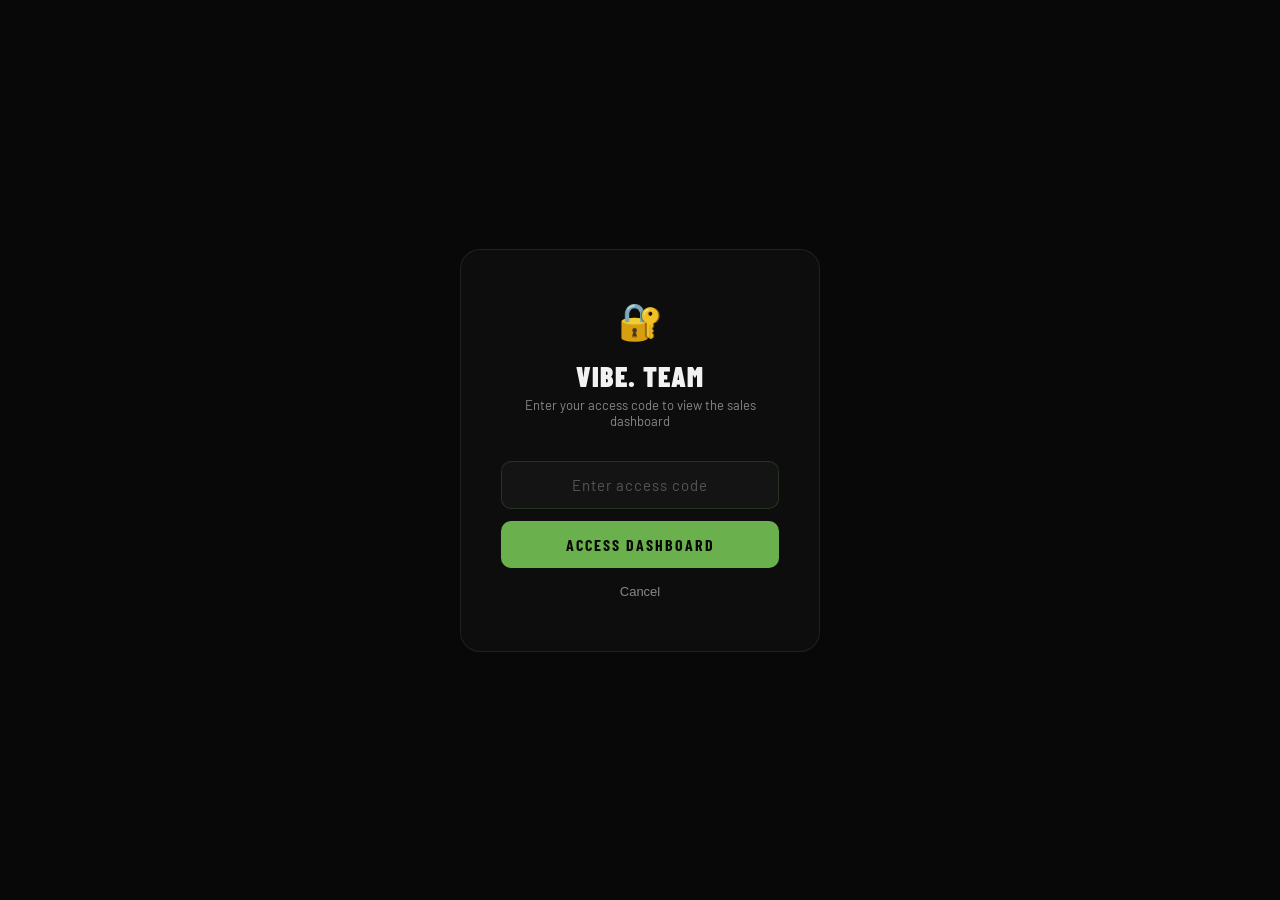
<file: admin/index.html>
<!DOCTYPE html>
<html lang="en">
<head>
<meta charset="UTF-8"/>
<meta name="viewport" content="width=device-width,initial-scale=1.0"/>
<title>VIBE. — Sales Dashboard</title>
<link rel="preconnect" href="https://fonts.googleapis.com"/>
<link href="https://fonts.googleapis.com/css2?family=Barlow+Condensed:ital,wght@0,300;0,400;0,600;0,700;0,800;0,900;1,700;1,800&family=Barlow:wght@300;400;500;600&family=JetBrains+Mono:wght@400;700&family=Josefin+Sans:ital,wght@0,100;0,200;0,300;0,400;0,600;0,700;1,100;1,300&family=Unbounded:wght@900&display=swap" rel="stylesheet"/>
<link rel="stylesheet" href="../css/styles.css"/>
</head>
<body>

<!-- ════ CEO SALES DASHBOARD ════ -->
<div class="dash-page" id="dash-main" style="display:none">
<div class="dash-page">
    <div class="dash-topbar">
      <div class="dash-topbar-left">
        <div class="dash-eyebrow">Organizer Panel</div>
        <div class="dash-title">SALES DASHBOARD</div>
        <div class="dash-subtitle">Real-time tracking · VIBE. Costa Rica</div>
      </div>
      <div class="dash-topbar-right">
        <select class="dash-event-select" onchange="dashFilterEvent(this.value)" id="dash-event-filter">
          <option value="all">All Events</option>
          <option value="rawdeo">RAWDEO 2</option>
          <option value="noche">BLUE NIGHT CR</option>
          <option value="golden">GOLDEN HOUR</option>
          <option value="underground">UNDERGROUND CR</option>
          <option value="salsa">LATIN FEVER</option>
          <option value="fitness">RAW OPEN BOX</option>
          <option value="nye">NYE GALA 2026</option>
        </select>
        <button class="dash-export-btn" onclick="exportCSV()">↓ Export CSV</button>
      </div>
    </div>
    <div class="dash-body">

      <!-- KPI CARDS -->
      <div class="kpi-grid">
        <div class="kpi-card">
          <div class="kpi-label">Total Revenue</div>
          <div class="kpi-value green" id="kpi-revenue">$0</div>
          <div class="kpi-change up" id="kpi-rev-change">↑ Live tracking</div>
        </div>
        <div class="kpi-card">
          <div class="kpi-label">Tickets Sold</div>
          <div class="kpi-value" id="kpi-tickets">0</div>
          <div class="kpi-change neutral" id="kpi-tix-change">— of 1,200 capacity</div>
        </div>
        <div class="kpi-card">
          <div class="kpi-label">VIBE. Net Revenue</div>
          <div class="kpi-value green" id="kpi-net">$0</div>
          <div class="kpi-change neutral">$5 service fee / ticket</div>
        </div>
        <div class="kpi-card">
          <div class="kpi-label">Capacity Used</div>
          <div class="kpi-value" id="kpi-capacity">0%</div>
          <div class="kpi-change warn" id="kpi-cap-warn">— remaining</div>
        </div>
      </div>

      <!-- CHART + TOP EVENTS -->
      <div class="dash-main-grid">
        <div class="dash-chart-card">
          <div class="dash-card-header">
            <div class="dash-card-title">Sales Over Time</div>
            <div class="dash-card-tabs">
              <button class="dash-tab on" onclick="switchChart('daily',this)">Daily</button>
              <button class="dash-tab" onclick="switchChart('weekly',this)">Weekly</button>
              <button class="dash-tab" onclick="switchChart('cumul',this)">Cumulative</button>
            </div>
          </div>
          <div class="chart-wrap">
            <div class="chart-bars" id="chart-bars"></div>
          </div>
        </div>
        <div class="dash-side-card">
          <div class="dash-card-header">
            <div class="dash-card-title">Top Events</div>
          </div>
          <div id="top-events-list"></div>
        </div>
      </div>

      <!-- TABLE + BREAKDOWN -->
      <div class="dash-bottom-grid">
        <div class="dash-table-card">
          <div class="dash-table-header">
            <div class="dash-card-title">Recent Transactions</div>
            <input class="dash-search" type="text" placeholder="Search buyer, code..." oninput="searchTable(this.value)" id="dash-search-input"/>
          </div>
          <div style="overflow-x:auto;">
            <table class="dash-table">
              <thead>
                <tr>
                  <th class="sort" onclick="sortTable('code')">Code ↕</th>
                  <th class="sort" onclick="sortTable('event')">Event ↕</th>
                  <th>Buyer</th>
                  <th class="sort" onclick="sortTable('amount')">Amount ↕</th>
                  <th>Method</th>
                  <th>Status</th>
                  <th class="sort" onclick="sortTable('date')">Date ↕</th>
                </tr>
              </thead>
              <tbody id="dash-table-body"></tbody>
            </table>
          </div>
          <div class="dash-pagination">
            <div class="dash-pag-info" id="pag-info">Showing 1–10 of 0</div>
            <div class="dash-pag-btns" id="pag-btns"></div>
          </div>
        </div>

        <div class="dash-breakdown-card">
          <div class="dash-card-header">
            <div class="dash-card-title">Payment Methods</div>
          </div>
          <div id="payment-breakdown"></div>
          <div style="margin-top:28px;padding-top:24px;border-top:1px solid var(--border);">
            <div class="dash-card-title" style="margin-bottom:16px;">Avg. Order Value</div>
            <div style="font-family:'Barlow Condensed',sans-serif;font-size:48px;font-weight:900;color:var(--green);" id="avg-order">$0</div>
            <div style="font-family:'JetBrains Mono',monospace;font-size:10px;color:var(--gray);letter-spacing:1px;margin-top:4px;">per transaction · all events</div>
          </div>
          <div style="margin-top:28px;padding-top:24px;border-top:1px solid var(--border);">
            <div class="dash-card-title" style="margin-bottom:16px;">Quick Stats</div>
            <div id="quick-stats"></div>
          </div>
        </div>
      </div>

      <!-- TIER TABLES SECTION -->
      <div style="margin-top:24px;">
        <div style="background:var(--bg2);border:1px solid var(--border);border-radius:16px;overflow:hidden;">
          <div style="padding:16px 24px;border-bottom:1px solid var(--border);display:flex;align-items:center;justify-content:space-between;flex-wrap:wrap;gap:10px;">
            <div class="dash-card-title">Sales by Tier / Ticket Type</div>
            <div style="display:flex;gap:8px;flex-wrap:wrap;" id="dash-tier-event-tabs">
              <button class="dash-tab on" onclick="showTierTable('rawdeo',this)" style="font-size:10px;">RAWDEO 2</button>
              <button class="dash-tab" onclick="showTierTable('mansita',this)" style="font-size:10px;">MANSITA</button>
              <button class="dash-tab" onclick="showTierTable('noche',this)" style="font-size:10px;">BLUE NIGHT</button>
              <button class="dash-tab" onclick="showTierTable('golden',this)" style="font-size:10px;">GOLDEN HOUR</button>
            </div>
          </div>
          <div id="tier-tables-container" style="overflow-x:auto;">
            <table class="dash-table" style="width:100%;">
              <thead>
                <tr>
                  <th>Tier / Ticket</th>
                  <th style="text-align:center;">Price</th>
                  <th style="text-align:center;">Sold</th>
                  <th style="text-align:center;">Available</th>
                  <th style="text-align:center;">Capacity</th>
                  <th style="text-align:right;">Revenue</th>
                  <th style="text-align:center;">Status</th>
                </tr>
              </thead>
              <tbody id="tier-table-body"></tbody>
              <tfoot id="tier-table-foot"></tfoot>
            </table>
          </div>
        </div>
      </div>

    </div>
  </div>
</div>

<!-- CEO LOGIN MODAL -->
<div class="dash-login-overlay show" id="dash-login-overlay">
  <div class="dash-login-card">
    <div class="dash-login-icon">🔐</div>
    <div class="dash-login-title">VIBE. TEAM</div>
    <div class="dash-login-sub">Enter your access code to view the sales dashboard</div>
    <input class="dash-login-input" type="password" id="dash-pin-input" placeholder="Enter access code" onkeydown="if(event.key==='Enter')checkDashPin()"/>
    <button class="dash-login-btn" onclick="checkDashPin()">ACCESS DASHBOARD</button>
    <div class="dash-login-error" id="dash-login-error">Incorrect access code. Try again.</div>
    <button class="dash-login-cancel" onclick="closeDashLogin()">Cancel</button>
  </div>
</div>

<script>
// ─── CONFIG DATA ───
var RAWDEO_B64 = "public/images/rawdeo.jpg";
var QR_B64 = "public/images/qr.svg";

var MANSITA_B64 = "public/images/mansita.jpg";
var KARLO_B64 = "public/images/karlo.jpg";
var RETANA_B64 = "public/images/retana.jpg";

var EVENTS = {
  mansita:{name:"MANSITA",sub:"Apr 4 · JW Marriott Guanacaste",date:"April 4, 2026",place:"JW Marriott Guanacaste Beach",price:10,priceCRC:5000,isMansita:true,
    tiers:[
      {id:"mansita-vibes",  name:"Mansita Vibes",    price:10,  priceCRC:5000,  capacity:200, sold:124, color:"#39ff14"},
      {id:"mansita-vip",    name:"Mansita VIP",      price:20,  priceCRC:10000, capacity:50,  sold:38,  color:"#ffb800"},
      {id:"mansita-cortesia",name:"Complimentary",        price:0,   priceCRC:0,     capacity:30,  sold:8,   color:"#ff6b35"}
    ]
  },
  rawdeo:{name:"RAWDEO 2",sub:"Jun 6 · Pedregal · Karlo & Retana",date:"June 6, 2026",place:"Pedregal Event Center",price:20,priceCRC:10000,isRawdeo:true,
    tiers:[
      {id:"raw-earlybird",  name:"Raw Fitness Early Bird", price:20,  priceCRC:10000, capacity:200, sold:200, color:"#4488ff", soldout:true},
      {id:"raw-tier1",      name:"Raw Fitness Tier 1",     price:40,  priceCRC:20000, capacity:400, sold:287, color:"#39ff14"},
      {id:"raw-tier2",      name:"Raw Fitness Tier 2",     price:50,  priceCRC:25000, capacity:400, sold:142, color:"#ffb800"},
      {id:"raw-vip",        name:"Raw Fitness VIP",        price:75,  priceCRC:37500, capacity:100, sold:61,  color:"#ff6b35"},
      {id:"raw-cortesia",   name:"Complimentary",               price:0,   priceCRC:0,     capacity:50,  sold:18,  color:"#888"}
    ]
  },
  noche:{name:"BLUE NIGHT CR",sub:"Jul 12 · San José",date:"Jul 12, 2026",place:"San José",price:35,priceCRC:17500,isRawdeo:false,
    tiers:[
      {id:"noche-general",  name:"General",   price:35, priceCRC:17500, capacity:300, sold:89,  color:"#39ff14"},
      {id:"noche-vip",      name:"VIP",       price:65, priceCRC:32500, capacity:80,  sold:22,  color:"#ffb800"}
    ]
  },
  golden:{name:"GOLDEN HOUR",sub:"Aug 2 · Guanacaste",date:"Aug 2, 2026",place:"Guanacaste",price:80,priceCRC:40000,isRawdeo:false,
    tiers:[
      {id:"golden-general", name:"General",   price:80,  priceCRC:40000, capacity:200, sold:44, color:"#39ff14"},
      {id:"golden-vip",     name:"VIP Table", price:150, priceCRC:75000, capacity:30,  sold:12, color:"#ffb800"}
    ]
  },
  underground:{name:"UNDERGROUND CR",sub:"Sep 19 · Escazú",date:"Sep 19, 2026",place:"Escazú",price:25,priceCRC:12500,isRawdeo:false,
    tiers:[
      {id:"ug-general",     name:"General",   price:25, priceCRC:12500, capacity:400, sold:67, color:"#39ff14"}
    ]
  },
  salsa:{name:"LATIN FEVER",sub:"Oct 4 · Heredia",date:"Oct 4, 2026",place:"Heredia",price:30,priceCRC:15000,isRawdeo:false,
    tiers:[
      {id:"salsa-general",  name:"General",   price:30, priceCRC:15000, capacity:300, sold:38, color:"#39ff14"},
      {id:"salsa-vip",      name:"VIP",       price:55, priceCRC:27500, capacity:50,  sold:11, color:"#ffb800"}
    ]
  },
  fitness:{name:"RAW OPEN BOX",sub:"Nov 8 · San José",date:"Nov 8, 2026",place:"San José",price:20,priceCRC:10000,isRawdeo:false,
    tiers:[
      {id:"fit-general",    name:"General",   price:20, priceCRC:10000, capacity:200, sold:28, color:"#39ff14"}
    ]
  },
  nye:{name:"NYE GALA 2026",sub:"Dec 31 · San José",date:"Dec 31, 2026",place:"San José",price:120,priceCRC:60000,isRawdeo:false,
    tiers:[
      {id:"nye-general",    name:"General",   price:120, priceCRC:60000, capacity:200, sold:55, color:"#39ff14"},
      {id:"nye-vip",        name:"VIP",       price:200, priceCRC:100000, capacity:50, sold:18, color:"#ffb800"},
      {id:"nye-table",      name:"Table x4",  price:700, priceCRC:350000, capacity:20, sold:7,  color:"#ff6b35"}
    ]
  },
};

var tickets = [];
var currentEvent = "rawdeo";
var payM = "card";

// ─── DASHBOARD FUNCTIONS ───
// Seed data — mix of real purchases + simulated historical data
var SEED_BUYERS = ["Carlos M.","Ana G.","Diego R.","Sofia L.","Pablo V.","Maria J.","Luis C.","Valeria P.","Andres T.","Camila F.","Roberto S.","Isabella N.","Fernando K.","Daniela W.","Miguel A.","Laura E.","Juan B.","Gabriela O.","Ricardo H.","Natalia Q.","Eduardo Z.","Monica Y.","Alejandro X.","Patricia U."];
var SEED_EVENTS = ["rawdeo","rawdeo","rawdeo","mansita","rawdeo","rawdeo","noche","golden","underground","salsa","fitness","nye","rawdeo","mansita","noche"];
var METHODS = ["card","card","sinpe","sinpe","apple"];

function randInt(a,b){return Math.floor(Math.random()*(b-a+1))+a;}
function randEl(arr){return arr[Math.floor(Math.random()*arr.length)];}
function fmtDate(d){var months=["Jan","Feb","Mar","Apr","May","Jun","Jul","Aug","Sep","Oct","Nov","Dec"];return months[d.getMonth()]+" "+d.getDate()+", "+d.getFullYear()+" "+String(d.getHours()).padStart(2,"0")+":"+String(d.getMinutes()).padStart(2,"0");}

// Generate seed transactions
var allTransactions = [];
var now = new Date();
for(var i=0;i<87;i++){
  var evKey = randEl(SEED_EVENTS);
  var ev = EVENTS[evKey];
  var q = randInt(1,4);
  var m = randEl(METHODS);
  var d = new Date(now - randInt(0,30)*86400000 - randInt(0,86400000));
  var amt = m==="sinpe" ? "₡"+((q*ev.priceCRC)).toLocaleString() : "$"+(q*ev.price);
  allTransactions.push({
    code:"VB-"+Math.random().toString(36).substring(2,8).toUpperCase(),
    event:evKey,
    eventName:ev.name,
    buyer:randEl(SEED_BUYERS),
    qty:q,
    amount:q*ev.price,
    amountStr:amt,
    method:m,
    status:"paid",
    date:d,
    dateStr:fmtDate(d)
  });
}

var dashFilter = "all";
var dashPage = 1;
var dashPerPage = 10;
var dashSort = {col:"date",dir:-1};
var dashSearch = "";
var chartMode = "daily";

function getDashData(){
  var txs = allTransactions.concat(tickets.map(function(t,i){
    return {
      code:t.code,
      event: currentEvent,
      eventName:t.ev,
      buyer:"You",
      qty:typeof t.qty==="string"?parseInt(t.qty):t.qty,
      amount:typeof t.total==="string"?parseFloat(t.total.replace(/[^0-9.]/g,""))||0:t.total,
      amountStr:t.total,
      method:payM||"card",
      status:"paid",
      date:new Date(),
      dateStr:fmtDate(new Date())
    };
  }));
  if(dashFilter!=="all") txs=txs.filter(function(t){return t.event===dashFilter;});
  if(dashSearch){
    var s=dashSearch.toLowerCase();
    txs=txs.filter(function(t){return t.code.toLowerCase().includes(s)||t.eventName.toLowerCase().includes(s)||t.buyer.toLowerCase().includes(s);});
  }
  return txs;
}

function updateKPIs(){
  var txs=getDashData();
  var totalRev=txs.reduce(function(s,t){return s+(t.amount||0);},0);
  var totalTix=txs.reduce(function(s,t){return s+(t.qty||0);},0);
  var vibeNet=txs.reduce(function(s,t){return s+(t.qty||0)*5;},0);
  var cap=Math.round(totalTix/1200*100);
  document.getElementById("kpi-revenue").textContent="$"+totalRev.toLocaleString();
  document.getElementById("kpi-tickets").textContent=totalTix.toLocaleString();
  document.getElementById("kpi-net").textContent="$"+vibeNet.toLocaleString();
  document.getElementById("kpi-capacity").textContent=cap+"%";
  document.getElementById("kpi-cap-warn").textContent=(1200-totalTix)+" remaining";
  document.getElementById("kpi-tix-change").textContent="— of 1,200 capacity";
  var avg=txs.length?Math.round(totalRev/txs.length):0;
  document.getElementById("avg-order").textContent="$"+avg;
  updateQuickStats(txs);
}

function updateQuickStats(txs){
  var today=new Date(); today.setHours(0,0,0,0);
  var todayTix=txs.filter(function(t){var d=new Date(t.date);d.setHours(0,0,0,0);return d.getTime()===today.getTime();});
  var todayRev=todayTix.reduce(function(s,t){return s+t.amount;},0);
  var el=document.getElementById("quick-stats");
  el.innerHTML=[
    {label:"Today\'s Sales",val:"$"+todayRev.toLocaleString()},
    {label:"Today\'s Tickets",val:todayTix.reduce(function(s,t){return s+t.qty;},0)},
    {label:"Total Transactions",val:txs.length},
    {label:"Paid",val:txs.filter(function(t){return t.status==="paid";}).length},
  ].map(function(r){
    return "<div style=\"display:flex;justify-content:space-between;padding:10px 0;border-bottom:1px solid var(--border);\">"
      +"<span style=\"font-size:12px;color:var(--gray);\">" + r.label + "</span>"
      +"<span style=\"font-family:\'Barlow Condensed\',sans-serif;font-size:16px;font-weight:700;\">" + r.val + "</span>"
      +"</div>";
  }).join("");
}

function updateChart(){
  var txs=getDashData();
  var bars=document.getElementById("chart-bars");
  if(!bars)return;
  var labels,values;
  if(chartMode==="daily"){
    var days=[];
    for(var i=13;i>=0;i--){var d=new Date();d.setDate(d.getDate()-i);days.push(d);}
    labels=days.map(function(d){var m=["Jan","Feb","Mar","Apr","May","Jun","Jul","Aug","Sep","Oct","Nov","Dec"];return m[d.getMonth()]+d.getDate();});
    values=days.map(function(d){
      var ds=d.toDateString();
      return txs.filter(function(t){return new Date(t.date).toDateString()===ds;}).reduce(function(s,t){return s+t.amount;},0);
    });
  } else if(chartMode==="weekly"){
    var weeks=["6w ago","5w ago","4w ago","3w ago","2w ago","Last wk","This wk"];
    labels=weeks;
    values=weeks.map(function(_,i){
      var start=new Date();start.setDate(start.getDate()-(6-i)*7);
      var end=new Date(start);end.setDate(end.getDate()+7);
      return txs.filter(function(t){var d=new Date(t.date);return d>=start&&d<end;}).reduce(function(s,t){return s+t.amount;},0);
    });
  } else {
    var sorted=txs.slice().sort(function(a,b){return new Date(a.date)-new Date(b.date);});
    var cum=0;labels=[];values=[];
    sorted.forEach(function(t,i){cum+=t.amount;if(i%8===0||i===sorted.length-1){labels.push("#"+(i+1));values.push(cum);}});
    if(!labels.length){labels=["—"];values=[0];}
  }
  var maxV=Math.max.apply(null,values)||1;
  bars.innerHTML=labels.map(function(lbl,i){
    var pct=Math.round(values[i]/maxV*100);
    var isActive=i===labels.length-1;
    return "<div class=\"chart-bar-group\">"
      +"<div class=\"chart-bar"+(isActive?" active":"")+"\" style=\"height:"+Math.max(pct,2)+"%;\"><div class=\"chart-bar-tooltip\">$"+values[i].toLocaleString()+"</div></div>"
      +"<span class=\"chart-bar-lbl\">" + lbl + "</span>"
      +"</div>";
  }).join("");
}

function updateTopEvents(){
  var txs=allTransactions.concat(tickets.map(function(t){return{event:currentEvent,qty:parseInt(t.qty)||1,amount:parseFloat((t.total||"0").replace(/[^0-9.]/g,""))||0};}));
  var evMap={};
  txs.forEach(function(t){
    if(!evMap[t.event])evMap[t.event]={sold:0,rev:0};
    evMap[t.event].sold+=t.qty||0;
    evMap[t.event].rev+=t.amount||0;
  });
  var sorted=Object.keys(evMap).map(function(k){return{key:k,name:EVENTS[k]?EVENTS[k].name:k,sold:evMap[k].sold,rev:evMap[k].rev};}).sort(function(a,b){return b.sold-a.sold;});
  var maxSold=sorted[0]?sorted[0].sold:1;
  var el=document.getElementById("top-events-list");
  el.innerHTML=sorted.slice(0,6).map(function(e,i){
    var pct=Math.round(e.sold/maxSold*100);
    return "<div class=\"dash-top-event\">"
      +"<div class=\"dte-rank"+(i<3?" top":"")+"\">"+(i+1)+"</div>"
      +"<div class=\"dte-info\"><div class=\"dte-name\">"+e.name+"</div><div class=\"dte-sold\">"+e.sold+" tickets · $"+e.rev.toLocaleString()+"</div></div>"
      +"<div class=\"dte-bar-wrap\"><div class=\"dte-bar-bg\"><div class=\"dte-bar-fill\" style=\"width:"+pct+"%\"></div></div></div>"
      +"</div>";
  }).join("");
}

function updatePaymentBreakdown(){
  var txs=getDashData();
  var methods={card:{label:"Card",icon:"💳",color:"#39ff14",count:0},sinpe:{label:"SINPE",icon:"📱",color:"rgba(57,255,20,.6)",count:0},apple:{label:"Apple Pay",icon:"🍎",color:"rgba(255,255,255,.4)",count:0}};
  txs.forEach(function(t){if(methods[t.method])methods[t.method].count++;});
  var total=txs.length||1;
  var el=document.getElementById("payment-breakdown");
  el.innerHTML=Object.keys(methods).map(function(k){
    var m=methods[k];
    var pct=Math.round(m.count/total*100);
    return "<div class=\"breakdown-row\">"
      +"<div class=\"breakdown-icon\" style=\"background:rgba(255,255,255,.04);\">" + m.icon + "</div>"
      +"<div class=\"breakdown-label\"><div class=\"breakdown-name\">" + m.label + "</div><div class=\"breakdown-count\">" + m.count + " transactions</div></div>"
      +"<div class=\"breakdown-bar-wrap\"><div class=\"breakdown-bar-bg\"><div class=\"breakdown-bar-fill\" style=\"width:"+pct+"%;background:" + m.color + "\"></div></div></div>"
      +"<div class=\"breakdown-pct\">" + pct + "%</div>"
      +"</div>";
  }).join("");
}

function updateTable(){
  var txs=getDashData();
  txs.sort(function(a,b){
    var av=dashSort.col==="date"?new Date(a.date).getTime():dashSort.col==="amount"?a.amount:a[dashSort.col]||"";
    var bv=dashSort.col==="date"?new Date(b.date).getTime():dashSort.col==="amount"?b.amount:b[dashSort.col]||"";
    return dashSort.dir*(av>bv?1:av<bv?-1:0);
  });
  var total=txs.length;
  var start=(dashPage-1)*dashPerPage;
  var page=txs.slice(start,start+dashPerPage);
  var tbody=document.getElementById("dash-table-body");
  tbody.innerHTML=page.map(function(t){
    var methodBadge=t.method==="sinpe"?"<span class=\"td-badge sinpe\">SINPE</span>":"<span class=\"td-badge card\">"+(t.method==="apple"?"🍎 Apple":"💳 Card")+"</span>";
    var statusBadge="<span class=\"td-badge paid\">● Paid</span>";
    return "<tr>"
      +"<td><span class=\"td-code\">" + t.code + "</span></td>"
      +"<td><span class=\"td-event\">" + t.eventName + "</span></td>"
      +"<td style=\"color:var(--gray);font-size:12px;\">" + t.buyer + "</td>"
      +"<td><span class=\"td-amount\">" + t.amountStr + "</span></td>"
      +"<td>" + methodBadge + "</td>"
      +"<td>" + statusBadge + "</td>"
      +"<td style=\"color:var(--gray);font-size:11px;font-family:\'JetBrains Mono\',monospace;\">" + t.dateStr + "</td>"
      +"</tr>";
  }).join("");
  document.getElementById("pag-info").textContent="Showing "+(total?start+1:0)+"–"+Math.min(start+dashPerPage,total)+" of "+total;
  var totalPages=Math.ceil(total/dashPerPage)||1;
  var pags="";
  for(var p=1;p<=Math.min(totalPages,6);p++){
    pags+="<button class=\"dash-pag-btn"+(p===dashPage?" on":"")+"\" onclick=\"dashSetPage("+p+")\">" + p + "</button>";
  }
  document.getElementById("pag-btns").innerHTML=pags;
}

function dashSetPage(p){dashPage=p;updateTable();}
function dashFilterEvent(v){dashFilter=v;dashPage=1;updateKPIs();updateChart();updateTable();updatePaymentBreakdown();}
function switchChart(mode,el){chartMode=mode;document.querySelectorAll(".dash-tab").forEach(function(t){t.classList.remove("on");});el.classList.add("on");updateChart();}
function searchTable(v){dashSearch=v;dashPage=1;updateTable();}
function sortTable(col){if(dashSort.col===col)dashSort.dir*=-1;else{dashSort.col=col;dashSort.dir=-1;}updateTable();}

function exportCSV(){
  var txs=getDashData();
  var rows=["Code,Event,Buyer,Amount,Method,Status,Date"];
  txs.forEach(function(t){rows.push([t.code,t.eventName,t.buyer,t.amountStr,t.method,t.status,t.dateStr].join(","));});
  var blob=new Blob([rows.join("\n")],{type:"text/csv"});
  var a=document.createElement("a");
  a.href=URL.createObjectURL(blob);
  a.download="vibe-sales-"+new Date().toISOString().slice(0,10)+".csv";
  a.click();
}

function refreshDashboard(){
  updateKPIs();
  updateChart();
  updateTopEvents();
  updatePaymentBreakdown();
  updateTable();
  renderTierTable();
}

// ─── TIER TABLE ───
// ─── TIER TABLE FOR DASHBOARD ───
var currentTierEvent = "rawdeo";
function showTierTable(evKey, btn) {
  currentTierEvent = evKey;
  document.querySelectorAll("#dash-tier-event-tabs .dash-tab").forEach(function(b){ b.classList.remove("on"); });
  if (btn) btn.classList.add("on");
  renderTierTable();
}
function renderTierTable() {
  var ev = EVENTS[currentTierEvent];
  if (!ev || !ev.tiers) return;
  var tbody = document.getElementById("tier-table-body");
  var tfoot = document.getElementById("tier-table-foot");
  if (!tbody) return;
  var totalSold = 0, totalRev = 0, totalCap = 0;
  tbody.innerHTML = ev.tiers.map(function(t){
    var avail = t.capacity - t.sold;
    var pct = Math.round(t.sold / t.capacity * 100);
    var rev = t.price * t.sold;
    totalSold += t.sold; totalRev += rev; totalCap += t.capacity;
    var statusBadge = (t.soldout || avail <= 0)
      ? '<span style="background:rgba(255,68,68,.12);color:#ff4444;border:1px solid rgba(255,68,68,.2);font-size:8px;padding:2px 8px;border-radius:20px;font-family:\'JetBrains Mono\',monospace;">SOLD OUT</span>'
      : (avail <= 20
        ? '<span style="background:rgba(255,184,0,.1);color:#ffb800;border:1px solid rgba(255,184,0,.2);font-size:8px;padding:2px 8px;border-radius:20px;font-family:\'JetBrains Mono\',monospace;">FEW LEFT</span>'
        : '<span style="background:rgba(57,255,20,.1);color:var(--green);border:1px solid rgba(57,255,20,.2);font-size:8px;padding:2px 8px;border-radius:20px;font-family:\'JetBrains Mono\',monospace;">ACTIVE</span>');
    return "<tr>"
      +"<td style='display:flex;align-items:center;gap:8px;padding:12px 16px;'>"
        +"<div style='width:8px;height:8px;border-radius:50%;background:"+t.color+";flex-shrink:0'></div>"
        +"<span style='font-family:\"Barlow Condensed\",sans-serif;font-size:13px;font-weight:700;text-transform:uppercase;'>"+t.name+"</span>"
      +"</td>"
      +"<td style='text-align:center;color:var(--gray);font-family:\"JetBrains Mono\",monospace;font-size:11px;'>"+(t.price===0?"Free":"$"+t.price)+"</td>"
      +"<td style='text-align:center;color:var(--green);font-family:\"Barlow Condensed\",sans-serif;font-size:16px;font-weight:900;'>"+t.sold+"</td>"
      +"<td style='text-align:center;color:"+(avail<=0?"#ff4444":avail<=20?"#ffb800":"var(--gray)")+";font-family:\"JetBrains Mono\",monospace;font-size:11px;'>"+avail+"</td>"
      +"<td style='text-align:center;padding:12px 16px;'>"
        +"<div style='display:flex;align-items:center;gap:6px;justify-content:center;'>"
          +"<div style='height:4px;width:60px;background:var(--bg4);border-radius:2px;overflow:hidden;'>"
            +"<div style='height:4px;width:"+pct+"%;background:"+t.color+";border-radius:2px;'></div>"
          +"</div>"
          +"<span style='font-family:\"JetBrains Mono\",monospace;font-size:10px;color:var(--gray);min-width:28px;'>"+pct+"%</span>"
        +"</div>"
      +"</td>"
      +"<td style='text-align:right;font-family:\"Barlow Condensed\",sans-serif;font-size:14px;font-weight:700;'>"+(t.price===0?"<span style='color:var(--gray)'>—</span>":"$"+rev.toLocaleString())+"</td>"
      +"<td style='text-align:center;'>"+statusBadge+"</td>"
      +"</tr>";
  }).join("");
  if (tfoot) {
    tfoot.innerHTML = "<tr style='background:var(--bg3);border-top:1px solid var(--border);'>"
      +"<td style='padding:10px 16px;font-family:\"Barlow Condensed\",sans-serif;font-size:13px;font-weight:800;text-transform:uppercase;color:var(--white);'>TOTAL</td>"
      +"<td></td>"
      +"<td style='text-align:center;color:var(--green);font-family:\"Barlow Condensed\",sans-serif;font-size:16px;font-weight:900;'>"+totalSold+"</td>"
      +"<td style='text-align:center;color:var(--gray);font-family:\"JetBrains Mono\",monospace;font-size:11px;'>"+(totalCap-totalSold)+"</td>"
      +"<td style='text-align:center;font-family:\"JetBrains Mono\",monospace;font-size:10px;color:var(--gray);'>"+(Math.round(totalSold/totalCap*100))+"%</td>"
      +"<td style='text-align:right;color:var(--green);font-family:\"Barlow Condensed\",sans-serif;font-size:16px;font-weight:900;'>$"+totalRev.toLocaleString()+"</td>"
      +"<td></td>"
      +"</tr>";
  }
}
// Initialize tier table when dashboard opens
document.addEventListener("DOMContentLoaded", function(){
  setTimeout(function(){ if(document.getElementById("tier-table-body")) renderTierTable(); }, 100);
});

// ─── AUTH ───
// ─── CEO DASHBOARD AUTH ───
var DASH_PIN = "VIBE2026";
var DASH_UNLOCKED = false;

function openDashLogin(){
  document.getElementById('dash-login-overlay').classList.add('show');
  setTimeout(function(){ document.getElementById('dash-pin-input').focus(); }, 200);
}
function closeDashLogin(){
  window.location.href = '../vibe-v5.html';
}
function checkDashPin(){
  var val = document.getElementById('dash-pin-input').value.trim();
  if(val === DASH_PIN){
    DASH_UNLOCKED = true;
    document.getElementById('dash-login-overlay').classList.remove('show');
    document.getElementById('dash-main').style.display = 'block';
    refreshDashboard();
  } else {
    document.getElementById('dash-login-error').classList.add('show');
    document.getElementById('dash-pin-input').value = '';
    document.getElementById('dash-pin-input').focus();
    var card = document.querySelector('.dash-login-card');
    card.style.animation = 'none';
    card.offsetHeight;
    card.style.animation = 'shake .3s ease';
  }
}

// ─── INIT ───
document.addEventListener('DOMContentLoaded', function(){
  setTimeout(function(){ document.getElementById('dash-pin-input').focus(); }, 100);
});
</script>
</body>
</html>
</file>
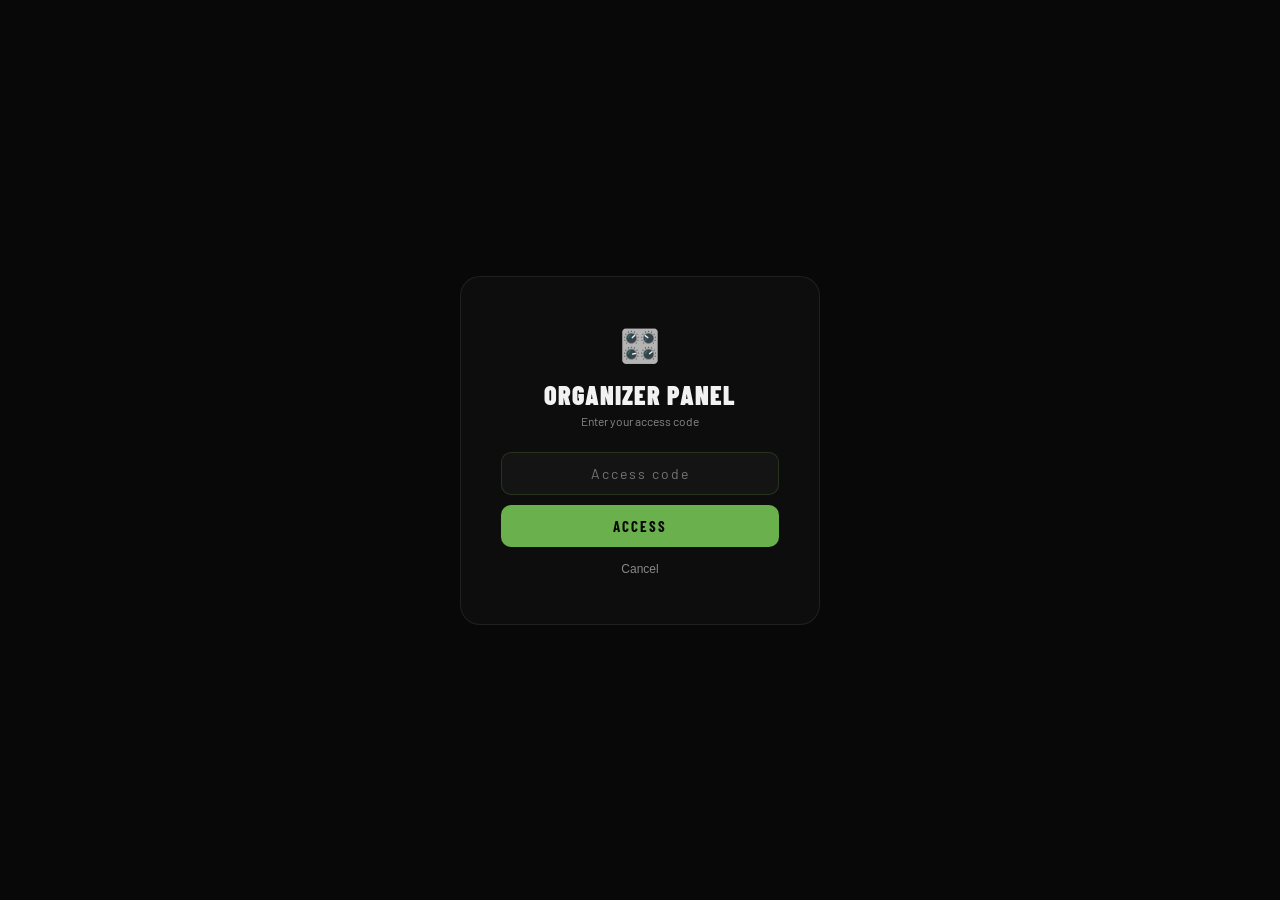
<file: organizer/index.html>
<!DOCTYPE html>
<html lang="en">
<head>
<meta charset="UTF-8"/>
<meta name="viewport" content="width=device-width,initial-scale=1.0"/>
<title>VIBE. — Organizer Panel</title>
<link rel="preconnect" href="https://fonts.googleapis.com"/>
<link href="https://fonts.googleapis.com/css2?family=Barlow+Condensed:ital,wght@0,300;0,400;0,600;0,700;0,800;0,900;1,700;1,800&family=Barlow:wght@300;400;500;600&family=JetBrains+Mono:wght@400;700&family=Josefin+Sans:ital,wght@0,100;0,200;0,300;0,400;0,600;0,700;1,100;1,300&family=Unbounded:wght@900&display=swap" rel="stylesheet"/>
<link rel="stylesheet" href="../css/styles.css"/>
</head>
<body>

<!-- ════ ORGANIZER DASHBOARD ════ -->
<div class="org-dash-page" id="org-main" style="display:none">
<div class="org-dash-page">
    <!-- TOP BAR -->
    <div class="org-dash-topbar">
      <div>
        <div class="org-dash-logo">VIBE<span>.</span></div>
        <div class="org-dash-logo-sub">Organizer Panel</div>
      </div>
      <div class="org-dash-user">
        <div class="org-dash-avatar" id="org-dash-avatar">JS</div>
        <div class="org-dash-username" id="org-dash-username">Cargando...</div>
        <div class="org-dash-status">Active</div>
        <button class="org-act-btn gray" style="margin-left:8px;" onclick="orgLogout()">Log out</button>
      </div>
    </div>
    <!-- EVENT BANNER -->
    <div class="org-event-banner">
      <div>
        <div style="display:flex;align-items:center;gap:10px;margin-bottom:3px;">
          <div class="org-event-name">RAWDEO 2</div>
          <div class="org-event-badge">On sale</div>
        </div>
        <div class="org-event-sub">Jun 6, 2026 · Pedregal Event Center · 20:00</div>
      </div>
      <div class="org-banner-btns">
        <button class="org-banner-btn">View public page</button>
        <button class="org-banner-btn primary">Edit event</button>
      </div>
    </div>
    <!-- NAV -->
    <div class="org-nav">
      <div class="org-nav-item on" onclick="orgShowSection('resumen',this)">Overview</div>
      <div class="org-nav-item" onclick="orgShowSection('tiers',this)">Sales by tier</div>
      <div class="org-nav-item" onclick="orgShowSection('buyers',this)">Buyers</div>
      <div class="org-nav-item" onclick="orgShowSection('cortesias',this)">Complimentary</div>
    </div>

    <!-- ── RESUMEN ── -->
    <div class="org-section active" id="org-sec-resumen">
      <!-- KPIs -->
      <div class="org-kpi-grid">
        <div class="org-kpi">
          <div class="org-kpi-label">Gross revenue</div>
          <div class="org-kpi-val green">$38,115</div>
          <div class="org-kpi-sub"><span class="org-kpi-up">↑ $840</span> last 2h</div>
        </div>
        <div class="org-kpi">
          <div class="org-kpi-label">Tickets sold</div>
          <div class="org-kpi-val">708</div>
          <div class="org-kpi-sub">of 1,150 capacity</div>
          <div class="org-prog"><div class="org-prog-fill" style="width:61%;"></div></div>
        </div>
        <div class="org-kpi">
          <div class="org-kpi-label">Available</div>
          <div class="org-kpi-val">442</div>
          <div class="org-kpi-sub" style="color:#ffb800;">⚠ Early Bird sold out</div>
        </div>
        <div class="org-kpi">
          <div class="org-kpi-label">Organizer net</div>
          <div class="org-kpi-val green">$34,575</div>
          <div class="org-kpi-sub">Fee VIBE.: $3,540</div>
        </div>
      </div>
      <!-- LIVE + CHART -->
      <div class="org-grid2" style="margin-bottom:16px;">
        <div class="org-card">
          <div class="org-card-head">
            <div class="org-card-title">Live — by ticket type</div>
            <div class="org-live">Live</div>
          </div>
          <div class="org-card-body">
            <div class="org-tier-row"><div class="org-tier-dot" style="background:#4488ff;"></div><div class="org-tier-name">Early Bird</div><div class="org-tier-bar-wrap"><div class="org-tier-bar" style="width:100%;background:#4488ff;"></div></div><div class="org-tier-count">200/200</div><span class="org-badge ob-sold" style="font-size:7px;">SOLD OUT</span></div>
            <div class="org-tier-row"><div class="org-tier-dot" style="background:var(--green);"></div><div class="org-tier-name">Tier 1</div><div class="org-tier-bar-wrap"><div class="org-tier-bar" style="width:72%;background:var(--green);"></div></div><div class="org-tier-count">287/400</div></div>
            <div class="org-tier-row"><div class="org-tier-dot" style="background:#ffb800;"></div><div class="org-tier-name">Tier 2</div><div class="org-tier-bar-wrap"><div class="org-tier-bar" style="width:36%;background:#ffb800;"></div></div><div class="org-tier-count">142/400</div></div>
            <div class="org-tier-row"><div class="org-tier-dot" style="background:#ff6b35;"></div><div class="org-tier-name">VIP</div><div class="org-tier-bar-wrap"><div class="org-tier-bar" style="width:61%;background:#ff6b35;"></div></div><div class="org-tier-count">61/100</div></div>
            <div class="org-tier-row"><div class="org-tier-dot" style="background:var(--gray2);"></div><div class="org-tier-name">Complimentary</div><div class="org-tier-bar-wrap"><div class="org-tier-bar" style="width:36%;background:var(--gray2);"></div></div><div class="org-tier-count">18/50</div></div>
          </div>
        </div>
        <div class="org-card">
          <div class="org-card-head">
            <div class="org-card-title">Sales by hour (today)</div>
            <div class="org-live">Live</div>
          </div>
          <div class="org-card-body">
            <div class="org-mini-chart" id="org-hourly-chart"></div>
            <div style="display:flex;justify-content:space-between;font-family:'JetBrains Mono',monospace;font-size:8px;color:var(--gray2);margin-top:5px;"><span>08:00</span><span>Ahora</span></div>
            <div class="org-last-sale">
              <div class="org-last-label">Last sale</div>
              <div class="org-last-name">Carlos Salas · Tier 1 · $40</div>
              <div class="org-last-sub">3 min ago · SINPE Móvil</div>
            </div>
          </div>
        </div>
      </div>
      <!-- TABLA GENERAL -->
      <div class="org-card">
        <div class="org-card-head">
          <div class="org-card-title">General sales table</div>
          <button class="org-act-btn gray" style="font-size:9px;">↓ Export CSV</button>
        </div>
        <div style="overflow-x:auto;">
          <table class="org-table">
            <thead><tr><th>Ticket type</th><th>Price</th><th>Sold</th><th>Available</th><th>Capacity</th><th>Gross revenue</th><th>Fee VIBE.</th><th>Net</th><th>Status</th></tr></thead>
            <tbody>
              <tr><td><div style="display:flex;align-items:center;gap:6px;"><div style="width:6px;height:6px;border-radius:50%;background:#4488ff;flex-shrink:0;"></div><span style="color:var(--white);">Early Bird</span></div></td><td>$20</td><td style="color:var(--green);">200</td><td style="color:#ff4444;">0</td><td>200</td><td style="color:var(--green);">$4,000</td><td style="color:var(--gray2);">$1,000</td><td>$3,000</td><td><span class="org-badge ob-sold">SOLD OUT</span></td></tr>
              <tr><td><div style="display:flex;align-items:center;gap:6px;"><div style="width:6px;height:6px;border-radius:50%;background:var(--green);flex-shrink:0;"></div><span style="color:var(--white);">Tier 1</span></div></td><td>$40</td><td style="color:var(--green);">287</td><td>113</td><td>400</td><td style="color:var(--green);">$11,480</td><td style="color:var(--gray2);">$1,435</td><td>$10,045</td><td><span class="org-badge ob-ok">ACTIVE</span></td></tr>
              <tr><td><div style="display:flex;align-items:center;gap:6px;"><div style="width:6px;height:6px;border-radius:50%;background:#ffb800;flex-shrink:0;"></div><span style="color:var(--white);">Tier 2</span></div></td><td>$50</td><td style="color:var(--green);">142</td><td>258</td><td>400</td><td style="color:var(--green);">$7,100</td><td style="color:var(--gray2);">$710</td><td>$6,390</td><td><span class="org-badge ob-ok">ACTIVE</span></td></tr>
              <tr><td><div style="display:flex;align-items:center;gap:6px;"><div style="width:6px;height:6px;border-radius:50%;background:#ff6b35;flex-shrink:0;"></div><span style="color:var(--white);">VIP</span></div></td><td>$75</td><td style="color:var(--green);">61</td><td>39</td><td>100</td><td style="color:var(--green);">$4,575</td><td style="color:var(--gray2);">$305</td><td>$4,270</td><td><span class="org-badge ob-ok">ACTIVE</span></td></tr>
              <tr><td><div style="display:flex;align-items:center;gap:6px;"><div style="width:6px;height:6px;border-radius:50%;background:var(--gray2);flex-shrink:0;"></div><span style="color:var(--white);">Complimentary</span></div></td><td>$0</td><td style="color:var(--green);">18</td><td>32</td><td>50</td><td style="color:var(--gray2);">—</td><td style="color:var(--gray2);">—</td><td style="color:var(--gray2);">—</td><td><span class="org-badge ob-ok">ACTIVE</span></td></tr>
            </tbody>
            <tfoot><tr><td style="color:var(--white);font-weight:700;letter-spacing:.5px;">TOTAL</td><td></td><td style="color:var(--green);font-weight:700;">708</td><td style="color:var(--gray);">442</td><td style="color:var(--gray);">1,150</td><td style="color:var(--green);font-weight:700;">$27,155</td><td style="color:var(--gray2);">$3,450</td><td style="color:var(--green);font-weight:700;">$23,705</td><td></td></tr></tfoot>
          </table>
        </div>
      </div>
    </div>

    <!-- ── VENTAS POR TIER ── -->
    <div class="org-section" id="org-sec-tiers">
      <div class="org-card">
        <div class="org-card-head">
          <div class="org-card-title">Select a ticket type</div>
          <div class="org-live">Live</div>
        </div>
        <div class="org-card-body">
          <div class="org-tier-tabs">
            <div class="org-tier-tab on" onclick="orgShowTier('eb',this)"><div class="org-tier-tab-dot" style="background:#4488ff;"></div>Early Bird<span class="org-so">SOLD OUT</span></div>
            <div class="org-tier-tab" onclick="orgShowTier('t1',this)"><div class="org-tier-tab-dot" style="background:var(--green);"></div>Tier 1</div>
            <div class="org-tier-tab" onclick="orgShowTier('t2',this)"><div class="org-tier-tab-dot" style="background:#ffb800;"></div>Tier 2</div>
            <div class="org-tier-tab" onclick="orgShowTier('vip',this)"><div class="org-tier-tab-dot" style="background:#ff6b35;"></div>VIP</div>
            <div class="org-tier-tab" onclick="orgShowTier('crt',this)"><div class="org-tier-tab-dot" style="background:var(--gray2);"></div>Complimentary</div>
          </div>
          <div id="org-tier-detail"></div>
        </div>
      </div>
    </div>

    <!-- ── COMPRADORES ── -->
    <div class="org-section" id="org-sec-buyers">
      <!-- LIST -->
      <div class="org-list-wrap" id="org-list-wrap">
        <div class="org-card">
          <div class="org-card-head">
            <div class="org-card-title">Buyers · 708</div>
            <div class="org-live">Live</div>
          </div>
          <div class="org-card-body">
            <div class="org-search-row">
              <div class="org-search-box">
                <svg width="12" height="12" viewBox="0 0 16 16" fill="none" stroke="var(--gray2)" stroke-width="1.5" stroke-linecap="round"><circle cx="6.5" cy="6.5" r="4.5"/><line x1="10" y1="10" x2="14" y2="14"/></svg>
                <input type="text" placeholder="Search by name, email or code..." oninput="orgFilterBuyers(this.value)"/>
              </div>
              <select class="org-filter-sel"><option>All tiers</option><option>Early Bird</option><option>Tier 1</option><option>Tier 2</option><option>VIP</option><option>Complimentary</option></select>
              <select class="org-filter-sel"><option>All</option><option>QR Valid</option><option>QR Used</option></select>
              <button class="org-exp-btn">↓ CSV</button>
            </div>
            <div style="overflow-x:auto;">
              <table class="org-table">
                <thead><tr><th>Buyer</th><th>Phone</th><th>Tier</th><th>Code</th><th>Method</th><th>Date</th><th>QR</th><th></th></tr></thead>
                <tbody id="org-buyers-tbody"></tbody>
              </table>
            </div>
            <div class="org-pag">
              <div class="org-pag-info">1–6 of 708 buyers</div>
              <div class="org-pag-btns">
                <button class="org-pag-btn">‹</button>
                <button class="org-pag-btn on">1</button>
                <button class="org-pag-btn">2</button>
                <button class="org-pag-btn">3</button>
                <button class="org-pag-btn">···</button>
                <button class="org-pag-btn">118</button>
                <button class="org-pag-btn">›</button>
              </div>
            </div>
          </div>
        </div>
      </div>
      <!-- PROFILE -->
      <div class="org-profile-wrap" id="org-profile-wrap">
        <button class="org-back-btn" onclick="orgBackToList()">
          <svg width="12" height="12" viewBox="0 0 16 16" fill="none" stroke="currentColor" stroke-width="1.5" stroke-linecap="round"><line x1="10" y1="3" x2="4" y2="8"/><line x1="4" y1="8" x2="10" y2="13"/></svg>
          Back to buyers
        </button>
        <!-- PROFILE HEADER -->
        <div class="org-card" style="margin-bottom:10px;">
          <div class="org-card-body">
            <div class="org-profile-head">
              <div class="org-profile-avatar" id="op-avatar" style="background:var(--green-dim);color:var(--green);"></div>
              <div style="flex:1;">
                <div class="org-profile-name" id="op-name"></div>
                <div class="org-profile-id" id="op-id"></div>
                <div class="org-profile-badges">
                  <div class="org-profile-badge opb-green" id="op-tier-badge"></div>
                  <div class="org-profile-badge opb-gray" id="op-pay-badge"></div>
                  <div class="org-profile-badge opb-gray" id="op-date-badge"></div>
                </div>
              </div>
              <div style="display:flex;gap:8px;flex-shrink:0;">
                <button class="org-act-btn">
                  <svg width="11" height="11" viewBox="0 0 24 24" fill="#25D366"><path d="M17.472 14.382c-.297-.149-1.758-.867-2.03-.967-.273-.099-.471-.148-.67.15-.197.297-.767.966-.94 1.164-.173.199-.347.223-.644.075-.297-.15-1.255-.463-2.39-1.475-.883-.788-1.48-1.761-1.653-2.059-.173-.297-.018-.458.13-.606.134-.133.298-.347.446-.52.149-.174.198-.298.298-.497.099-.198.05-.371-.025-.52-.075-.149-.669-1.612-.916-2.207-.242-.579-.487-.5-.669-.51-.173-.008-.371-.01-.57-.01-.198 0-.52.074-.792.372-.272.297-1.04 1.016-1.04 2.479 0 1.462 1.065 2.875 1.213 3.074.149.198 2.096 3.2 5.077 4.487.709.306 1.262.489 1.694.625.712.227 1.36.195 1.871.118.571-.085 1.758-.719 2.006-1.413.248-.694.248-1.289.173-1.413-.074-.124-.272-.198-.57-.347z"/><path d="M11.999 2C6.477 2 2 6.477 2 12c0 1.821.487 3.53 1.338 5.009L2 22l5.109-1.325A9.966 9.966 0 0012 22c5.523 0 10-4.477 10-10S17.522 2 11.999 2z"/></svg>
                  WhatsApp
                </button>
                <button class="org-act-btn gray">✉ Email</button>
              </div>
            </div>
            <div class="org-stat-pills">
              <div class="org-stat-pill"><div class="org-sp-val" id="op-spent"></div><div class="org-sp-label">Spent</div></div>
              <div class="org-stat-pill"><div class="org-sp-val" id="op-tickets"></div><div class="org-sp-label">Tickets</div></div>
              <div class="org-stat-pill"><div class="org-sp-val" id="op-events"></div><div class="org-sp-label">Events</div></div>
              <div class="org-stat-pill"><div class="org-sp-val" id="op-fav-pay" style="font-size:13px;"></div><div class="org-sp-label">Fav. method</div></div>
            </div>
            <div class="org-info-grid">
              <div class="org-info-box"><div class="org-info-label">Email</div><div class="org-info-val" id="op-email"></div></div>
              <div class="org-info-box"><div class="org-info-label">Phone / WhatsApp</div><div class="org-info-val" id="op-tel"></div></div>
              <div class="org-info-box"><div class="org-info-label">Member since</div><div class="org-info-val" id="op-since"></div></div>
            </div>
          </div>
        </div>
        <!-- QR -->
        <div class="org-card" style="margin-bottom:10px;">
          <div class="org-card-head">
            <div class="org-card-title">Ticket — Custom QR</div>
            <div id="op-qr-status-badge"></div>
          </div>
          <div class="org-card-body">
            <div class="org-qr-section">
              <div class="org-qr-box">
                <svg class="org-qr-svg" viewBox="0 0 29 29" xmlns="http://www.w3.org/2000/svg">
                  <rect x="0" y="0" width="7" height="7" fill="#080808"/><rect x="1" y="1" width="5" height="5" fill="white"/><rect x="2" y="2" width="3" height="3" fill="#080808"/>
                  <rect x="22" y="0" width="7" height="7" fill="#080808"/><rect x="23" y="1" width="5" height="5" fill="white"/><rect x="24" y="2" width="3" height="3" fill="#080808"/>
                  <rect x="0" y="22" width="7" height="7" fill="#080808"/><rect x="1" y="23" width="5" height="5" fill="white"/><rect x="2" y="24" width="3" height="3" fill="#080808"/>
                  <rect x="8" y="0" width="1" height="1" fill="#080808"/><rect x="10" y="0" width="1" height="1" fill="#080808"/><rect x="12" y="0" width="1" height="1" fill="#080808"/><rect x="16" y="0" width="1" height="1" fill="#080808"/><rect x="20" y="0" width="1" height="1" fill="#080808"/>
                  <rect x="9" y="2" width="1" height="1" fill="#080808"/><rect x="13" y="2" width="1" height="1" fill="#080808"/><rect x="17" y="2" width="1" height="1" fill="#080808"/>
                  <rect x="8" y="4" width="1" height="1" fill="#080808"/><rect x="11" y="4" width="1" height="1" fill="#080808"/><rect x="15" y="4" width="1" height="1" fill="#080808"/>
                  <rect x="0" y="8" width="1" height="1" fill="#080808"/><rect x="3" y="8" width="1" height="1" fill="#080808"/><rect x="6" y="8" width="1" height="1" fill="#080808"/><rect x="9" y="8" width="1" height="1" fill="#080808"/><rect x="12" y="8" width="1" height="1" fill="#080808"/><rect x="15" y="8" width="1" height="1" fill="#080808"/><rect x="18" y="8" width="1" height="1" fill="#080808"/><rect x="21" y="8" width="1" height="1" fill="#080808"/><rect x="24" y="8" width="1" height="1" fill="#080808"/><rect x="27" y="8" width="1" height="1" fill="#080808"/>
                  <rect x="1" y="10" width="1" height="1" fill="#080808"/><rect x="5" y="10" width="1" height="1" fill="#080808"/><rect x="8" y="10" width="1" height="1" fill="#080808"/><rect x="11" y="10" width="1" height="1" fill="#080808"/><rect x="14" y="10" width="1" height="1" fill="#080808"/><rect x="17" y="10" width="1" height="1" fill="#080808"/><rect x="20" y="10" width="1" height="1" fill="#080808"/><rect x="23" y="10" width="1" height="1" fill="#080808"/><rect x="26" y="10" width="1" height="1" fill="#080808"/>
                  <rect x="2" y="12" width="1" height="1" fill="#080808"/><rect x="6" y="12" width="1" height="1" fill="#080808"/><rect x="10" y="12" width="1" height="1" fill="#080808"/><rect x="13" y="12" width="1" height="1" fill="#080808"/><rect x="16" y="12" width="1" height="1" fill="#080808"/><rect x="19" y="12" width="1" height="1" fill="#080808"/><rect x="22" y="12" width="1" height="1" fill="#080808"/><rect x="25" y="12" width="1" height="1" fill="#080808"/>
                  <rect x="0" y="14" width="1" height="1" fill="#080808"/><rect x="4" y="14" width="1" height="1" fill="#080808"/><rect x="7" y="14" width="1" height="1" fill="#080808"/><rect x="11" y="14" width="1" height="1" fill="#080808"/><rect x="14" y="14" width="1" height="1" fill="#080808"/><rect x="18" y="14" width="1" height="1" fill="#080808"/><rect x="21" y="14" width="1" height="1" fill="#080808"/><rect x="25" y="14" width="1" height="1" fill="#080808"/><rect x="28" y="14" width="1" height="1" fill="#080808"/>
                  <rect x="8" y="22" width="1" height="1" fill="#080808"/><rect x="11" y="22" width="1" height="1" fill="#080808"/><rect x="14" y="22" width="1" height="1" fill="#080808"/><rect x="17" y="22" width="1" height="1" fill="#080808"/><rect x="20" y="22" width="1" height="1" fill="#080808"/><rect x="23" y="22" width="1" height="1" fill="#080808"/><rect x="26" y="22" width="1" height="1" fill="#080808"/>
                  <rect x="9" y="24" width="1" height="1" fill="#080808"/><rect x="12" y="24" width="1" height="1" fill="#080808"/><rect x="15" y="24" width="1" height="1" fill="#080808"/><rect x="18" y="24" width="1" height="1" fill="#080808"/><rect x="21" y="24" width="1" height="1" fill="#080808"/><rect x="24" y="24" width="1" height="1" fill="#080808"/>
                  <rect x="8" y="26" width="1" height="1" fill="#080808"/><rect x="10" y="26" width="1" height="1" fill="#080808"/><rect x="13" y="26" width="1" height="1" fill="#080808"/><rect x="16" y="26" width="1" height="1" fill="#080808"/><rect x="19" y="26" width="1" height="1" fill="#080808"/><rect x="22" y="26" width="1" height="1" fill="#080808"/><rect x="25" y="26" width="1" height="1" fill="#080808"/>
                </svg>
                <div class="org-qr-code" id="op-qr-code">VB-4K9X2M</div>
                <div class="org-qr-tier" id="op-qr-tier">Early Bird · RAWDEO 2</div>
              </div>
              <div>
                <div class="org-qr-status" id="op-qr-status-text"></div>
                <div class="org-qr-meta" id="op-qr-meta"></div>
                <div style="font-family:'JetBrains Mono',monospace;font-size:9px;color:var(--gray2);letter-spacing:1px;text-transform:uppercase;margin-bottom:8px;">Acciones del QR</div>
                <div class="org-act-row">
                  <button class="org-act-btn">↓ Download QR</button>
                  <button class="org-act-btn gray">✉ Resend by email</button>
                  <button class="org-act-btn gray" id="op-burn-btn">🔥 Burn manually</button>
                  <button class="org-act-btn red">✕ Void ticket</button>
                </div>
              </div>
            </div>
          </div>
        </div>
        <!-- HISTORIAL -->
        <div class="org-card">
          <div class="org-card-head">
            <div class="org-card-title">Purchase history</div>
            <div style="font-family:'JetBrains Mono',monospace;font-size:9px;color:var(--gray2);" id="op-hist-count"></div>
          </div>
          <div style="overflow-x:auto;">
            <table class="org-table">
              <thead><tr><th>Event</th><th>Ticket type</th><th>Code</th><th>Total</th><th>Method</th><th>Date</th><th>QR</th></tr></thead>
              <tbody id="op-hist-tbody"></tbody>
            </table>
          </div>
        </div>
      </div>
    </div>

    <!-- ── COMPLIMENTARY ── -->
    <div class="org-section" id="org-sec-cortesias">
      <div class="org-card" style="margin-bottom:12px;">
        <div class="org-card-head"><div class="org-card-title">Generate new batch of complimentary tickets</div></div>
        <div class="org-card-body">
          <div style="font-family:'JetBrains Mono',monospace;font-size:9px;color:var(--gray2);letter-spacing:1px;text-transform:uppercase;margin-bottom:10px;">Select your ticket</div>
          <div class="org-tier-tabs" style="margin-bottom:16px;">
            <div class="org-tier-tab on"><div class="org-tier-tab-dot" style="background:var(--green);"></div>Tier 1</div>
            <div class="org-tier-tab"><div class="org-tier-tab-dot" style="background:#ffb800;"></div>Tier 2</div>
            <div class="org-tier-tab"><div class="org-tier-tab-dot" style="background:#ff6b35;"></div>VIP</div>
            <div class="org-tier-tab"><div class="org-tier-tab-dot" style="background:#4488ff;"></div>Early Bird<span class="org-so">SOLD OUT</span></div>
          </div>
          <div class="org-cort-panel">
            <div class="org-cort-title">New batch</div>
            <div class="org-slider-row">
              <div class="org-slider-label">Quantity (1–50)</div>
              <input type="range" min="1" max="50" value="20" style="flex:1;accent-color:var(--green);" oninput="document.getElementById('org-slider-num').textContent=this.value"/>
              <div class="org-slider-num" id="org-slider-num">20</div>
            </div>
            <div class="org-cort-row">
              <input class="org-cort-input" type="text" placeholder="Label (e.g. Staff, Press, Sponsor, Artists)"/>
              <button class="org-gen-btn">Generate PDF →</button>
            </div>
          </div>
        </div>
      </div>
      <div class="org-card">
        <div class="org-card-head"><div class="org-card-title">Generated complimentary tickets</div></div>
        <div style="overflow-x:auto;">
          <table class="org-table">
            <thead><tr><th>Label</th><th>Tier</th><th>Qty</th><th>Generated</th><th>Used</th><th>Generated by</th><th></th></tr></thead>
            <tbody>
              <tr><td style="color:var(--white);">Staff RAWDEO 2026</td><td><span class="org-badge ob-t1">Tier 1</span></td><td>30</td><td>Mar 10</td><td style="color:var(--green);">12 / 30</td><td style="color:var(--gray2);">Matías E.</td><td><div class="org-icon-cell"><button class="org-act-btn gray" style="font-size:9px;padding:4px 8px;">↓ PDF</button><button class="org-act-btn red" style="font-size:9px;padding:4px 8px;">Void</button></div></td></tr>
              <tr><td style="color:var(--white);">Press</td><td><span class="org-badge ob-vip">VIP</span></td><td>10</td><td>Mar 12</td><td style="color:var(--green);">3 / 10</td><td style="color:var(--gray2);">Alberto E.</td><td><div class="org-icon-cell"><button class="org-act-btn gray" style="font-size:9px;padding:4px 8px;">↓ PDF</button><button class="org-act-btn red" style="font-size:9px;padding:4px 8px;">Void</button></div></td></tr>
              <tr><td style="color:var(--white);">Guest artists</td><td><span class="org-badge ob-vip">VIP</span></td><td>5</td><td>Mar 15</td><td style="color:var(--green);">0 / 5</td><td style="color:var(--gray2);">Matías E.</td><td><div class="org-icon-cell"><button class="org-act-btn gray" style="font-size:9px;padding:4px 8px;">↓ PDF</button><button class="org-act-btn red" style="font-size:9px;padding:4px 8px;">Void</button></div></td></tr>
            </tbody>
          </table>
        </div>
      </div>
    </div>

  </div>
</div>

<!-- ORGANIZER LOGIN -->
<div class="org-login-overlay show" id="org-login-overlay">
  <div class="org-login-card">
    <div class="org-login-icon">🎛️</div>
    <div class="org-login-title">Organizer Panel</div>
    <div class="org-login-sub">Enter your access code</div>
    <input class="org-login-input" type="password" id="org-pin-input" placeholder="Access code" onkeydown="if(event.key==='Enter')checkOrgPin()"/>
    <button class="org-login-btn" onclick="checkOrgPin()">ACCESS</button>
    <div class="org-login-error" id="org-login-error">Incorrect code. Try again.</div>
    <button class="org-login-cancel" onclick="closeOrgLogin()">Cancel</button>
  </div>
</div>

<script>
// ─── CONFIG DATA ───
var RAWDEO_B64 = "public/images/rawdeo.jpg";
var QR_B64 = "public/images/qr.svg";

var MANSITA_B64 = "public/images/mansita.jpg";
var KARLO_B64 = "public/images/karlo.jpg";
var RETANA_B64 = "public/images/retana.jpg";

var EVENTS = {
  mansita:{name:"MANSITA",sub:"Apr 4 · JW Marriott Guanacaste",date:"April 4, 2026",place:"JW Marriott Guanacaste Beach",price:10,priceCRC:5000,isMansita:true,
    tiers:[
      {id:"mansita-vibes",  name:"Mansita Vibes",    price:10,  priceCRC:5000,  capacity:200, sold:124, color:"#39ff14"},
      {id:"mansita-vip",    name:"Mansita VIP",      price:20,  priceCRC:10000, capacity:50,  sold:38,  color:"#ffb800"},
      {id:"mansita-cortesia",name:"Complimentary",        price:0,   priceCRC:0,     capacity:30,  sold:8,   color:"#ff6b35"}
    ]
  },
  rawdeo:{name:"RAWDEO 2",sub:"Jun 6 · Pedregal · Karlo & Retana",date:"June 6, 2026",place:"Pedregal Event Center",price:20,priceCRC:10000,isRawdeo:true,
    tiers:[
      {id:"raw-earlybird",  name:"Raw Fitness Early Bird", price:20,  priceCRC:10000, capacity:200, sold:200, color:"#4488ff", soldout:true},
      {id:"raw-tier1",      name:"Raw Fitness Tier 1",     price:40,  priceCRC:20000, capacity:400, sold:287, color:"#39ff14"},
      {id:"raw-tier2",      name:"Raw Fitness Tier 2",     price:50,  priceCRC:25000, capacity:400, sold:142, color:"#ffb800"},
      {id:"raw-vip",        name:"Raw Fitness VIP",        price:75,  priceCRC:37500, capacity:100, sold:61,  color:"#ff6b35"},
      {id:"raw-cortesia",   name:"Complimentary",               price:0,   priceCRC:0,     capacity:50,  sold:18,  color:"#888"}
    ]
  },
  noche:{name:"BLUE NIGHT CR",sub:"Jul 12 · San José",date:"Jul 12, 2026",place:"San José",price:35,priceCRC:17500,isRawdeo:false,
    tiers:[
      {id:"noche-general",  name:"General",   price:35, priceCRC:17500, capacity:300, sold:89,  color:"#39ff14"},
      {id:"noche-vip",      name:"VIP",       price:65, priceCRC:32500, capacity:80,  sold:22,  color:"#ffb800"}
    ]
  },
  golden:{name:"GOLDEN HOUR",sub:"Aug 2 · Guanacaste",date:"Aug 2, 2026",place:"Guanacaste",price:80,priceCRC:40000,isRawdeo:false,
    tiers:[
      {id:"golden-general", name:"General",   price:80,  priceCRC:40000, capacity:200, sold:44, color:"#39ff14"},
      {id:"golden-vip",     name:"VIP Table", price:150, priceCRC:75000, capacity:30,  sold:12, color:"#ffb800"}
    ]
  },
  underground:{name:"UNDERGROUND CR",sub:"Sep 19 · Escazú",date:"Sep 19, 2026",place:"Escazú",price:25,priceCRC:12500,isRawdeo:false,
    tiers:[
      {id:"ug-general",     name:"General",   price:25, priceCRC:12500, capacity:400, sold:67, color:"#39ff14"}
    ]
  },
  salsa:{name:"LATIN FEVER",sub:"Oct 4 · Heredia",date:"Oct 4, 2026",place:"Heredia",price:30,priceCRC:15000,isRawdeo:false,
    tiers:[
      {id:"salsa-general",  name:"General",   price:30, priceCRC:15000, capacity:300, sold:38, color:"#39ff14"},
      {id:"salsa-vip",      name:"VIP",       price:55, priceCRC:27500, capacity:50,  sold:11, color:"#ffb800"}
    ]
  },
  fitness:{name:"RAW OPEN BOX",sub:"Nov 8 · San José",date:"Nov 8, 2026",place:"San José",price:20,priceCRC:10000,isRawdeo:false,
    tiers:[
      {id:"fit-general",    name:"General",   price:20, priceCRC:10000, capacity:200, sold:28, color:"#39ff14"}
    ]
  },
  nye:{name:"NYE GALA 2026",sub:"Dec 31 · San José",date:"Dec 31, 2026",place:"San José",price:120,priceCRC:60000,isRawdeo:false,
    tiers:[
      {id:"nye-general",    name:"General",   price:120, priceCRC:60000, capacity:200, sold:55, color:"#39ff14"},
      {id:"nye-vip",        name:"VIP",       price:200, priceCRC:100000, capacity:50, sold:18, color:"#ffb800"},
      {id:"nye-table",      name:"Table x4",  price:700, priceCRC:350000, capacity:20, sold:7,  color:"#ff6b35"}
    ]
  },
};

// ─── ORGANIZER FUNCTIONS ───
// ─── ORGANIZER DASHBOARD JS ───
var ORG_PIN = "ORG2026";
var orgLoggedIn = false;

function initOrgDash() {
  document.getElementById('org-dash-avatar').textContent = 'JS';
  document.getElementById('org-dash-username').textContent = 'Jenny Saborio · RAW';
  renderOrgHourlyChart();
  orgRenderBuyers(ORG_BUYERS);
  orgRenderTierDetail('eb');
}
function orgShowSection(sec, el) {
  document.querySelectorAll('.org-section').forEach(function(s){ s.classList.remove('active'); });
  document.querySelectorAll('.org-nav-item').forEach(function(n){ n.classList.remove('on'); });
  document.getElementById('org-sec-' + sec).classList.add('active');
  el.classList.add('on');
  if (sec === 'tiers') orgRenderTierDetail('eb');
  if (sec === 'buyers') orgRenderBuyers(ORG_BUYERS);
}
function renderOrgHourlyChart() {
  var data = [0,0,0,0,1,3,6,10,15,20,25,30];
  var max = 30;
  var el = document.getElementById('org-hourly-chart');
  if (!el) return;
  var html = '';
  data.forEach(function(v) {
    var h = max > 0 ? Math.round((v/max)*100) : 3;
    html += '<div style="flex:1;display:flex;flex-direction:column;align-items:center;justify-content:flex-end;height:100%;">';
    html += '<div style="width:100%;border-radius:2px 2px 0 0;background:' + (v===max?'var(--green)':'var(--bg4)') + ';min-height:4px;height:'+Math.max(h,4)+'%;"></div>';
    html += '</div>';
  });
  el.innerHTML = html;
}
var ORG_TIERS = {
  eb:{name:'Early Bird',color:'#4488ff',sold:200,cap:200,price:20,fee:5,soldout:true,
    daily:[8,12,18,22,30,25,20,18,15,10,8,6,4,3,1],
    hourly:[0,0,0,0,0,2,5,8,12,18,22,28,20,15,10,8,5,4,3,2],
    payMethods:[{n:'SINPE',p:52,c:'var(--green)'},{n:'Tarjeta',p:31,c:'#4488ff'},{n:'Apple Pay',p:17,c:'var(--gray)'}],
    buyers:[
      {name:'María Herrera',email:'maria.h@gmail.com',code:'VB-4K9X2M',pay:'SINPE',date:'Mar 20',used:false},
      {name:'Luis Mora',email:'luismora@outlook.com',code:'VB-7RT2KL',pay:'Card',date:'Mar 19',used:false},
      {name:'Andrea Vega',email:'andrea.vega@icloud.com',code:'VB-9MN4PQ',pay:'Apple Pay',date:'Mar 18',used:true}]},
  t1:{name:'Tier 1',color:'#39ff14',sold:287,cap:400,price:40,fee:5,soldout:false,
    daily:[5,8,12,15,20,25,28,30,32,28,24,20,18,15,12],
    hourly:[0,0,0,1,3,6,10,15,20,25,30,28,22,18,15,12],
    payMethods:[{n:'SINPE',p:58,c:'var(--green)'},{n:'Tarjeta',p:28,c:'#4488ff'},{n:'Google Pay',p:14,c:'#ffb800'}],
    buyers:[
      {name:'Diego Castro',email:'dcastro88@gmail.com',code:'VB-2XC7RS',pay:'SINPE',date:'Mar 17',used:false},
      {name:'José Pérez',email:'jperez2026@gmail.com',code:'VB-5DF8WQ',pay:'Card',date:'Mar 15',used:true},
      {name:'Sofía Jiménez',email:'sofi.j@gmail.com',code:'VB-3PL9QR',pay:'SINPE',date:'Mar 14',used:false}]},
  t2:{name:'Tier 2',color:'#ffb800',sold:142,cap:400,price:50,fee:5,soldout:false,
    daily:[2,3,5,6,8,10,12,14,12,10,9,8,7,6,5],
    hourly:[0,0,0,0,1,3,5,8,12,15,18,16,12,10,8],
    payMethods:[{n:'Tarjeta',p:48,c:'#4488ff'},{n:'SINPE',p:40,c:'var(--green)'},{n:'Apple Pay',p:12,c:'var(--gray)'}],
    buyers:[
      {name:'Roberto Arias',email:'robarias@gmail.com',code:'VB-8WX4TM',pay:'Card',date:'Mar 16',used:false},
      {name:'Camila Torres',email:'camilat@icloud.com',code:'VB-6NB2KP',pay:'SINPE',date:'Mar 13',used:false}]},
  vip:{name:'VIP',color:'#ff6b35',sold:61,cap:100,price:75,fee:5,soldout:false,
    daily:[1,2,2,3,4,5,6,5,5,4,4,3,3,3,2],
    hourly:[0,0,0,0,1,2,3,4,5,6,7,6,5,4,4],
    payMethods:[{n:'Apple Pay',p:45,c:'var(--gray)'},{n:'Tarjeta',p:40,c:'#4488ff'},{n:'SINPE',p:15,c:'var(--green)'}],
    buyers:[
      {name:'Andrés Mora',email:'andres.m@gmail.com',code:'VB-1VQ7SW',pay:'Apple Pay',date:'Mar 18',used:false},
      {name:'Valeria Soto',email:'vale.soto@outlook.com',code:'VB-4ZR8NL',pay:'Card',date:'Mar 12',used:true}]},
  crt:{name:'Complimentary',color:'#555',sold:18,cap:50,price:0,fee:0,soldout:false,
    daily:[0,0,0,0,0,5,0,0,8,0,0,5,0,0,0],
    hourly:[0,0,0,0,0,0,0,5,0,0,8,0,0,5,0,0],
    payMethods:[{n:'N/A',p:100,c:'var(--gray2)'}],
    buyers:[{name:'Karla Salas',email:'ksalas@hotmail.com',code:'VB-CRT-017',pay:'—',date:'Mar 16',used:false}]}
};
function orgShowTier(key,el){
  document.querySelectorAll('#org-sec-tiers .org-tier-tab').forEach(function(t){t.classList.remove('on');});
  el.classList.add('on');
  orgRenderTierDetail(key);
}
function orgRenderTierDetail(key){
  var t=ORG_TIERS[key];
  var pct=Math.round(t.sold/t.cap*100);
  var avail=t.cap-t.sold;
  var gross=t.sold*t.price;
  var feeTotal=t.sold*t.fee;
  var net=gross-feeTotal;
  var maxD=Math.max.apply(null,t.daily)||1;
  var maxH=Math.max.apply(null,t.hourly)||1;
  var html='<div class="org-stat-grid">';
  html+='<div class="org-stat"><div class="org-stat-label">Sold</div><div class="org-stat-val green">'+t.sold+'</div><div class="org-stat-sub">de '+t.cap+' capacity</div><div class="org-stat-prog"><div class="org-stat-prog-fill" style="width:'+pct+'%;background:'+t.color+'"></div></div></div>';
  html+='<div class="org-stat"><div class="org-stat-label">Available</div><div class="org-stat-val '+(avail===0?'red':'')+'">'+avail+'</div><div class="org-stat-sub">'+(avail===0?'<span style="color:#ff4444">Sold out</span>':pct+'% sold')+'</div></div>';
  html+='<div class="org-stat"><div class="org-stat-label">Price</div><div class="org-stat-val">'+(t.price===0?'Free':'$'+t.price)+'</div><div class="org-stat-sub">+ $'+t.fee+' fee VIBE.</div></div>';
  html+='<div class="org-stat"><div class="org-stat-label">Gross revenue</div><div class="org-stat-val green">'+(t.price===0?'—':'$'+gross.toLocaleString())+'</div></div>';
  html+='<div class="org-stat"><div class="org-stat-label">VIBE. fee</div><div class="org-stat-val" style="font-size:16px;color:var(--gray);">'+(t.price===0?'—':'$'+feeTotal.toLocaleString())+'</div></div>';
  html+='<div class="org-stat"><div class="org-stat-label">Organizer net</div><div class="org-stat-val green">'+(t.price===0?'—':'$'+net.toLocaleString())+'</div></div>';
  html+='</div>';
  html+='<div class="org-charts-grid">';
  // Bar chart
  html+='<div class="org-chart-box"><div class="org-chart-title">Sales by day (first 15 days)</div><div class="org-bar-chart">';
  t.daily.forEach(function(v){var h=Math.round((v/maxD)*100);html+='<div class="org-bc-col"><div class="org-bc-bar" style="height:'+Math.max(h,3)+'%;background:'+t.color+';opacity:'+(h>0?'0.85':'0.2')+'"></div></div>';});
  html+='</div><div style="display:flex;justify-content:space-between;font-family:\'JetBrains Mono\',monospace;font-size:8px;color:var(--gray2);margin-top:4px;"><span>Day 1</span><span>Day 15</span></div></div>';
  // Line chart
  var w=200,lh=55,pts=t.hourly.length;
  var polyPts=t.hourly.map(function(v,i){return ((i/(pts-1))*w)+','+(lh-(v/maxH)*(lh-4));}).join(' ');
  var fillArr=t.hourly.map(function(v,i){return ((i/(pts-1))*w)+','+(lh-(v/maxH)*(lh-4));});
  fillArr.unshift('0,'+lh);fillArr.push(w+','+lh);
  html+='<div class="org-chart-box"><div class="org-chart-title">Distribution by hour (today)</div>';
  html+='<svg viewBox="0 0 '+w+' '+lh+'" preserveAspectRatio="none" style="width:100%;height:55px;display:block;">';
  html+='<polygon points="'+fillArr.join(' ')+'" fill="'+t.color+'" opacity="0.1"/>';
  html+='<polyline points="'+polyPts+'" fill="none" stroke="'+t.color+'" stroke-width="1.5" stroke-linecap="round" stroke-linejoin="round"/>';
  html+='</svg><div style="display:flex;justify-content:space-between;font-family:\'JetBrains Mono\',monospace;font-size:8px;color:var(--gray2);margin-top:4px;"><span>00:00</span><span>12:00</span><span>23:59</span></div></div>';
  // Donut
  var r=28,cx=32,cy=32,circ=2*Math.PI*r,dash=(t.sold/t.cap)*circ;
  html+='<div class="org-chart-box"><div class="org-chart-title">Capacity used</div><div class="org-donut-wrap">';
  html+='<svg width="64" height="64" viewBox="0 0 64 64" style="flex-shrink:0;"><circle cx="32" cy="32" r="28" fill="none" stroke="var(--bg4)" stroke-width="8"/><circle cx="32" cy="32" r="28" fill="none" stroke="'+t.color+'" stroke-width="8" stroke-dasharray="'+dash.toFixed(1)+' '+circ+'" stroke-dashoffset="'+(circ/4).toFixed(1)+'" stroke-linecap="round"/><text x="32" y="33" text-anchor="middle" dominant-baseline="middle" fill="'+t.color+'" font-size="11" font-family="JetBrains Mono" font-weight="700">'+pct+'%</text></svg>';
  html+='<div><div class="org-dl-item"><div class="org-dl-dot" style="background:'+t.color+'"></div><span>Sold</span><span style="margin-left:8px;color:var(--gray);">'+t.sold+'</span></div>';
  html+='<div class="org-dl-item"><div class="org-dl-dot" style="background:var(--bg4);border:1px solid var(--border)"></div><span>Available</span><span style="margin-left:8px;color:var(--gray);">'+avail+'</span></div>';
  html+='<div class="org-dl-item" style="border-top:1px solid var(--border);padding-top:5px;margin-top:3px;"><span style="color:var(--gray);">Total '+t.cap+'</span></div></div></div></div>';
  // Payments
  html+='<div class="org-chart-box"><div class="org-chart-title">Payment methods</div>';
  t.payMethods.forEach(function(p){html+='<div class="org-pay-bar-row"><div class="org-pay-label">'+p.n+'</div><div class="org-pay-bar-bg"><div class="org-pay-bar-fill" style="width:'+p.p+'%;background:'+p.c+'"></div></div><div class="org-pay-pct">'+p.p+'%</div></div>';});
  html+='</div></div>';
  // Actions
  html+='<div class="org-act-row">';
  if(!t.soldout) html+='<button class="org-act-btn">⬡ Generate complimentary</button>';
  html+='<button class="org-act-btn gray">↓ CSV this tier</button>';
  if(!t.soldout) html+='<button class="org-act-btn gray">+ Increase capacity</button>';
  html+='</div>';
  if(!t.soldout){
    html+='<div class="org-cort-panel"><div class="org-cort-title">Generate complimentary — '+t.name+'</div>';
    html+='<div class="org-slider-row"><div class="org-slider-label">Quantity (1–50)</div><input type="range" min="1" max="50" value="10" style="flex:1;accent-color:var(--green);" oninput="this.nextElementSibling.textContent=this.value"/><div class="org-slider-num">10</div></div>';
    html+='<div class="org-cort-row"><input class="org-cort-input" type="text" placeholder="Label (e.g. Staff, Press, Sponsor)"/><button class="org-gen-btn">Generate PDF →</button></div></div>';
  }
  html+='<div style="font-family:\'JetBrains Mono\',monospace;font-size:8px;color:var(--gray2);letter-spacing:1.5px;text-transform:uppercase;margin-bottom:8px;">Buyers — '+t.name+'</div>';
  html+='<div style="overflow-x:auto;"><table class="org-table"><thead><tr><th>Buyer</th><th>Code</th><th>Method</th><th>Date</th><th>QR</th><th></th></tr></thead><tbody>';
  t.buyers.forEach(function(b){
    var initials=b.name.split(' ').slice(0,2).map(function(n){return n[0];}).join('');
    var bid=ORG_BUYERS.find(function(x){return x.email===b.email;});
    var bid2=bid?bid.id:'';
    html+='<tr><td><div class="org-buyer-cell"><div class="org-avatar" style="background:'+t.color+'22;color:'+t.color+';">'+initials+'</div><div><div class="org-buyer-name">'+b.name+'</div><div class="org-buyer-email">'+b.email+'</div></div></div></td>';
    html+='<td><span class="org-mono">'+b.code+'</span></td>';
    html+='<td>'+b.pay+'</td><td>'+b.date+'</td>';
    html+='<td><span class="org-badge '+(b.used?'ob-used':'ob-ok')+'">'+(b.used?'Used':'Valid')+'</span></td>';
    html+='<td><button class="org-view-btn" onclick="orgOpenFromTier(\''+bid2+'\')">View profile →</button></td></tr>';
  });
  html+='</tbody></table></div>';
  document.getElementById('org-tier-detail').innerHTML=html;
}
function orgOpenFromTier(id){
  if(!id) return;
  // switch to buyers tab
  document.querySelectorAll('.org-nav-item').forEach(function(n){n.classList.remove('on');});
  document.querySelectorAll('.org-section').forEach(function(s){s.classList.remove('active');});
  document.querySelectorAll('.org-nav-item')[2].classList.add('on');
  document.getElementById('org-sec-buyers').classList.add('active');
  orgRenderBuyers(ORG_BUYERS);
  orgOpenProfile(id);
}
var ORG_BUYERS=[
  {id:'USR-00847',name:'María Herrera',email:'maria.h@gmail.com',tel:'+506 8844-2291',since:'Mar 1, 2026',color:'rgba(68,136,255,.15)',textColor:'#4488ff',
   tickets:[{event:'RAWDEO 2',tier:'Early Bird',code:'VB-4K9X2M',total:'$25',method:'SINPE',date:'Mar 20',used:false,badge:'ob-eb'}],
   totalSpent:'$25',totalTickets:1,totalEvents:1,favPay:'SINPE'},
  {id:'USR-00291',name:'Luis Mora',email:'luismora@outlook.com',tel:'+506 6612-5503',since:'Feb 14, 2026',color:'rgba(57,255,20,.1)',textColor:'#39ff14',
   tickets:[{event:'RAWDEO 2',tier:'Tier 1',code:'VB-7RT2KL',total:'$45',method:'Tarjeta',date:'Mar 19',used:false,badge:'ob-t1'},{event:'MANSITA',tier:'VIP',code:'VB-9PL2QR',total:'$25',method:'SINPE',date:'Feb 20',used:true,badge:'ob-vip'}],
   totalSpent:'$70',totalTickets:2,totalEvents:2,favPay:'Card'},
  {id:'USR-00412',name:'Andrea Vega',email:'andrea.vega@icloud.com',tel:'+506 7055-8821',since:'Mar 5, 2026',color:'rgba(255,107,53,.1)',textColor:'#ff6b35',
   tickets:[{event:'RAWDEO 2',tier:'VIP',code:'VB-9MN4PQ',total:'$80',method:'Apple Pay',date:'Mar 18',used:true,badge:'ob-vip'}],
   totalSpent:'$80',totalTickets:1,totalEvents:1,favPay:'Apple Pay'},
  {id:'USR-00538',name:'Diego Castro',email:'dcastro88@gmail.com',tel:'+506 8391-4470',since:'Jan 28, 2026',color:'rgba(255,184,0,.1)',textColor:'#ffb800',
   tickets:[{event:'RAWDEO 2',tier:'Tier 2',code:'VB-2XC7RS',total:'$55',method:'SINPE',date:'Mar 17',used:false,badge:'ob-t2'},{event:'MANSITA',tier:'Mansita Vibes',code:'VB-5KX9LP',total:'$15',method:'SINPE',date:'Feb 10',used:true,badge:'ob-t1'}],
   totalSpent:'$70',totalTickets:2,totalEvents:2,favPay:'SINPE'},
  {id:'USR-00177',name:'Karla Salas',email:'ksalas@hotmail.com',tel:'+506 8762-1193',since:'Mar 8, 2026',color:'rgba(136,136,136,.1)',textColor:'#888',
   tickets:[{event:'RAWDEO 2',tier:'Complimentary',code:'VB-CRT-017',total:'Free',method:'—',date:'Mar 16',used:false,badge:'ob-crt'}],
   totalSpent:'$0',totalTickets:1,totalEvents:1,favPay:'—'},
  {id:'USR-00093',name:'José Pérez',email:'jperez2026@gmail.com',tel:'+506 7019-3342',since:'Dec 20, 2025',color:'rgba(57,255,20,.1)',textColor:'#39ff14',
   tickets:[{event:'RAWDEO 2',tier:'Tier 1',code:'VB-5DF8WQ',total:'$45',method:'Tarjeta',date:'Mar 15',used:true,badge:'ob-t1'},{event:'NYE GALA',tier:'General',code:'VB-3MQ7PR',total:'$125',method:'Tarjeta',date:'Dec 22',used:true,badge:'ob-eb'}],
   totalSpent:'$170',totalTickets:2,totalEvents:2,favPay:'Card'}
];
function orgRenderBuyers(list){
  var html='';
  list.forEach(function(b){
    if(!b.tickets || !b.tickets.length) return;
    var initials=b.name.split(' ').slice(0,2).map(function(n){return n[0];}).join('');
    var t=b.tickets[0];
    html+='<tr style="cursor:pointer;" onclick="orgOpenProfile(\''+b.id+'\')">';
    html+='<td><div class="org-buyer-cell"><div class="org-avatar" style="background:'+b.color+';color:'+b.textColor+';">'+initials+'</div><div><div class="org-buyer-name">'+b.name+'</div><div class="org-buyer-email">'+b.email+'</div></div></div></td>';
    html+='<td>'+b.tel.replace('+506 ','')+'</td>';
    html+='<td><span class="org-badge '+t.badge+'">'+t.tier+'</span></td>';
    html+='<td><span class="org-mono">'+t.code+'</span></td>';
    html+='<td>'+t.method+'</td><td>'+t.date+'</td>';
    html+='<td><span class="org-badge '+(t.used?'ob-used':'ob-ok')+'">'+(t.used?'Used':'Valid')+'</span></td>';
    html+='<td><button class="org-view-btn" onclick="event.stopPropagation();orgOpenProfile(\''+b.id+'\')">View profile →</button></td>';
    html+='</tr>';
  });
  var tbody=document.getElementById('org-buyers-tbody');
  if(tbody) tbody.innerHTML=html;
}
function orgFilterBuyers(q){
  if(!q){orgRenderBuyers(ORG_BUYERS);return;}
  var f=ORG_BUYERS.filter(function(b){
    return b.name.toLowerCase().includes(q.toLowerCase())||b.email.toLowerCase().includes(q.toLowerCase())||
    b.tickets.some(function(t){return t.code.toLowerCase().includes(q.toLowerCase());});
  });
  orgRenderBuyers(f);
}
function orgOpenProfile(id){
  var b=ORG_BUYERS.find(function(x){return x.id===id;});
  if(!b || !b.tickets || !b.tickets.length) return;
  var initials=b.name.split(' ').slice(0,2).map(function(n){return n[0];}).join('');
  var t=b.tickets[0];
  document.getElementById('op-avatar').textContent=initials;
  document.getElementById('op-avatar').style.background=b.color;
  document.getElementById('op-avatar').style.color=b.textColor;
  document.getElementById('op-name').textContent=b.name;
  document.getElementById('op-id').textContent=b.id+' · Member since '+b.since;
  document.getElementById('op-tier-badge').textContent='🎫 '+t.tier;
  document.getElementById('op-pay-badge').textContent='💳 '+b.favPay;
  document.getElementById('op-date-badge').textContent='📅 '+t.date;
  document.getElementById('op-spent').textContent=b.totalSpent;
  document.getElementById('op-tickets').textContent=b.totalTickets;
  document.getElementById('op-events').textContent=b.totalEvents;
  document.getElementById('op-fav-pay').textContent=b.favPay;
  document.getElementById('op-email').textContent=b.email;
  document.getElementById('op-tel').textContent=b.tel;
  document.getElementById('op-since').textContent=b.since;
  document.getElementById('op-qr-code').textContent=t.code;
  document.getElementById('op-qr-tier').textContent=t.tier+' · RAWDEO 2';
  if(t.used){
    document.getElementById('op-qr-status-text').innerHTML='<span style="color:#ff4444;font-weight:700;">✕ QR BURNED</span>';
    document.getElementById('op-qr-meta').textContent='Scanned Jun 6, 2026 · 21:14 · Staff iPhone';
    document.getElementById('op-qr-status-badge').innerHTML='<span class="org-badge ob-sold">USED</span>';
    var bb=document.getElementById('op-burn-btn'); if(bb) bb.style.display='none';
  } else {
    document.getElementById('op-qr-status-text').innerHTML='<span style="color:var(--green);font-weight:700;">✓ QR VALID</span>';
    document.getElementById('op-qr-meta').textContent='Not yet scanned · Ready to enter the event';
    document.getElementById('op-qr-status-badge').innerHTML='<span class="org-badge ob-ok">VALID</span>';
    var bb2=document.getElementById('op-burn-btn'); if(bb2) bb2.style.display='flex';
  }
  var histHtml='';
  b.tickets.forEach(function(tk){
    histHtml+='<tr><td style="color:var(--white);">'+tk.event+'</td>';
    histHtml+='<td><span class="org-badge '+tk.badge+'">'+tk.tier+'</span></td>';
    histHtml+='<td><span class="org-mono">'+tk.code+'</span></td>';
    histHtml+='<td style="color:var(--green);">'+tk.total+'</td>';
    histHtml+='<td>'+tk.method+'</td><td>'+tk.date+'</td>';
    histHtml+='<td><span class="org-badge '+(tk.used?'ob-used':'ob-ok')+'">'+(tk.used?'Used':'Valid')+'</span></td></tr>';
  });
  document.getElementById('op-hist-tbody').innerHTML=histHtml;
  document.getElementById('op-hist-count').textContent=b.tickets.length+' purchase'+(b.tickets.length>1?'s':'');
  document.getElementById('org-list-wrap').classList.add('hide');
  document.getElementById('org-profile-wrap').classList.add('show');
}
function orgBackToList(){
  document.getElementById('org-list-wrap').classList.remove('hide');
  document.getElementById('org-profile-wrap').classList.remove('show');
}
function submitOrgRequest(){
  alert('Request sent! The VIBE. team will contact you within 24 hours.');
}

// ─── AUTH OVERRIDES ───
// ─── ORGANIZER AUTH (standalone) ───
function checkOrgPin(){
  var val = document.getElementById('org-pin-input').value.trim();
  if(val === ORG_PIN){
    orgLoggedIn = true;
    document.getElementById('org-login-overlay').classList.remove('show');
    document.getElementById('org-main').style.display = 'block';
    initOrgDash();
  } else {
    document.getElementById('org-login-error').classList.add('show');
    document.getElementById('org-pin-input').value = '';
    document.getElementById('org-pin-input').focus();
  }
}
function closeOrgLogin(){
  window.location.href = '../vibe-v5.html';
}
function orgLogout(){
  orgLoggedIn = false;
  document.getElementById('org-main').style.display = 'none';
  document.getElementById('org-login-overlay').classList.add('show');
  setTimeout(function(){ document.getElementById('org-pin-input').focus(); }, 100);
}

// ─── INIT ───
document.addEventListener('DOMContentLoaded', function(){
  setTimeout(function(){ document.getElementById('org-pin-input').focus(); }, 100);
});
</script>
</body>
</html>
</file>
<file: css/styles.css>
@font-face {
  font-family: 'Bulkside';
  src: url('../public/fonts/bulkside.otf') format('opentype');
  font-weight: normal;
  font-style: normal;
}
*{margin:0;padding:0;box-sizing:border-box;}
:root{
  --bg:#080808;
  --bg2:#0d0d0d;
  --bg3:#141414;
  --bg4:#1a1a1a;
  --green:#6ab04c;
  --green-dim:rgba(106,176,76,0.12);
  --green-glow:rgba(106,176,76,0.4);
  --white:rgba(255,255,255,0.95);
  --gray:#888;
  --gray2:#555;
  --border:rgba(255,255,255,0.08);
  --border2:rgba(106,176,76,0.2);
  --radius:12px;
  --radius2:20px;
  --red-error:#c94545;
  --section-pad-desktop:clamp(64px,8vh,96px);
  --section-pad-mobile:40px;
  --section-pad-compact:24px;
}
html{scroll-behavior:smooth;background-color:#141414;}
body{background:#141414;color:var(--white);font-family:'Barlow',sans-serif;overflow-x:hidden;overscroll-behavior-y:none;}
body::after{content:'';position:fixed;inset:0;z-index:9999;pointer-events:none;opacity:0.018;background:repeating-linear-gradient(0deg,transparent,transparent 2px,rgba(255,255,255,.03) 2px,rgba(255,255,255,.03) 4px);}

/* ─── SCROLLBAR ─── */
::-webkit-scrollbar{width:4px;}
::-webkit-scrollbar-track{background:var(--bg);}
::-webkit-scrollbar-thumb{background:var(--green);border-radius:2px;}

/* ─── PAGE SYSTEM ─── */
.page{display:none;min-height:100vh;}
.page.active{display:block;}

/* ─── NAV ─── */
nav{position:fixed;top:0;left:0;right:0;width:100%;z-index:1000;padding:env(safe-area-inset-top) clamp(16px,4vw,40px) 0;height:calc(60px + env(safe-area-inset-top));display:flex;align-items:center;justify-content:space-between;border-bottom:0.5px solid rgba(255,255,255,0.06);background:#141414;margin:0;border-radius:0;transform:translateY(0);transition:transform .3s cubic-bezier(.16,1,.3,1);will-change:transform;}
nav.nav-hidden{transform:translateY(-100%);}
.nav-logo{cursor:pointer;display:inline-block;line-height:1;text-decoration:none;}
.nav-logo__text{font-family:'Barlow Condensed',sans-serif;font-weight:700;font-size:28px;text-transform:uppercase;letter-spacing:-.01em;color:var(--white);line-height:1;}
.nav-logo__accent{color:#6ab04c;font-style:italic;}
@media(max-width:768px){.nav-logo__text{font-size:24px;}}
.nav-center-link{
  background:transparent;border:none;
  color:#f0f0f0;
  padding:8px 0;
  font-family:'Barlow',sans-serif;font-size:12px;font-weight:600;
  cursor:pointer;transition:color .2s;letter-spacing:.14em;text-transform:uppercase;
}
.nav-center{display:flex;align-items:center;gap:28px;}
.nav-center-link:hover{color:var(--green);}
.nav-center-link.active{color:var(--white);}
.nav-right{display:flex;align-items:center;gap:8px;}
.nav-btn{background:transparent;border:1px solid var(--border);color:var(--gray);padding:8px 18px;border-radius:40px;font-family:'Barlow',sans-serif;font-size:13px;font-weight:500;cursor:pointer;transition:border-color .2s,color .2s;letter-spacing:.5px;}
.nav-btn:hover{border-color:var(--green-dim);color:var(--white);}
.nav-btn-primary{background:var(--green);border:none;color:#080808;padding:9px 20px;border-radius:40px;font-family:'Barlow Condensed',sans-serif;font-size:14px;font-weight:800;letter-spacing:1px;cursor:pointer;transition:background .2s,transform .2s,box-shadow .2s;text-transform:uppercase;}
.nav-btn-primary:hover{background:#5a9940;transform:translateY(-1px);box-shadow:0 4px 20px var(--green-glow);}
/* Hide center links on small screens */
@media(max-width:768px){
  nav{-webkit-backface-visibility:hidden;backface-visibility:hidden;}
  .nav-center{display:none;}
  .nav-btn:not(.nav-btn-primary):not(.nav-hamburger){display:none;}
  .nav-btn-primary:not(#nav-buy-tickets-btn){display:none;}
}
@media(max-width:480px){
  .hero-eyebrow{font-size:9px;letter-spacing:2.5px;margin-bottom:20px;}
  .hero-title{font-size:clamp(40px,12vw,56px);letter-spacing:-1.5px;}
  .hero-tagline{font-size:11px;margin-top:16px;}
  .hero-tagline .mobile-br{display:inline;}
  .hero-ctas{flex-direction:column;align-items:stretch;gap:10px;margin-top:32px;width:100%;}
  .btn-pill{padding:14px 32px;font-size:11px;letter-spacing:1.8px;}
  .btn-primary{text-align:center;}
}
@media(max-width:480px){
  .events-grid{grid-template-columns:1fr;}
  .ev-card:first-child{grid-column:span 1;}
  .footer-top{grid-template-columns:1fr;gap:24px;}
}


/* Carousel scroll keyframe — legacy fallback, no-JS only */
@keyframes ticker{from{transform:translateX(0)}to{transform:translateX(-50%)}}

/* ─── ALL EVENTS — entrance + carousel ─── */
.all-events .all-events-header,
.all-events .all-events-carousel,
.all-events .all-events-search,
.all-events .all-events-cards{opacity:0;transform:translateY(40px);transition:opacity .9s cubic-bezier(.22,1,.36,1),transform .9s cubic-bezier(.22,1,.36,1);}
.all-events.in-view .all-events-header{opacity:1;transform:translateY(0);}
.all-events.in-view .all-events-carousel{opacity:1;transform:translateY(0);transition-delay:.15s;}
.all-events.in-view .all-events-search{opacity:1;transform:translateY(0);transition-delay:.25s;}
.all-events.in-view .all-events-cards{opacity:1;transform:translateY(0);transition-delay:.35s;}

/* Edge-to-edge carousel breakout (desktop only — breakpoints handle narrower) */
.flyer-carousel-wrap{margin-left:-64px;margin-right:-64px;}
/* Scroll container — native horizontal scroll, hidden scrollbar */
.flyer-scroll{overflow-x:auto;overflow-y:hidden;scrollbar-width:none;-ms-overflow-style:none;scroll-behavior:auto;-webkit-overflow-scrolling:touch;}
.flyer-scroll::-webkit-scrollbar{display:none;}

/* Floating side arrows — glassmorphism, Linear/Arc restraint */
.carousel-arrow{position:absolute;top:50%;transform:translateY(-50%);width:44px;height:44px;border-radius:50%;background:rgba(22,22,22,.55);border:0.5px solid rgba(255,255,255,.14);backdrop-filter:blur(14px) saturate(140%);-webkit-backdrop-filter:blur(14px) saturate(140%);color:var(--white);cursor:pointer;display:flex;align-items:center;justify-content:center;z-index:10;padding:0;box-shadow:0 1px 0 rgba(255,255,255,.05) inset,0 8px 24px rgba(0,0,0,.35);transition:background .24s cubic-bezier(.22,1,.36,1),border-color .24s cubic-bezier(.22,1,.36,1),transform .24s cubic-bezier(.22,1,.36,1),box-shadow .24s cubic-bezier(.22,1,.36,1);}
.carousel-arrow svg{transition:transform .24s cubic-bezier(.22,1,.36,1);}
.carousel-arrow-left{left:16px;}
.carousel-arrow-right{right:16px;}
.carousel-arrow:hover{background:rgba(30,30,30,.72);border-color:rgba(255,255,255,.22);transform:translateY(-50%) scale(1.06);box-shadow:0 1px 0 rgba(255,255,255,.08) inset,0 12px 32px rgba(0,0,0,.45);}
.carousel-arrow-left:hover svg{transform:translateX(-2px);}
.carousel-arrow-right:hover svg{transform:translateX(2px);}
.carousel-arrow:focus-visible{outline:2px solid var(--green);outline-offset:3px;}
.carousel-arrow:active{transform:translateY(-50%) scale(.96);transition-duration:.12s;}
@media(max-width:768px){.carousel-arrow{display:none;}}

/* Reduced motion — no entrance animation, no auto-scroll */
@media(prefers-reduced-motion:reduce){
  .all-events .all-events-header,
  .all-events .all-events-carousel,
  .all-events .all-events-search,
  .all-events .all-events-cards{opacity:1;transform:none;transition:none;}
}

/* ─── HERO ANIMATIONS ─── */
@keyframes haloBreath{0%,100%{transform:translate(-50%,-50%) scale(1);opacity:.9}50%{transform:translate(-50%,-50%) scale(1.12);opacity:1}}
@keyframes drift{0%{transform:translateY(0) translateX(0);opacity:0}15%{opacity:.7}85%{opacity:.5}100%{transform:translateY(-180px) translateX(10px);opacity:0}}

/* ─── HERO ─── */
.hero{position:relative;display:flex;flex-direction:column;align-items:center;justify-content:center;min-height:100vh;min-height:100dvh;padding:60px clamp(20px,5vw,64px) 0;overflow:hidden;background:#141414;}
.hero + section,.hero + #events-section{padding-top:clamp(48px,8vh,80px);}
.hero-bg-overlay{position:absolute;inset:0;background:#141414;pointer-events:none;}
.hero-bg-overlay::after{content:'';position:absolute;inset:0;opacity:.028;background-image:url("data:image/svg+xml,%3Csvg viewBox='0 0 256 256' xmlns='http://www.w3.org/2000/svg'%3E%3Cfilter id='noise'%3E%3CfeTurbulence type='fractalNoise' baseFrequency='0.9' numOctaves='4' stitchTiles='stitch'/%3E%3C/filter%3E%3Crect width='100%25' height='100%25' filter='url(%23noise)'/%3E%3C/svg%3E");background-size:200px 200px;}
/* Legacy decorations — hidden */
.hero-bg-img,.hero-grid,.hero-globe-deco,.hero-stats-bar,.hero-accent-line,.hero-countdown{display:none;}
/* Halo */
.hero-halo{position:absolute;top:50%;left:50%;transform:translate(-50%,-50%);width:520px;height:520px;border-radius:50%;background:radial-gradient(circle,rgba(106,176,76,.16) 0%,rgba(106,176,76,.04) 45%,transparent 70%);pointer-events:none;z-index:0;animation:haloBreath 6s ease-in-out infinite;}
/* Particles */
.hero-particles{position:absolute;inset:0;pointer-events:none;z-index:0;}
.particle{position:absolute;bottom:40px;width:2px;height:2px;border-radius:50%;background:#6ab04c;animation:drift 7s linear infinite;}
.particle.small{width:1.5px;height:1.5px;opacity:.5;}
.hero-particles .particle:nth-child(1){left:12%;animation-delay:0s;}
.hero-particles .particle:nth-child(2){left:26%;animation-delay:1.5s;}
.hero-particles .particle:nth-child(3){left:38%;animation-delay:3s;}
.hero-particles .particle:nth-child(4){left:50%;animation-delay:4.5s;}
.hero-particles .particle:nth-child(5){left:62%;animation-delay:2s;}
.hero-particles .particle:nth-child(6){left:74%;animation-delay:5.5s;}
.hero-particles .particle:nth-child(7){left:86%;animation-delay:6s;}
.hero-particles .particle:nth-child(8){left:46%;animation-delay:.8s;}
@media(max-width:768px){
  .hero-halo{width:240px;height:240px;}
  .hero-particles .particle:nth-child(1){left:20%;}
  .hero-particles .particle:nth-child(2){left:40%;}
  .hero-particles .particle:nth-child(3){left:60%;}
  .hero-particles .particle:nth-child(4){left:78%;}
  .hero-particles .particle:nth-child(5){left:88%;}
  .hero-particles .particle:nth-child(6){left:10%;}
  .hero-particles .particle:nth-child(7),
  .hero-particles .particle:nth-child(8){display:none;}
}
/* Main content — centered column */
.hero-content{
  position:relative;z-index:4;
  display:flex;flex-direction:column;align-items:center;text-align:center;
  padding:0 clamp(24px,6vw,64px);
  width:100%;max-width:800px;
}
/* Eyebrow */
.hero-eyebrow{
  font-family:'Barlow',sans-serif;
  font-size:11px;letter-spacing:3px;text-transform:uppercase;font-weight:600;
  color:var(--green);margin-bottom:24px;
}
/* Title */
.hero-title{
  font-family:'Barlow Condensed',sans-serif;
  font-size:clamp(64px,8vw,88px);
  font-weight:900;text-transform:uppercase;
  line-height:.92;letter-spacing:-1.5px;
  color:var(--white);margin:0;
}
.hero-title-white{color:var(--white);}
.hero-title-green{color:var(--green);font-style:italic;font-family:'Barlow Condensed',sans-serif;font-weight:900;}
/* Tagline */
.hero-tagline{
  font-family:'Barlow',sans-serif;
  font-size:13px;color:rgba(255,255,255,.65);
  line-height:1.6;margin-top:20px;
  max-width:520px;
}
.hero-tagline .mobile-br{display:none;}
/* CTA row */
.hero-ctas{display:flex;gap:12px;align-items:center;margin-top:40px;}
/* Pill buttons — shared base */
.btn-pill{
  border-radius:999px;padding:16px 40px;
  font-family:'Barlow',sans-serif;font-size:12px;font-weight:700;
  letter-spacing:2px;text-transform:uppercase;
  cursor:pointer;border:none;
  transition:transform .2s ease,opacity .2s ease,box-shadow .2s ease;
  line-height:1;
}
.btn-pill:hover{transform:scale(1.03);}
.btn-pill-primary{background:var(--green);color:#0a0a0a;}
.btn-pill-primary:hover{box-shadow:0 6px 28px rgba(106,176,76,.35);}
.btn-pill-ghost{background:#242424;border:0.5px solid rgba(255,255,255,.12);color:var(--white);}
.btn-pill-ghost:hover{background:#2e2e2e;}
/* Legacy buttons — keep for other sections */
.btn-primary{background:var(--green);border:none;color:#0a0a0a;padding:14px 32px;border-radius:8px;font-family:'Barlow',sans-serif;font-size:13px;font-weight:700;letter-spacing:.05em;cursor:pointer;transition:background .25s,transform .25s,box-shadow .25s;text-transform:uppercase;}
.btn-primary:hover{transform:translateY(-1px);box-shadow:0 6px 24px var(--green-glow);background:#5a9940;}
.btn-ghost{background:transparent;border:none;color:#444;padding:0;font-family:'Barlow',sans-serif;font-size:13px;font-weight:500;cursor:pointer;transition:color .2s;}
.btn-ghost:hover{color:var(--white);}
/* JS-accessible hidden element */
.hero-ticket-cta{display:none!important;}
.hero-ticket-cta em{color:var(--green);font-style:italic;text-decoration:underline;text-underline-offset:4px;cursor:pointer;}
.hero-ticket-cta em:hover{color:#5a9940;}
/* Legacy label kept for JS compat */
.hero-event-label,.hero-eyebrow-dot,.hero-sub{display:none!important;}
/* Legacy - keep for countdown */
.hero-countdown{
  position:absolute;
  top:108px;
  left:50%;
  transform:translateX(-50%);
  z-index:4;
  text-align:center;
  pointer-events:none;
  width:100%;
}
.cd-save{
  font-family:'Barlow Condensed',sans-serif;
  font-size:clamp(18px,3vw,32px);
  font-weight:700;
  letter-spacing:8px;
  text-transform:uppercase;
  color:rgba(255,255,255,.55);
  margin-bottom:4px;
  display:block;
}
.cd-date-line{
  font-family:'Barlow Condensed',sans-serif;
  font-size:clamp(20px,3.5vw,38px);
  font-weight:700;
  letter-spacing:6px;
  color:rgba(255,255,255,.45);
  font-style:italic;
  margin-bottom:20px;
  display:block;
}
.cd-nums-row{display:flex;gap:16px;justify-content:center;align-items:flex-end;}
.cd-item{text-align:center;}
.cd-num{font-family:'Barlow Condensed',sans-serif;font-size:clamp(42px,6vw,80px);font-weight:900;line-height:1;display:block;color:var(--white);}
.cd-lbl{font-family:'Barlow',sans-serif;font-weight:600;font-size:9px;letter-spacing:2px;text-transform:uppercase;color:rgba(255,255,255,.4);margin-top:4px;display:block;}
.cd-sep{font-family:'Barlow Condensed',sans-serif;font-size:clamp(32px,5vw,60px);color:rgba(255,255,255,.2);padding-bottom:20px;}


/* ─── FLYER CAROUSEL ─── */
#flyer-track .flyer-slide{width:180px;height:270px;border-radius:12px;overflow:hidden;flex-shrink:0;border:1px solid rgba(255,255,255,.08);cursor:pointer;transition:transform .2s,border-color .2s;}
#flyer-track .flyer-slide:hover{transform:scale(1.03);border-color:rgba(106,176,76,.3);}
#flyer-track .flyer-slide img{width:100%;height:100%;object-fit:cover;}
#flyer-track .flyer-slide .flyer-placeholder{width:100%;height:100%;display:flex;flex-direction:column;align-items:center;justify-content:center;gap:8px;}
#flyer-track .flyer-slide .fp-name{font-family:'Barlow Condensed',sans-serif;font-size:16px;font-weight:900;text-transform:uppercase;letter-spacing:1px;text-align:center;padding:0 12px;color:var(--white);}
#flyer-track .flyer-slide .fp-date{font-family:'Barlow',sans-serif;font-size:8px;color:rgba(255,255,255,.4);letter-spacing:2px;text-transform:uppercase;}


/* ─── EVENT CARD COUNTDOWN ─── */
.ev-card-cd{
  display:flex;gap:6px;align-items:center;
  padding:8px 12px;
  border-top:1px solid rgba(255,255,255,.06);
  margin-top:8px;
}
.ev-cd-item{text-align:center;min-width:28px;}
.ev-cd-num{
  font-family:'Barlow Condensed',sans-serif;
  font-size:18px;font-weight:900;color:var(--white);
  line-height:1;display:block;
}
.ev-cd-lbl{
  font-family:'Barlow',sans-serif;
  font-size:7px;letter-spacing:1px;
  text-transform:uppercase;color:rgba(255,255,255,.35);
  display:block;
}
.ev-cd-sep{
  font-family:'Barlow Condensed',sans-serif;
  font-size:14px;color:rgba(255,255,255,.2);
  padding-bottom:10px;
}

/* ─── SECTIONS ─── */
section{padding-block:var(--section-pad-desktop);padding-inline:64px;}
.section-eyebrow{font-family:'Barlow',sans-serif;font-weight:600;font-size:11px;letter-spacing:3px;text-transform:uppercase;color:var(--green);margin-bottom:16px;display:flex;align-items:center;gap:8px;}
.section-eyebrow::before{content:'✦';font-size:8px;}
.section-title{font-family:'Barlow Condensed',sans-serif;font-size:clamp(42px,5vw,72px);font-weight:900;text-transform:uppercase;line-height:.95;letter-spacing:-1px;margin-bottom:16px;}
.section-title em{font-style:italic;color:var(--green);}
.section-sub{font-size:15px;color:var(--gray);line-height:1.6;font-weight:300;max-width:520px;}

/* ─── EVENTS SECTION ─── */
.events-header{display:flex;justify-content:space-between;align-items:flex-end;margin-bottom:48px;}
.events-header .section-sub{margin-bottom:0;}
.view-all{font-family:'Barlow',sans-serif;font-weight:600;font-size:11px;letter-spacing:2px;text-transform:uppercase;color:var(--green);background:none;border:none;cursor:pointer;display:flex;align-items:center;gap:6px;transition:gap .2s;padding:0;}
.view-all:hover{gap:10px;}

/* CATEGORIES */

/* SECTION TITLE — events override */
.events-header .section-title{font-size:36px;letter-spacing:-1.5px;font-family:'Barlow',sans-serif;}

/* EVENT CARDS */
.events-grid{display:grid;grid-template-columns:repeat(auto-fill,minmax(300px,1fr));gap:16px;}
.ev-card{position:relative;overflow:hidden;cursor:pointer;background:#111;border:1px solid #1a1a1a;border-radius:12px;display:flex;flex-direction:column;transition:border-color .2s,transform .2s;contain:layout style;}
.ev-card:hover{border-color:#2a2a2a;transform:translateY(-2px);}
.ev-card:first-child{grid-column:span 2;}
/* Image area */
.ev-card-img-wrap{position:relative;height:220px;overflow:hidden;flex-shrink:0;border-radius:12px 12px 0 0;}
.ev-card-img{width:100%;height:100%;object-fit:cover;transition:transform .4s ease;}
.ev-card:hover .ev-card-img{transform:scale(1.04);}
/* Badges on image */
.ev-badge-sell{position:absolute;top:12px;left:12px;background:var(--green);color:#0a0a0a;font-size:9px;font-weight:700;border-radius:4px;padding:4px 9px;text-transform:uppercase;letter-spacing:.06em;font-family:'Barlow',sans-serif;}
.ev-badge-date{position:absolute;top:12px;right:12px;background:rgba(0,0,0,0.88);color:var(--white);font-size:10px;border-radius:20px;padding:4px 10px;font-family:'Barlow',sans-serif;text-shadow:0 1px 2px rgba(0,0,0,0.5);}
/* Card body */
.ev-card-body{padding:16px;display:flex;flex-direction:column;gap:6px;flex:1;}
.ev-card-tags{display:flex;gap:8px;flex-wrap:wrap;margin-bottom:2px;}
.ev-tag{font-size:10px;color:#3a3a3a;text-transform:uppercase;letter-spacing:.08em;background:transparent;border:none;padding:0;font-family:'Barlow',sans-serif;}
.ev-tag-green{color:var(--green);}
.ev-tag-outline{color:#3a3a3a;}
.ev-card-name{font-family:'Barlow',sans-serif;font-size:18px;font-weight:800;color:var(--white);letter-spacing:-.5px;line-height:1.15;}
.ev-card-meta{font-family:'Barlow',sans-serif;font-size:11px;color:#444;line-height:1.4;}
.ev-card-footer{display:flex;align-items:center;justify-content:space-between;margin-top:auto;padding-top:12px;border-top:1px solid #1a1a1a;}
.ev-card-price{font-family:'Barlow',sans-serif;font-size:18px;font-weight:800;color:var(--white);}
.ev-price-sub{font-size:11px;color:#333;font-weight:400;}
.ev-card-buy{background:var(--green);border:none;color:#0a0a0a;padding:8px 16px;border-radius:6px;font-family:'Barlow',sans-serif;font-size:10px;font-weight:700;letter-spacing:.05em;cursor:pointer;transition:background .2s;text-transform:uppercase;}
.ev-card-buy:hover{background:#5a9940;}
/* Coming soon cards */
/* Legacy overlay/content — hidden in new design */
.ev-card-overlay{display:none;}
.ev-card-content{display:none;}
.ev-card-placeholder{display:none;}

/* ─── BUY IN 2 MINUTES (dark section) ─── */
.buy-in-2min{background:transparent;color:var(--white);padding-block:clamp(80px,12vh,140px);}
.buy-in-2min-inner{max-width:1200px;margin:0 auto;}
.buy-in-2min-eyebrow{font-family:'Barlow',sans-serif;color:var(--green);font-size:11px;letter-spacing:3px;font-weight:600;margin-bottom:16px;text-transform:uppercase;display:flex;align-items:center;gap:8px;}
.buy-in-2min-eyebrow::before{content:'✦';font-size:8px;}
.buy-in-2min-title{color:var(--white);font-family:'Barlow Condensed',sans-serif;font-size:clamp(36px,6.5vw,72px);font-weight:900;line-height:.95;letter-spacing:-1.5px;margin:0 0 56px;text-transform:uppercase;}
.buy-in-2min-title .italic-sage{color:#6ab04c;font-style:italic;font-family:'Barlow Condensed',sans-serif;font-weight:900;}
.buy-in-2min-steps{display:grid;grid-template-columns:1fr 1fr 1fr;gap:32px;}
.buy-in-2min-icon{width:64px;height:64px;border:0.5px solid rgba(106,176,76,.35);border-radius:14px;display:flex;align-items:center;justify-content:center;background:rgba(106,176,76,.04);margin-bottom:24px;}
.buy-in-2min-icon svg{width:30px;height:30px;}
.buy-in-2min-step-title{color:var(--white);font-family:'Barlow',sans-serif;font-size:19px;font-weight:500;margin:0 0 10px;letter-spacing:-.2px;}
.buy-in-2min-step-desc{color:rgba(255,255,255,.55);font-family:'Barlow',sans-serif;font-size:14px;line-height:1.6;margin:0;font-weight:400;}
.buy-in-2min-header{opacity:0;transform:translateY(40px);transition:opacity .9s cubic-bezier(.22,1,.36,1),transform .9s cubic-bezier(.22,1,.36,1);}
.buy-in-2min.in-view .buy-in-2min-header{opacity:1;transform:translateY(0);}
.buy-in-2min-step{opacity:0;transform:scale(.9);transition:opacity .8s cubic-bezier(.22,1,.36,1),transform .8s cubic-bezier(.22,1,.36,1);}
.buy-in-2min.in-view .buy-in-2min-step{opacity:1;transform:scale(1);}
.buy-in-2min.in-view .buy-in-2min-step:nth-child(1){transition-delay:0s;}
.buy-in-2min.in-view .buy-in-2min-step:nth-child(2){transition-delay:.15s;}
.buy-in-2min.in-view .buy-in-2min-step:nth-child(3){transition-delay:.3s;}
@media(prefers-reduced-motion:reduce){
  .buy-in-2min-header,.buy-in-2min-step{opacity:1;transform:none;transition:none;}
}

/* ─── HOME PARALLAX REVEAL ─── */
@supports (animation-timeline: view()){
  .home-section{
    animation:parallaxReveal linear both;
    animation-timeline:view();
    animation-range:entry 0% entry 100%;
  }
  @keyframes parallaxReveal{
    from{transform:translateY(30px);opacity:.85;}
    to{transform:translateY(0);opacity:1;}
  }
  @media(max-width:900px){
    @keyframes parallaxReveal{
      from{transform:translateY(15px);opacity:.9;}
      to{transform:translateY(0);opacity:1;}
    }
  }
}
@media(prefers-reduced-motion:reduce){
  .home-section{animation:none !important;transform:none !important;opacity:1 !important;}
}
@media(max-width:900px){
  .buy-in-2min{padding-block:clamp(60px,10vh,100px);}
  .buy-in-2min-steps{grid-template-columns:1fr;gap:20px;}
  .buy-in-2min-step{display:grid;grid-template-columns:44px 1fr;column-gap:14px;row-gap:4px;align-items:start;}
  .buy-in-2min-icon{width:44px;height:44px;border-radius:11px;margin-bottom:0;grid-row:span 2;}
  .buy-in-2min-icon svg{width:20px;height:20px;}
  .buy-in-2min-step-title{font-size:16px;font-weight:500;margin-bottom:0;}
  .buy-in-2min-step-desc{font-size:12px;}
  .buy-in-2min-title{font-size:clamp(32px,9vw,48px);letter-spacing:-1px;margin-bottom:36px;}
}

/* ─── ORGANIZER CTA ─── */
.org-section{background:var(--bg2);border-top:1px solid var(--border);border-bottom:1px solid var(--border);}
.org-inner{display:grid;grid-template-columns:1fr 1fr;gap:80px;align-items:center;}
.org-features{display:flex;flex-direction:column;gap:24px;margin-top:40px;}
.org-feature{display:flex;gap:16px;align-items:flex-start;padding:20px;border-radius:12px;border:1px solid transparent;transition:all .3s;}
.org-feature:hover{background:var(--bg3);border-color:var(--border);}
.org-feature-icon{width:40px;height:40px;border-radius:10px;background:var(--green-dim);display:flex;align-items:center;justify-content:center;font-size:18px;flex-shrink:0;}
.org-feature-title{font-family:'Barlow Condensed',sans-serif;font-size:16px;font-weight:700;text-transform:uppercase;letter-spacing:1px;margin-bottom:4px;}
.org-feature-desc{font-size:13px;color:var(--gray);line-height:1.5;font-weight:300;}
.org-form{background:var(--bg3);border:1px solid var(--border);border-radius:20px;padding:40px;}
.org-form-title{font-family:'Barlow Condensed',sans-serif;font-size:24px;font-weight:700;text-transform:uppercase;letter-spacing:1px;margin-bottom:24px;}
.form-group{margin-bottom:16px;}
.currency-opts{display:flex;flex-direction:column;gap:8px;margin-top:4px;}
.currency-opt{background:var(--bg4);border:1px solid var(--border);border-radius:10px;padding:14px 16px;display:flex;align-items:center;gap:12px;cursor:pointer;transition:all .2s;}
.currency-opt:hover{border-color:var(--border2);}
.currency-opt.on{border-color:var(--green);background:var(--green-dim);}
.currency-opt-radio{width:18px;height:18px;border-radius:50%;border:2px solid var(--gray2);flex-shrink:0;transition:all .2s;display:flex;align-items:center;justify-content:center;}
.currency-opt.on .currency-opt-radio{border-color:var(--green);background:var(--green);}
.currency-opt.on .currency-opt-radio::after{content:'';width:6px;height:6px;border-radius:50%;background:#080808;}
.currency-opt-flag{font-size:20px;flex-shrink:0;}
.currency-badge{display:inline-flex;align-items:center;justify-content:center;width:32px;height:32px;border-radius:50%;background:#6ab04c;color:#141414;font-family:'Barlow Condensed',sans-serif;font-weight:700;font-size:18px;line-height:1;flex-shrink:0;}
.currency-badge--small{width:26px;height:26px;font-size:14px;}
.currency-badge-group{display:inline-flex;align-items:center;gap:4px;flex-shrink:0;}
.currency-opt-body{flex:1;}
.currency-opt-name{font-family:'Barlow Condensed',sans-serif;font-size:15px;font-weight:700;text-transform:uppercase;letter-spacing:.5px;color:var(--white);}
.currency-opt-desc{font-size:11px;color:var(--gray);margin-top:2px;}
.currency-opt-badge{font-size:9px;background:rgba(106,176,76,.12);color:var(--green);border:1px solid rgba(106,176,76,.2);padding:2px 10px;border-radius:20px;white-space:nowrap;font-family:'Barlow',sans-serif;letter-spacing:1px;}
.currency-both-detail{display:none;background:var(--bg4);border:1px solid var(--border2);border-radius:10px;padding:16px;flex-direction:column;gap:10px;margin-top:4px;}
.currency-both-detail.show{display:flex;}
.cbd-title{font-family:'Barlow',sans-serif;font-weight:600;font-size:9px;letter-spacing:2px;text-transform:uppercase;color:var(--green);margin-bottom:4px;}
.cbd-row{display:flex;align-items:center;gap:10px;}
.cbd-label{font-family:'Barlow',sans-serif;font-size:11px;color:var(--gray);width:56px;flex-shrink:0;}
.cbd-input{flex:1;background:var(--bg);border:1px solid var(--border);color:var(--white);padding:10px 14px;border-radius:8px;font-family:'Barlow',sans-serif;font-size:14px;outline:none;transition:border-color .2s;}
.cbd-input:focus{border-color:var(--green-dim);}
.cbd-note{font-size:10px;color:var(--gray2);line-height:1.5;}
.cbd-note span{color:rgba(57,255,20,.7);}
.form-label{font-family:'Barlow',sans-serif;font-weight:600;font-size:10px;letter-spacing:2px;text-transform:uppercase;color:var(--gray);margin-bottom:8px;display:block;}
.form-input,.form-select,.form-textarea{width:100%;background:var(--bg4);border:1px solid var(--border);color:var(--white);padding:12px 16px;border-radius:10px;font-family:'Barlow',sans-serif;font-size:14px;outline:none;transition:border-color .2s;}
.form-input:focus,.form-select:focus,.form-textarea:focus{border-color:var(--green-dim);}
.form-input::placeholder,.form-textarea::placeholder{color:var(--gray2);}
.form-select option{background:var(--bg4);}
.form-textarea{resize:vertical;min-height:80px;}
.form-row{display:grid;grid-template-columns:1fr 1fr;gap:12px;}
.btn-submit{width:100%;background:var(--green);border:none;color:#080808;padding:16px;border-radius:10px;font-family:'Barlow Condensed',sans-serif;font-size:16px;font-weight:700;letter-spacing:2px;cursor:pointer;text-transform:uppercase;transition:background .25s,transform .25s,box-shadow .25s;margin-top:8px;}
.btn-submit:hover{background:#5a9940;transform:translateY(-1px);box-shadow:0 6px 24px var(--green-glow);}

/* ─── ABOUT VIBE ─── */
.about-vibe{padding:var(--section-pad-desktop) 24px;}
.about-vibe__inner{max-width:780px;margin:0 auto;}
.about-vibe__eyebrow{font-family:'Barlow',sans-serif;font-weight:700;text-transform:uppercase;letter-spacing:2.5px;font-size:12px;color:#6ab04c;margin:0 0 24px 0;text-align:left;}
.about-vibe__title{font-family:'Barlow Condensed',sans-serif;font-weight:700;font-size:clamp(48px,7vw,88px);line-height:.98;letter-spacing:-.02em;color:var(--white);margin:0 0 80px 0;text-align:left;}
.about-vibe__italic-sage{font-style:italic;color:#6ab04c;}
.about-vibe__hairline{border:0;border-top:0.5px solid rgba(255,255,255,.12);width:100%;margin:0 0 64px 0;}
.about-vibe__hairline--bottom{margin:64px 0 48px 0;}
.about-vibe__block{margin-bottom:48px;}
.about-vibe__block:last-of-type{margin-bottom:0;}
.about-vibe__text{font-family:'Barlow',sans-serif;font-weight:400;font-size:17px;line-height:1.75;color:rgba(255,255,255,.95);margin:0;}
.about-vibe__text + .about-vibe__text{margin-top:20px;}
/* Intentional exception: pure white for contrast against 95% body text */
.about-vibe__emphasis{color:#ffffff;}
.about-vibe__signature-name{font-family:'Barlow Condensed',sans-serif;font-weight:700;text-transform:uppercase;letter-spacing:2.5px;font-size:15px;color:var(--white);margin:0 0 8px 0;}
.about-vibe__signature-role{font-family:'Barlow',sans-serif;font-weight:500;font-size:14px;color:rgba(255,255,255,.55);margin:0 0 4px 0;}
.about-vibe__signature-location{font-family:'Barlow',sans-serif;font-weight:400;font-size:13px;color:rgba(255,255,255,.4);margin:0;}
@media(max-width:768px){
  .about-vibe{padding:var(--section-pad-mobile) 24px;}
  .about-vibe__title{margin-bottom:56px;}
  .about-vibe__hairline{margin-bottom:40px;}
  .about-vibe__hairline--bottom{margin:40px 0 32px 0;}
  .about-vibe__block{margin-bottom:32px;}
  .about-vibe__text{font-size:16px;}
}

/* ─── NEWSLETTER ─── */
.nl-section{background:transparent;border-top:1px solid var(--border);}
.nl-inner{display:flex;justify-content:space-between;align-items:center;gap:64px;}
.nl-left{flex:1;}
.nl-title{font-family:'Barlow Condensed',sans-serif;font-size:clamp(36px,4vw,56px);font-weight:900;text-transform:uppercase;line-height:.95;letter-spacing:-1px;margin-bottom:12px;}
.nl-title em{font-style:italic;color:var(--green);}
.nl-sub{font-size:14px;color:var(--gray);font-weight:300;}
.nl-right{display:flex;gap:10px;flex:1;max-width:480px;}
.nl-input{flex:1;background:var(--bg3);border:1px solid var(--border);color:var(--white);padding:14px 20px;border-radius:40px;font-family:'Barlow',sans-serif;font-size:14px;outline:none;transition:border-color .2s;}
.nl-input:focus{border-color:var(--border2);}
.nl-input::placeholder{color:var(--gray2);}
.nl-btn{background:var(--green);border:none;color:#080808;padding:14px 28px;border-radius:40px;font-family:'Barlow Condensed',sans-serif;font-size:15px;font-weight:700;letter-spacing:1px;cursor:pointer;white-space:nowrap;transition:background .25s,transform .25s,box-shadow .25s;text-transform:uppercase;}
.nl-btn:hover{background:#5a9940;transform:translateY(-1px);box-shadow:0 4px 20px var(--green-glow);}
.nl-msg{font-family:'Barlow',sans-serif;font-size:11px;letter-spacing:.06em;margin-top:8px;display:block;min-height:16px;transition:opacity .2s;}
.nl-msg--success{color:var(--green);}
.nl-msg--error{color:var(--red-error);}

/* ─── FOOTER ─── */
footer{padding:60px 64px 32px;border-top:1px solid var(--border);}
.footer-top{display:grid;grid-template-columns:1.5fr 1fr 1fr 1fr;gap:64px;margin-bottom:64px;}
.footer-brand img{height:24px;object-fit:contain;margin-bottom:16px;}
.footer-brand-sub{font-size:13px;color:var(--gray);line-height:1.6;font-weight:300;max-width:220px;}
.footer-col-title{font-family:'Barlow Condensed',sans-serif;font-size:13px;font-weight:700;text-transform:uppercase;letter-spacing:2px;color:var(--white);margin-bottom:16px;}
.footer-links{display:flex;flex-direction:column;gap:10px;}
.footer-links a{font-size:13px;color:var(--gray);text-decoration:none;transition:color .2s;}
.footer-links a:hover{color:var(--white);}
.footer-bottom{display:flex;justify-content:space-between;align-items:center;padding-top:32px;border-top:1px solid var(--border);}
.footer-copy{font-family:'Barlow',sans-serif;font-size:10px;color:var(--gray2);letter-spacing:1px;}
.footer-powered{font-family:'Barlow',sans-serif;font-size:10px;color:var(--gray2);letter-spacing:1px;}
.footer-powered span{color:var(--green);}

/* ─── MY TICKETS PAGE ─── */
.mt-container{max-width:760px;margin:0 auto;padding:96px 24px 96px;}
.mt-header{margin-bottom:28px;}
.mt-chip{font-family:'Barlow',sans-serif;font-weight:600;font-size:11px;letter-spacing:.18em;color:var(--green);text-transform:uppercase;margin-bottom:8px;}
.mt-title{font-family:'Barlow Condensed',sans-serif;font-weight:700;font-style:normal;font-size:40px;line-height:1;letter-spacing:-0.01em;text-transform:uppercase;color:#f0f0f0;margin:0;}
.mt-tabs{display:flex;gap:24px;border-bottom:1px solid #1a1a1a;margin-bottom:24px;}
.mt-tab{background:none;border:none;padding:0 0 12px 0;font-family:'Barlow',sans-serif;font-weight:600;font-size:11px;letter-spacing:.1em;text-transform:uppercase;color:#666;cursor:pointer;border-bottom:2px solid transparent;transition:color .2s,border-color .2s;}
.mt-tab--active{color:#f0f0f0;border-bottom-color:var(--green);}
.mt-tab:hover{color:#f0f0f0;}
.mt-list{display:flex;flex-direction:column;gap:10px;}
.mt-card{background:#111;border:1px solid #1e1e1e;border-radius:10px;padding:16px;display:flex;gap:14px;transition:border-color .2s;cursor:default;}
.mt-card:hover{border-color:#2a2a2a;}
.mt-card--past{opacity:.5;}
.mt-card-img{width:80px;height:80px;border-radius:6px;overflow:hidden;flex-shrink:0;background:#1a1a1a;}
.mt-card-img img{width:100%;height:100%;object-fit:cover;display:block;}
.mt-card-info{flex:1;min-width:0;display:flex;flex-direction:column;}
.mt-card-date{font-family:'Barlow',sans-serif;font-weight:600;font-size:9px;letter-spacing:.12em;color:var(--green);margin-bottom:4px;text-transform:uppercase;}
.mt-card-name{font-family:'Barlow Condensed',sans-serif;font-weight:700;font-size:20px;color:#f0f0f0;line-height:1;margin-bottom:4px;}
.mt-card-venue{font-size:11px;color:#999;margin-bottom:10px;}
.mt-card-bottom{display:flex;align-items:center;gap:12px;margin-top:auto;flex-wrap:wrap;}
.mt-card-meta{font-family:'Barlow',sans-serif;font-weight:500;font-size:10px;color:#666;letter-spacing:.08em;}
.mt-card-qr-btn{margin-left:auto;background:transparent;color:var(--green);border:1px solid var(--green);padding:6px 10px;border-radius:6px;font-family:'Barlow',sans-serif;font-size:9px;letter-spacing:.08em;text-transform:uppercase;cursor:pointer;transition:background .2s,color .2s;}
.mt-card-qr-btn:hover{background:var(--green);color:#0a0a0a;}
.mt-empty{padding:48px 16px;text-align:center;}
.mt-empty-icon{width:48px;height:48px;border:1.5px solid #2a2a2a;border-radius:50%;display:flex;align-items:center;justify-content:center;margin:0 auto 16px;}
.mt-empty-title{font-family:'Barlow Condensed',sans-serif;font-weight:700;font-size:22px;color:#f0f0f0;line-height:1;margin-bottom:8px;text-transform:uppercase;letter-spacing:.02em;}
.mt-empty-desc{font-size:12px;color:#999;margin-bottom:20px;line-height:1.5;}
.mt-empty-btn{background:#f0f0f0;color:#0a0a0a;border:none;padding:11px 20px;border-radius:8px;font-family:'Barlow',sans-serif;font-weight:700;font-size:11px;letter-spacing:.05em;text-transform:uppercase;cursor:pointer;transition:background .2s;}
.mt-empty-btn:hover{background:#fff;}

/* ─── EMAIL VERIFICATION BANNER ─────────────────────────────────── */
.verify-banner{display:none;align-items:center;gap:12px;padding:14px 16px;background:rgba(255,193,7,.08);border:1px solid rgba(255,193,7,.2);border-radius:8px;color:#ffc107;margin-bottom:24px;transition:opacity .3s,background .3s,border-color .3s,color .3s;}
.verify-banner.verify-banner--visible{display:flex;}
.verify-banner.verify-banner--success{background:rgba(106,176,76,.08);border-color:rgba(106,176,76,.3);color:#6ab04c;}
.verify-banner.verify-banner--fading{opacity:0;}
.verify-banner-icon{flex-shrink:0;}
.verify-banner-text{flex:1;min-width:0;}
.verify-banner-title{font-family:'Barlow',sans-serif;font-size:13px;font-weight:600;margin-bottom:2px;line-height:1.3;}
.verify-banner-desc{font-family:'Barlow',sans-serif;font-size:11px;color:#999;line-height:1.4;}
.verify-banner--success .verify-banner-desc{color:#999;}
.verify-banner-actions{display:flex;gap:6px;flex-shrink:0;}
.verify-banner-btn{background:transparent;padding:6px 12px;border-radius:6px;font-family:'Barlow',sans-serif;font-size:10px;font-weight:600;letter-spacing:.08em;text-transform:uppercase;cursor:pointer;transition:background .2s,border-color .2s,color .2s;min-height:32px;}
.verify-banner-btn-primary{border:1px solid rgba(255,193,7,.3);color:#ffc107;}
.verify-banner-btn-primary:hover{background:rgba(255,193,7,.1);}
.verify-banner-btn-secondary{border:1px solid #2a2a2a;color:#999;}
.verify-banner-btn-secondary:hover{border-color:#6ab04c;color:#6ab04c;}
@media(max-width:600px){
  .verify-banner{flex-direction:column;align-items:stretch;gap:10px;}
  .verify-banner-actions{width:100%;display:grid;grid-template-columns:1fr 1fr;}
  .verify-banner-btn{width:100%;padding:8px 12px;}
}

/* ─── EVENT DETAIL PAGE v2 ─── */

/* Layout — single column, mobile-first (checkout moved to #checkout-drawer) */
.ev-detail-wrap{max-width:720px;margin:0 auto;padding:clamp(16px,4vw,48px) clamp(16px,4vw,48px) 120px;}
.ev-buy-now{
  display:block;width:100%;
  background:var(--green);color:#0a0a0a;
  border:none;border-radius:999px;
  padding:16px 32px;
  font-family:'Barlow',sans-serif;font-size:13px;font-weight:700;
  letter-spacing:2px;text-transform:uppercase;line-height:1;
  cursor:pointer;
  transition:transform .2s cubic-bezier(.22,1,.36,1),box-shadow .2s cubic-bezier(.22,1,.36,1),background .2s cubic-bezier(.22,1,.36,1);
  margin:16px 0 24px;
}
.ev-buy-now:hover{transform:translateY(-1px);box-shadow:0 10px 32px rgba(106,176,76,.25);background:#76be53;}
.ev-buy-now:active{transform:translateY(0) scale(.98);}
.ev-sticky-buy{display:none;}
@media(max-width:767px){
  .ev-buy-now{margin:12px 0 20px;padding:14px 24px;}
  .ev-detail-wrap .ev-buy-now{display:none;}
  .ev-sticky-buy{
    display:block;position:fixed;bottom:0;left:0;right:0;
    background:linear-gradient(180deg,rgba(20,20,20,0) 0%,rgba(20,20,20,.92) 30%,#141414 100%);
    padding:24px 16px 20px;z-index:40;
    pointer-events:none;
  }
  .ev-sticky-buy .ev-buy-now{pointer-events:auto;margin:0;}
}

/* Flyer image */
.edv2-img-wrap{aspect-ratio:1/1;width:100%;border-radius:12px;overflow:hidden;margin-bottom:16px;}
.edv2-img{width:100%;height:100%;object-fit:cover;display:block;}

/* Badges */
.edv2-badges{display:flex;gap:8px;flex-wrap:wrap;margin-bottom:14px;}
.edv2-badge-sell{background:#6ab04c;color:#0a0a0a;font-size:9px;font-weight:700;border-radius:4px;padding:4px 10px;text-transform:uppercase;letter-spacing:.06em;}
.edv2-badge-tag{background:#1a1a1a;color:#555;border:1px solid #2a2a2a;font-size:9px;font-weight:700;border-radius:4px;padding:4px 10px;text-transform:uppercase;letter-spacing:.06em;}

/* Title & subtitle */
.edv2-title{font-family:'Barlow',sans-serif;font-size:38px;font-weight:900;color:var(--white);letter-spacing:-2px;margin:0 0 6px;line-height:1;}
.edv2-subtitle{font-size:12px;color:#444;letter-spacing:.06em;text-transform:uppercase;margin:0 0 24px;}

/* Info grid */
.edv2-info-grid{margin-bottom:24px;}
.edv2-info-row{display:flex;justify-content:space-between;align-items:center;padding:12px 0;border-bottom:1px solid #161616;}
.edv2-info-row-last{border-bottom:none;}
.edv2-info-k{font-size:11px;color:#3a3a3a;text-transform:uppercase;letter-spacing:.1em;}
.edv2-info-v{font-size:13px;font-weight:500;color:#888;}

/* Countdown */
.edv2-cd-row{display:grid;grid-template-columns:repeat(4,1fr);gap:8px;margin-bottom:32px;}
.edv2-cd-box{background:#111;border:1px solid #1e1e1e;border-radius:8px;padding:12px 8px;text-align:center;}
.edv2-cd-num{display:block;font-size:22px;font-weight:900;color:var(--white);line-height:1;font-family:'Barlow',sans-serif;}
.edv2-cd-lbl{display:block;font-size:9px;color:#333;text-transform:uppercase;letter-spacing:.1em;margin-top:4px;}

/* Lineup section */
.edv2-lineup{border-top:1px solid #161616;padding-top:24px;}

/* Keep DJ cards working (JS renders these) */
.ed-dj-card{display:flex;gap:20px;align-items:center;padding:20px;border-radius:12px;border:1px solid #1a1a1a;margin-bottom:10px;transition:border-color .2s;background:#111;}
.ed-dj-card:hover{border-color:#2a2a2a;}
.ed-dj-img{width:64px;height:64px;border-radius:50%;object-fit:cover;border:2px solid #2a2a2a;flex-shrink:0;}
.ed-dj-role{font-size:9px;letter-spacing:.14em;color:var(--green);text-transform:uppercase;margin-bottom:4px;}
.ed-dj-name{font-family:'Barlow',sans-serif;font-size:18px;font-weight:900;text-transform:uppercase;color:var(--white);letter-spacing:-.5px;}
.ed-dj-desc{font-size:12px;color:#444;line-height:1.5;}

/* Right column section headers */
.edv2-section-hdr{display:flex;align-items:center;gap:12px;margin-bottom:14px;margin-top:24px;}
.edv2-section-hdr:first-child{margin-top:0;}
.edv2-section-lbl{font-size:10px;color:#333;letter-spacing:.14em;text-transform:uppercase;white-space:nowrap;}
.edv2-section-hdr::after{content:'';flex:1;height:1px;background:#161616;}

/* Ticket card */
.edv2-ticket-card{background:#111;border:1px solid #1e1e1e;border-radius:10px;padding:20px;margin-bottom:24px;}
.edv2-ticket-top{display:flex;justify-content:space-between;align-items:center;gap:12px;margin-bottom:16px;}
.edv2-tier-info{flex:1;min-width:0;}
.edv2-tier-name{font-family:'Barlow Condensed',sans-serif;font-size:18px;font-weight:800;letter-spacing:.04em;text-transform:uppercase;color:var(--white);line-height:1;}
.edv2-tier-desc{font-family:'Barlow',sans-serif;font-size:11px;font-weight:500;color:#444;letter-spacing:.05em;margin-top:4px;}
.edv2-tier-pricing{text-align:right;white-space:nowrap;}
.edv2-price-row{display:flex;align-items:baseline;gap:8px;justify-content:flex-end;}
.edv2-price-crc{font-family:'Barlow Condensed',sans-serif;font-size:22px;font-weight:900;color:var(--white);letter-spacing:.01em;}
.edv2-price-usd{font-family:'Barlow',sans-serif;font-size:12px;font-weight:500;color:#555;}
.edv2-price-note{font-family:'Barlow',sans-serif;font-size:9px;font-weight:600;letter-spacing:.14em;text-transform:uppercase;color:var(--green);margin-top:4px;text-align:right;}
/* Legacy compat — keep old selectors for non-tier cards */
.edv2-ticket-name{font-size:15px;font-weight:700;color:var(--white);margin-bottom:4px;}
.edv2-ticket-desc{font-size:11px;color:#444;}
.edv2-ticket-price-block{text-align:right;white-space:nowrap;}
.edv2-price-val{font-size:20px;font-weight:900;color:var(--white);}
.edv2-price-sub{font-size:11px;color:#444;}

/* Quantity row */
.edv2-qty-row{display:flex;justify-content:space-between;align-items:center;padding-top:16px;border-top:1px solid #1a1a1a;}
.edv2-qty-label{font-size:12px;color:#555;}

/* ─── ATTENDEE INFORMATION ───────────────────────────────────────── */
.attendee-section{margin:24px 0;}
.attendee-header{margin-bottom:18px;}
.attendee-eyebrow{font-family:'Barlow',sans-serif;font-weight:600;font-size:11px;letter-spacing:.18em;color:var(--green);text-transform:uppercase;margin-bottom:8px;}
.attendee-description{font-family:'Barlow',sans-serif;font-size:13px;color:#999;line-height:1.5;}
.attendee-list{background:#111;border:1px solid #1e1e1e;border-radius:10px;padding:24px;}
.attendee-ticket{padding-bottom:20px;border-bottom:1px solid #1a1a1a;margin-bottom:20px;}
.attendee-ticket:last-child{padding-bottom:0;border-bottom:none;margin-bottom:0;}
.attendee-ticket-header{display:flex;justify-content:space-between;align-items:center;margin-bottom:12px;}
.attendee-ticket-label{font-family:'Barlow',sans-serif;font-weight:700;font-size:11px;letter-spacing:.1em;color:#f0f0f0;text-transform:uppercase;}
.attendee-ticket-price{font-family:'Barlow',sans-serif;font-size:11px;color:#666;}
.attendee-fields{display:grid;grid-template-columns:1fr 1fr;gap:10px;}
.attendee-field-label{display:block;font-family:'Barlow',sans-serif;font-weight:500;font-size:9px;letter-spacing:.1em;color:#999;text-transform:uppercase;margin-bottom:4px;}
.attendee-input{width:100%;min-height:44px;background:#0a0a0a;border:1px solid #2a2a2a;border-radius:6px;padding:11px 13px;font-family:'Barlow',sans-serif;font-size:14px;color:#f0f0f0;transition:border-color .15s,box-shadow .15s;box-sizing:border-box;}
.attendee-input::placeholder{color:#666;}
.attendee-input:focus{outline:none;border-color:var(--green);box-shadow:0 0 0 1px rgba(106,176,76,.2);}
.attendee-input.attendee-input--invalid{border-color:#ff6b6b;}
.attendee-warning{display:none;align-items:center;gap:8px;margin-top:14px;padding:10px 12px;background:rgba(255,193,7,.08);border:1px solid rgba(255,193,7,.2);border-radius:6px;color:#ffc107;font-family:'Barlow',sans-serif;font-size:12px;font-weight:500;}
.attendee-warning--visible{display:flex !important;}
.edv2-buy-btn:disabled,.edv2-buy-btn.btn-disabled{opacity:.38;cursor:not-allowed;pointer-events:none;}
@media(max-width:600px){
  .attendee-fields{grid-template-columns:1fr;gap:12px;}
}
.edv2-qty-controls{display:flex;align-items:center;gap:16px;}
.edv2-qty-btn{width:44px;height:44px;background:#1a1a1a;border:1px solid #2a2a2a;border-radius:6px;color:var(--white);font-size:18px;cursor:pointer;display:flex;align-items:center;justify-content:center;transition:all .2s;line-height:1;}
.edv2-qty-btn:hover{background:var(--green);border-color:var(--green);color:#0a0a0a;}
.edv2-qty-num{font-size:18px;font-weight:700;color:var(--white);min-width:24px;text-align:center;}

/* ─── PAYMENT METHOD OPTIONS ─────────────────────────────────────── */
.pay-opts-list{display:flex;flex-direction:column;gap:8px;margin-bottom:16px;}
.pay-opt{border:1px solid #1e1e1e;background:#111;border-radius:10px;padding:16px 18px;display:flex;align-items:center;gap:12px;cursor:pointer;transition:border-color .2s,background .2s;color:#f0f0f0;}
.pay-opt:hover{border-color:#2a2a2a;}
.pay-opt.on{border-color:var(--green);background:#0d1509;}
.pay-opt-icon{width:36px;height:26px;display:flex;align-items:center;justify-content:center;flex-shrink:0;}
.pay-opt-info{flex:1;min-width:0;}
.pay-opt-name{font-family:'Barlow',sans-serif;font-weight:700;font-size:14px;color:#f0f0f0;margin-bottom:4px;}
.pay-opt-sub{font-family:'Barlow',sans-serif;font-size:11px;color:#999;}
.pay-opt-brands{display:flex;align-items:center;gap:5px;}
.pay-brand-mini{width:22px;height:14px;border-radius:2px;overflow:hidden;display:flex;align-items:center;justify-content:center;}

/* Payment panels */
.pay-panel{display:none;background:#111;border:1px solid #1e1e1e;border-radius:10px;padding:20px;margin-bottom:16px;}
.pay-panel.show{display:block;}
/* Legacy pay-input kept for sinpe panel */
.pay-input{width:100%;background:#0a0a0a;border:1px solid #2a2a2a;color:#f0f0f0;padding:11px 13px;border-radius:6px;font-family:'Barlow',sans-serif;font-size:14px;outline:none;margin-bottom:10px;transition:border-color .15s,box-shadow .15s;box-sizing:border-box;min-height:44px;}
.pay-input:focus{border-color:var(--green);box-shadow:0 0 0 1px rgba(106,176,76,.2);}
.pay-input::placeholder{color:#666;}
.pay-row{display:grid;grid-template-columns:1fr 1fr;gap:8px;}
.pay-sinpe-info{font-size:11px;color:var(--green);letter-spacing:.06em;text-align:center;padding:8px;}
.pay-apple-inner{text-align:center;padding:8px;}
.pay-apple-inner .icon{display:flex;justify-content:center;margin-bottom:8px;}
.pay-apple-inner .title{font-size:15px;font-weight:700;color:var(--white);margin-bottom:4px;}
.pay-apple-inner .sub{font-size:11px;color:#444;}

/* ─── CARD FORM ──────────────────────────────────────────────────── */
.card-form{display:flex;flex-direction:column;gap:14px;}
.card-field{display:flex;flex-direction:column;}
.card-field-row{display:grid;grid-template-columns:1fr 1fr;gap:10px;}
.card-field-label{font-family:'Barlow',sans-serif;font-weight:500;font-size:9px;letter-spacing:.1em;color:#999;text-transform:uppercase;margin-bottom:4px;display:flex;align-items:center;gap:6px;}
.card-field-help{display:inline-flex;align-items:center;justify-content:center;width:14px;height:14px;border:1px solid #444;border-radius:50%;font-size:9px;color:#666;cursor:help;font-style:normal;}
.card-input{width:100%;background:#0a0a0a;border:1px solid #2a2a2a;border-radius:6px;padding:11px 13px;font-family:'Barlow',sans-serif;font-size:14px;color:#f0f0f0;transition:border-color .15s,box-shadow .15s;box-sizing:border-box;min-height:44px;}
.card-input::placeholder{color:#666;}
.card-input:focus{outline:none;border-color:var(--green);box-shadow:0 0 0 1px rgba(106,176,76,.2);}
.card-input-wrapper{position:relative;}
.card-input-wrapper .card-input{padding-right:100px;}
.card-brand-display{position:absolute;right:13px;top:50%;transform:translateY(-50%);display:flex;align-items:center;pointer-events:none;}
.card-brand-multi{display:flex;gap:4px;}
.card-brand-mini-item,.card-brand-detected{display:flex;align-items:center;justify-content:center;border-radius:3px;overflow:hidden;}
.card-brand-mini-item{width:24px;height:16px;}
.card-brand-detected{width:36px;height:24px;animation:brandDetected .25s ease-out;}
@keyframes brandDetected{from{opacity:0;transform:scale(.85)}to{opacity:1;transform:scale(1)}}
.card-secure{display:flex;align-items:center;gap:6px;margin-top:4px;color:#6ab04c;font-family:'Barlow',sans-serif;font-size:11px;font-weight:500;letter-spacing:.03em;}
@media(max-width:480px){
  .card-field-row{grid-template-columns:1fr 1fr;gap:8px;}
  .card-input-wrapper .card-input{padding-right:90px;}
}

/* Discount code */
.edv2-discount-row{display:flex;gap:8px;margin-bottom:16px;}
.edv2-discount-input{flex:1;background:#111;border:1px solid #1e1e1e;border-radius:8px;padding:10px 14px;font-size:12px;color:#888;outline:none;transition:border-color .2s;font-family:'Barlow',sans-serif;text-transform:uppercase;letter-spacing:.06em;}
.edv2-discount-input:focus{border-color:#2a2a2a;}
.edv2-discount-input::placeholder{color:#333;text-transform:none;letter-spacing:0;}
.edv2-apply-btn{background:#1a1a1a;border:1px solid #2a2a2a;color:#555;font-size:11px;font-weight:600;text-transform:uppercase;border-radius:8px;padding:10px 18px;cursor:pointer;white-space:nowrap;transition:color .2s;letter-spacing:.08em;font-family:'Barlow',sans-serif;}
.edv2-apply-btn:hover{color:#888;}

/* Order summary */
.edv2-summary{background:#0d0d0d;border:1px solid #1a1a1a;border-radius:10px;padding:16px 20px;margin-bottom:20px;}
.edv2-summary-row{display:flex;justify-content:space-between;font-size:12px;color:#444;padding:3px 0;}
.edv2-summary-total{display:flex;justify-content:space-between;font-size:15px;font-weight:700;color:var(--white);padding-top:12px;margin-top:10px;border-top:1px solid #1e1e1e;}

/* CTA button */
.edv2-buy-btn{width:100%;background:#6ab04c;border:none;color:#0a0a0a;font-size:13px;font-weight:700;padding:16px;border-radius:8px;text-transform:uppercase;cursor:pointer;letter-spacing:.08em;transition:background .2s;margin-bottom:12px;font-family:'Barlow',sans-serif;}
.edv2-buy-btn:hover{background:#5a9940;}

/* Security line */
.edv2-secure{font-size:10px;color:#2a2a2a;text-align:center;text-transform:uppercase;letter-spacing:.12em;}

/* Legacy selectors still used by JS-rendered HTML (tier-selector, etc.) */
.ed-total-row{display:flex;justify-content:space-between;align-items:center;margin-bottom:16px;padding:12px 0;border-top:1px solid #1e1e1e;}
.ed-total-label{font-size:13px;color:#444;}
.ed-total-val{font-size:20px;font-weight:900;color:var(--green);}
.ed-buy-btn{width:100%;background:var(--green);border:none;color:#080808;padding:16px;border-radius:8px;font-size:13px;font-weight:700;letter-spacing:.08em;cursor:pointer;text-transform:uppercase;transition:background .2s;}
.ed-buy-btn:hover{background:#5a9940;}
.ed-secure{font-size:10px;color:#2a2a2a;letter-spacing:.1em;text-align:center;margin-top:12px;text-transform:uppercase;}

/* ─── CONFIRMATION SCREEN ─── */
.confirm-screen{position:fixed;inset:0;height:100vh;height:100dvh;background:#0a0a0a;overflow-y:auto;z-index:1100;display:none;animation:confirmFadeIn .3s ease-out;}
.confirm-screen.open{display:block;}
@keyframes confirmFadeIn{from{opacity:0}to{opacity:1}}
.confirm-container{max-width:560px;margin:0 auto;padding:40px 28px 96px;padding-top:calc(40px + env(safe-area-inset-top));padding-bottom:calc(96px + env(safe-area-inset-bottom));padding-left:max(28px,env(safe-area-inset-left));padding-right:max(28px,env(safe-area-inset-right));display:flex;flex-direction:column;}
.confirm-header{display:flex;justify-content:space-between;align-items:center;margin-bottom:24px;}
.confirm-chip{font-family:'Barlow',sans-serif;font-weight:600;font-size:11px;letter-spacing:.18em;color:var(--green);text-transform:uppercase;}
.confirm-close{background:none;border:1px solid #2a2a2a;color:#999;width:44px;height:44px;border-radius:8px;font-size:16px;cursor:pointer;transition:all .2s;display:flex;align-items:center;justify-content:center;}
.confirm-close:hover{border-color:var(--green);color:var(--green);}
.confirm-event-image{width:100%;aspect-ratio:1;border-radius:10px;overflow:hidden;margin-bottom:20px;background:#111;}
.confirm-event-image img{width:100%;height:100%;object-fit:cover;display:block;}
.confirm-event{margin-bottom:24px;}
.confirm-event-name{font-family:'Barlow Condensed',sans-serif;font-weight:800;font-size:44px;line-height:1;color:#f0f0f0;margin:0 0 10px 0;letter-spacing:-0.01em;}
.confirm-event-meta{font-family:'Barlow',sans-serif;font-size:13px;color:#999;line-height:1.4;margin-bottom:3px;}
.confirm-status{font-family:'Barlow',sans-serif;font-weight:600;font-size:11px;letter-spacing:.18em;color:var(--green);margin-bottom:18px;}
.confirm-status-dot{margin-right:6px;}
.confirm-check{margin-bottom:18px;}
.confirm-title{font-family:'Barlow Condensed',sans-serif;font-weight:800;line-height:.9;margin:0 0 14px 0;}
.confirm-title-line1{display:block;font-size:72px;color:#f0f0f0;}
.confirm-title-line2{display:block;font-size:72px;color:var(--green);}
.confirm-subtitle{font-family:'Barlow',sans-serif;font-size:13px;color:#999;margin:0 0 4px 0;line-height:1.4;}
.confirm-details{font-family:'Barlow',sans-serif;font-weight:500;font-size:11px;letter-spacing:.08em;color:#666;margin-bottom:22px;}
.confirm-qr-wrap{background:#fff;padding:20px;border-radius:10px;margin-bottom:20px;display:flex;justify-content:center;}
.confirm-qr{width:160px;height:160px;}
.confirm-qr img,.confirm-qr canvas{width:100%;height:100%;display:block;}
/* Apple HIG requirement: pure white on black */
.wallet-btn-apple{background:#000;color:#ffffff;border:0.5px solid #1a1a1a;padding:13px 16px;border-radius:8px;cursor:pointer;transition:background .2s;margin-bottom:10px;display:flex;align-items:center;justify-content:center;gap:8px;font-family:'Barlow',sans-serif;font-size:15px;font-weight:500;letter-spacing:-0.01em;width:100%;}
.wallet-btn-apple:hover{background:#111;}
/* Apple HIG requirement: pure white on black */
.wallet-btn-google{background:#000;color:#ffffff;border:0.5px solid #1a1a1a;padding:13px 16px;border-radius:8px;cursor:pointer;transition:background .2s;margin-bottom:10px;display:flex;align-items:center;justify-content:center;gap:8px;font-family:'Google Sans','Roboto','Barlow',sans-serif;font-size:14px;font-weight:500;width:100%;}
.wallet-btn-google:hover{background:#111;}
.wallet-btn-download{background:#f0f0f0;color:#0a0a0a;border:none;padding:14px 16px;border-radius:8px;cursor:pointer;transition:transform .2s,background .2s;margin-bottom:10px;display:flex;align-items:center;justify-content:center;gap:8px;font-family:'Barlow',sans-serif;font-size:14px;font-weight:700;letter-spacing:.04em;text-transform:uppercase;width:100%;}
.wallet-btn-download:hover{background:#fff;transform:translateY(-1px);}
.wallet-icon{display:block;flex-shrink:0;}
.confirm-btn-secondary{background:transparent;color:#f0f0f0;border:1px solid #2a2a2a;padding:14px 16px;font-family:'Barlow',sans-serif;font-weight:700;font-size:12px;letter-spacing:.04em;text-transform:uppercase;border-radius:10px;cursor:pointer;transition:border-color .2s,color .2s;width:100%;}
.confirm-btn-secondary:hover{border-color:var(--green);color:var(--green);}
.confirm-grid{display:flex;flex-direction:column;gap:24px;}
.confirm-col-left,.confirm-col-right{display:flex;flex-direction:column;}
@media(min-width:1024px){
  .confirm-container{max-width:1320px;padding:48px 40px 96px;}
  .confirm-grid{display:grid;grid-template-columns:1fr 1fr;gap:56px;align-items:start;}
  .confirm-event-image{margin-bottom:24px;}
  .confirm-event-name{font-size:40px;}
}

/* ─── ANIMATIONS ─── */
.fade-in{opacity:0;transform:translateY(24px);transition:opacity .6s ease,transform .6s ease;will-change:transform,opacity;}
.fade-in.visible{opacity:1;transform:translateY(0);will-change:auto;}
.fade-in-delay-1{transition-delay:.1s;}
.fade-in-delay-2{transition-delay:.2s;}
.fade-in-delay-3{transition-delay:.3s;}

/* ─── RESPONSIVE ─── */
@media(max-width:900px){
  nav{padding:0 20px;}
  .hero-content{padding:0 24px;}
  .cd-num{font-size:20px;}
  section{padding-block:var(--section-pad-mobile);padding-inline:24px;}
  .events-grid{grid-template-columns:1fr 1fr;gap:12px;}
  .ev-card:first-child{grid-column:span 2;}
  .org-inner{grid-template-columns:1fr;gap:40px;}
  .nl-inner{flex-direction:column;gap:32px;}
  .nl-right{max-width:100%;width:100%;}
  .footer-top{grid-template-columns:1fr 1fr;gap:32px;}
  /* legacy edv2 layout removed — checkout drawer handles mobile now */
  .mt-container{padding:80px 16px 60px;}
  .flyer-carousel-wrap{margin-left:-24px;margin-right:-24px;}
}

/* ─── DASHBOARD ─── */
.dash-page{padding:84px 0 64px;min-height:100vh;background:var(--bg);}
.dash-topbar{background:var(--bg2);border-bottom:1px solid var(--border);padding:24px 64px;display:flex;justify-content:space-between;align-items:center;}
.dash-topbar-left{}
.dash-eyebrow{font-family:'Barlow',sans-serif;font-size:10px;letter-spacing:3px;text-transform:uppercase;color:var(--green);margin-bottom:4px;}
.dash-title{font-family:'Barlow Condensed',sans-serif;font-size:32px;font-weight:900;text-transform:uppercase;letter-spacing:-1px;}
.dash-subtitle{font-size:13px;color:var(--gray);margin-top:2px;}
.dash-topbar-right{display:flex;gap:10px;align-items:center;}
.dash-event-select{background:var(--bg3);border:1px solid var(--border);color:var(--white);padding:10px 16px;border-radius:8px;font-family:'Barlow',sans-serif;font-size:13px;outline:none;cursor:pointer;}
.dash-event-select:focus{border-color:var(--border2);}
.dash-export-btn{background:transparent;border:1px solid var(--border);color:var(--gray);padding:10px 18px;border-radius:8px;font-family:'Barlow Condensed',sans-serif;font-size:14px;font-weight:700;letter-spacing:1px;cursor:pointer;transition:all .2s;text-transform:uppercase;}
.dash-export-btn:hover{border-color:var(--border2);color:var(--white);}
.dash-body{padding:40px 64px;}

/* KPI CARDS */
.kpi-grid{display:grid;grid-template-columns:repeat(4,1fr);gap:16px;margin-bottom:40px;}
.kpi-card{background:var(--bg2);border:1px solid var(--border);border-radius:16px;padding:24px;transition:all .3s;position:relative;overflow:hidden;}
.kpi-card:hover{border-color:var(--border2);transform:translateY(-2px);}
.kpi-card::before{content:'';position:absolute;top:0;left:0;right:0;height:2px;background:var(--green);transform:scaleX(0);transition:transform .3s;transform-origin:left;}
.kpi-card:hover::before{transform:scaleX(1);}
.kpi-label{font-family:'Barlow',sans-serif;font-size:10px;letter-spacing:2px;text-transform:uppercase;color:var(--gray);margin-bottom:12px;}
.kpi-value{font-family:'Barlow Condensed',sans-serif;font-size:42px;font-weight:900;line-height:1;margin-bottom:8px;}
.kpi-value.green{color:var(--green);}
.kpi-change{font-size:12px;display:flex;align-items:center;gap:4px;}
.kpi-change.up{color:#6ab04c;}
.kpi-change.neutral{color:var(--gray);}
.kpi-change.warn{color:#ffb800;}

/* MAIN GRID */
.dash-main-grid{display:grid;grid-template-columns:1fr 360px;gap:24px;margin-bottom:24px;}

/* CHART AREA */
.dash-chart-card{background:var(--bg2);border:1px solid var(--border);border-radius:16px;padding:28px;}
.dash-card-header{display:flex;justify-content:space-between;align-items:center;margin-bottom:24px;}
.dash-card-title{font-family:'Barlow Condensed',sans-serif;font-size:18px;font-weight:700;text-transform:uppercase;letter-spacing:1px;}
.dash-card-tabs{display:flex;gap:4px;}
.dash-tab{background:transparent;border:1px solid var(--border);color:var(--gray);padding:6px 14px;border-radius:20px;font-family:'Barlow',sans-serif;font-size:10px;letter-spacing:1px;cursor:pointer;transition:all .2s;text-transform:uppercase;}
.dash-tab.on{background:var(--green-dim);border-color:var(--border2);color:var(--white);}
.chart-wrap{position:relative;height:220px;width:100%;}
.chart-bars{display:flex;align-items:flex-end;gap:8px;height:100%;padding-bottom:24px;}
.chart-bar-group{flex:1;display:flex;flex-direction:column;align-items:center;gap:6px;}
.chart-bar{width:100%;border-radius:4px 4px 0 0;background:var(--bg4);transition:background .2s,height .6s cubic-bezier(.34,1.56,.64,1);cursor:pointer;position:relative;}
.chart-bar.active{background:var(--green);}
.chart-bar:hover{background:rgba(57,255,20,.5);}
.chart-bar-tooltip{display:none;position:absolute;bottom:calc(100% + 8px);left:50%;transform:translateX(-50%);background:var(--bg4);border:1px solid var(--border);border-radius:6px;padding:6px 10px;white-space:nowrap;font-family:'Barlow',sans-serif;font-size:10px;letter-spacing:1px;z-index:10;}
.chart-bar:hover .chart-bar-tooltip{display:block;}
.chart-bar-lbl{font-family:'Barlow',sans-serif;font-size:9px;color:var(--gray);letter-spacing:1px;text-transform:uppercase;}

/* TOP EVENTS SIDEBAR */
.dash-side-card{background:var(--bg2);border:1px solid var(--border);border-radius:16px;padding:28px;}
.dash-top-event{display:flex;align-items:center;gap:14px;padding:14px 0;border-bottom:1px solid var(--border);transition:background .2s;cursor:pointer;}
.dash-top-event:last-child{border-bottom:none;}
.dash-top-event:hover{opacity:.8;}
.dte-rank{font-family:'Barlow Condensed',sans-serif;font-size:22px;font-weight:900;color:var(--gray2);min-width:24px;}
.dte-rank.top{color:var(--green);}
.dte-info{flex:1;}
.dte-name{font-family:'Barlow Condensed',sans-serif;font-size:15px;font-weight:700;text-transform:uppercase;letter-spacing:.5px;}
.dte-sold{font-family:'Barlow',sans-serif;font-size:10px;color:var(--gray);letter-spacing:1px;margin-top:2px;}
.dte-bar-wrap{width:80px;}
.dte-bar-bg{height:4px;background:var(--bg4);border-radius:2px;}
.dte-bar-fill{height:4px;background:var(--green);border-radius:2px;transition:width .8s ease;}

/* BOTTOM GRID */
.dash-bottom-grid{display:grid;grid-template-columns:1fr 1fr;gap:24px;}

/* TABLE */
.dash-table-card{background:var(--bg2);border:1px solid var(--border);border-radius:16px;overflow:hidden;}
.dash-table-header{padding:20px 24px;border-bottom:1px solid var(--border);display:flex;justify-content:space-between;align-items:center;}
.dash-search{background:var(--bg3);border:1px solid var(--border);color:var(--white);padding:8px 14px;border-radius:8px;font-family:'Barlow',sans-serif;font-size:13px;outline:none;width:200px;transition:border-color .2s;}
.dash-search:focus{border-color:var(--border2);}
.dash-search::placeholder{color:var(--gray2);}
.dash-table{width:100%;border-collapse:collapse;}
.dash-table th{font-family:'Barlow',sans-serif;font-size:9px;letter-spacing:2px;text-transform:uppercase;color:var(--gray);padding:12px 16px;text-align:left;border-bottom:1px solid var(--border);white-space:nowrap;}
.dash-table th.sort{cursor:pointer;}
.dash-table th.sort:hover{color:var(--white);}
.dash-table td{padding:14px 16px;font-size:13px;border-bottom:1px solid rgba(255,255,255,.04);vertical-align:middle;}
.dash-table tr:last-child td{border-bottom:none;}
.dash-table tr:hover td{background:var(--bg3);}
.td-code{font-family:'Barlow',sans-serif;font-size:11px;color:var(--green);letter-spacing:1px;}
.td-event{font-family:'Barlow Condensed',sans-serif;font-size:14px;font-weight:700;text-transform:uppercase;letter-spacing:.5px;}
.td-amount{font-weight:600;}
.td-badge{display:inline-flex;align-items:center;gap:4px;padding:3px 10px;border-radius:20px;font-size:10px;font-family:'Barlow',sans-serif;letter-spacing:1px;}
.td-badge.paid{background:rgba(106,176,76,.1);color:var(--green);border:1px solid rgba(106,176,76,.2);}
.td-badge.pending{background:rgba(255,184,0,.1);color:#ffb800;border:1px solid rgba(255,184,0,.2);}
.td-badge.card{background:rgba(255,255,255,.05);color:var(--gray);border:1px solid var(--border);}
.td-badge.sinpe{background:rgba(57,255,20,.05);color:rgba(57,255,20,.7);border:1px solid rgba(57,255,20,.15);}
.dash-pagination{display:flex;align-items:center;justify-content:space-between;padding:16px 24px;border-top:1px solid var(--border);}
.dash-pag-info{font-family:'Barlow',sans-serif;font-size:10px;color:var(--gray);letter-spacing:1px;}
.dash-pag-btns{display:flex;gap:6px;}
.dash-pag-btn{background:var(--bg3);border:1px solid var(--border);color:var(--gray);padding:6px 12px;border-radius:6px;font-size:12px;cursor:pointer;transition:all .2s;}
.dash-pag-btn:hover,.dash-pag-btn.on{border-color:var(--border2);color:var(--white);background:var(--green-dim);}

/* PAYMENT METHOD BREAKDOWN */
.dash-breakdown-card{background:var(--bg2);border:1px solid var(--border);border-radius:16px;padding:28px;}
.breakdown-row{display:flex;align-items:center;gap:14px;margin-bottom:20px;}
.breakdown-row:last-child{margin-bottom:0;}
.breakdown-icon{width:36px;height:36px;border-radius:8px;display:flex;align-items:center;justify-content:center;font-size:16px;flex-shrink:0;}
.breakdown-label{flex:1;}
.breakdown-name{font-family:'Barlow Condensed',sans-serif;font-size:15px;font-weight:700;text-transform:uppercase;letter-spacing:.5px;}
.breakdown-count{font-family:'Barlow',sans-serif;font-size:10px;color:var(--gray);letter-spacing:1px;}
.breakdown-bar-wrap{width:120px;}
.breakdown-bar-bg{height:6px;background:var(--bg4);border-radius:3px;}
.breakdown-bar-fill{height:6px;border-radius:3px;transition:width .8s ease;}
.breakdown-pct{font-family:'Barlow Condensed',sans-serif;font-size:18px;font-weight:900;color:var(--white);min-width:44px;text-align:right;}


/* ─── HAMBURGER NAV ─── */
.nav-hamburger{background:transparent;border:1px solid var(--border);border-radius:8px;width:44px;height:44px;display:flex;flex-direction:column;align-items:center;justify-content:center;gap:4px;cursor:pointer;transition:border-color .2s;padding:0;}
.nav-hamburger:hover{border-color:var(--border2);}
.nav-hamburger span{display:block;width:16px;height:1.5px;background:var(--gray);border-radius:2px;transition:background .2s;}
.nav-hamburger:hover span{background:var(--white);}

/* ─── MENU DRAWER ─── */
.menu-overlay{display:none;position:fixed;inset:0;z-index:800;background:rgba(0,0,0,0.5);backdrop-filter:blur(4px);}
.menu-overlay.show{display:block;}
.menu-drawer{position:fixed;top:0;right:0;width:280px;height:100vh;background:var(--bg2);border-left:1px solid var(--border);z-index:900;transition:transform .3s cubic-bezier(.25,.46,.45,.94);overflow-y:auto;display:flex;flex-direction:column;transform:translateX(100%);}
.menu-drawer.open{transform:translateX(0);}
.menu-drawer-header{padding:20px 16px;border-bottom:1px solid var(--border);display:flex;align-items:center;gap:12px;}
.menu-user-avatar{width:40px;height:40px;border-radius:50%;background:rgba(106,176,76,0.12);border:1px solid rgba(57,255,20,0.25);display:flex;align-items:center;justify-content:center;font-family:'Barlow',sans-serif;font-size:12px;font-weight:700;color:var(--green);flex-shrink:0;}
.menu-user-name{color:var(--white);font-size:13px;font-weight:600;font-family:'Barlow Condensed',sans-serif;text-transform:uppercase;letter-spacing:.5px;}
.menu-user-email{color:var(--gray2);font-size:10px;font-family:'Barlow',sans-serif;margin-top:2px;}
.menu-close{background:none;border:none;color:var(--gray);cursor:pointer;margin-left:auto;padding:4px;flex-shrink:0;transition:color .2s;}
.menu-close:hover{color:var(--white);}
.menu-items{padding:8px 0;flex:1;}
.menu-item{display:flex;align-items:center;gap:12px;padding:12px 18px;color:var(--gray);font-size:13px;cursor:pointer;transition:background .15s,color .15s;}
.menu-item:hover{background:rgba(255,255,255,0.04);color:var(--white);}
.menu-item svg{flex-shrink:0;}
.menu-item-green{color:var(--green);}
.menu-item-green:hover{color:var(--green) !important;}
.menu-sep{height:1px;background:var(--border);margin:8px 0;}
.menu-badge{background:rgba(57,255,20,0.15);color:var(--green);font-size:9px;font-weight:700;padding:1px 7px;border-radius:20px;margin-left:auto;font-family:'Barlow',sans-serif;letter-spacing:.5px;}
/* ─── LOGIN PAGE ─── */
.login-wrap{min-height:100vh;display:flex;align-items:center;justify-content:center;padding:80px 24px 40px;}
.login-card{background:var(--bg2);border:1px solid var(--border);border-radius:20px;padding:48px 40px;width:100%;max-width:420px;}
.login-logo{font-family:'Barlow Condensed',sans-serif;font-size:32px;font-weight:900;letter-spacing:-1px;margin-bottom:4px;}
.login-logo span{color:var(--green);}
.login-title{font-family:'Barlow Condensed',sans-serif;font-size:26px;font-weight:900;text-transform:uppercase;letter-spacing:-.5px;margin-bottom:4px;}
.login-sub{font-size:12px;color:var(--gray);margin-bottom:28px;letter-spacing:.5px;font-family:'Barlow',sans-serif;}
.login-field{margin-bottom:14px;}
.login-field label{display:block;font-family:'Barlow',sans-serif;font-size:9px;letter-spacing:1.5px;text-transform:uppercase;color:var(--gray);margin-bottom:6px;}
.login-input{width:100%;background:var(--bg3);border:1px solid var(--border);color:var(--white);padding:11px 14px;border-radius:10px;font-family:'Barlow',sans-serif;font-size:14px;outline:none;transition:border-color .2s;}
.login-input:focus{border-color:var(--border2);}
.login-input::placeholder{color:var(--gray2);}
.login-row{display:grid;grid-template-columns:1fr 1fr;gap:10px;}
.login-btn{width:100%;background:var(--green);border:none;color:#080808;padding:13px;border-radius:40px;font-family:'Barlow Condensed',sans-serif;font-size:15px;font-weight:700;letter-spacing:1.5px;text-transform:uppercase;cursor:pointer;transition:background .25s,transform .25s,box-shadow .25s;margin-top:8px;}
.login-btn:hover{background:#5a9940;transform:translateY(-1px);box-shadow:0 6px 24px var(--green-glow);}
.login-divider{display:flex;align-items:center;gap:12px;margin:18px 0;}
.login-divider::before,.login-divider::after{content:'';flex:1;height:1px;background:var(--border);}
.login-divider span{color:var(--gray2);font-size:11px;font-family:'Barlow',sans-serif;}
.login-ghost{width:100%;background:transparent;border:1px solid var(--border);color:var(--gray);padding:12px;border-radius:40px;font-family:'Barlow',sans-serif;font-size:13px;cursor:pointer;transition:all .2s;}
.login-ghost:hover{border-color:rgba(255,255,255,.2);color:var(--white);}
.login-legal{font-size:10px;color:var(--gray2);text-align:center;margin-top:16px;line-height:1.6;}
.login-legal a{color:var(--green);text-decoration:none;}

/* Google OAuth button — matches login-input border-radius:10px, same dark family */
.login-google-btn{display:flex;align-items:center;justify-content:center;gap:12px;width:100%;padding:13px 16px;background:transparent;color:#f0f0f0;border:1px solid var(--border);border-radius:10px;font-family:'Barlow',sans-serif;font-size:14px;font-weight:600;cursor:pointer;margin-bottom:18px;transition:border-color .2s;min-height:48px;box-sizing:border-box;}
.login-google-btn:hover{border-color:#6ab04c;}
/* OAuth row — Google only (Apple Sign In postponed to V1) */
.login-oauth-row{display:flex;gap:10px;margin-bottom:18px;}
.login-oauth-row .login-google-btn{flex:1;margin-bottom:0;}
/* OR divider */
.login-or-divider{display:flex;align-items:center;gap:14px;margin-bottom:20px;}
.login-or-line{flex:1;height:1px;background:var(--border);}
.login-or-text{font-family:'Barlow',sans-serif;font-size:10px;color:var(--gray2);letter-spacing:.16em;text-transform:uppercase;font-weight:500;}
/* Forgot password link */
.login-forgot{text-align:right;margin-top:6px;}
.login-forgot-link{color:#6ab04c;text-decoration:none;font-family:'Barlow',sans-serif;font-size:12px;font-weight:500;}
.login-forgot-link:hover{text-decoration:underline;}
/* Error message */
.login-error-msg{font-family:'Barlow',sans-serif;font-size:12px;color:#ff6b6b;background:rgba(255,107,107,.08);border:1px solid rgba(255,107,107,.2);border-radius:6px;padding:10px 12px;margin-bottom:10px;}

/* ─── SUPPORT WIDGET ─── */
.support-fab{position:fixed;bottom:28px;right:28px;z-index:600;width:52px;height:52px;background:var(--green);border-radius:50%;border:none;cursor:pointer;display:flex;align-items:center;justify-content:center;box-shadow:0 0 0 4px rgba(106,176,76,0.12);transition:transform .2s,box-shadow .2s;}
.support-fab:hover{transform:scale(1.06);box-shadow:0 0 0 8px rgba(57,255,20,0.1);}
.support-fab svg{flex-shrink:0;}
.support-panel{position:fixed;bottom:92px;right:28px;z-index:600;width:300px;background:var(--bg2);border:1px solid var(--border);border-radius:16px;overflow:hidden;display:none;animation:slideUp .3s cubic-bezier(.34,1.2,.64,1);}
.support-panel.show{display:flex;flex-direction:column;}
.support-header{padding:12px 14px;border-bottom:1px solid var(--border);display:flex;align-items:center;gap:10px;}
.support-avatar{width:30px;height:30px;background:rgba(106,176,76,0.12);border-radius:50%;display:flex;align-items:center;justify-content:center;flex-shrink:0;}
.support-name{color:var(--white);font-size:12px;font-weight:700;font-family:'Barlow Condensed',sans-serif;letter-spacing:.5px;text-transform:uppercase;}
.support-status{display:flex;align-items:center;gap:4px;font-family:'Barlow',sans-serif;font-size:9px;color:var(--green);}
.support-status::before{content:'';width:5px;height:5px;background:var(--green);border-radius:50%;display:block;}
.support-close{margin-left:auto;background:none;border:none;color:var(--gray);cursor:pointer;padding:4px;}
.support-close:hover{color:var(--white);}
.support-messages{padding:12px;min-height:140px;max-height:220px;overflow-y:auto;display:flex;flex-direction:column;gap:8px;}
.support-msg{background:var(--bg3);border-radius:10px;border-bottom-left-radius:2px;padding:8px 10px;max-width:88%;}
.support-msg-text{font-size:11px;color:var(--white);line-height:1.5;font-family:'Barlow',sans-serif;}
.support-user-msg{background:rgba(57,255,20,0.1);border-radius:10px;border-bottom-right-radius:2px;align-self:flex-end;padding:8px 10px;max-width:88%;}
.support-user-msg .support-msg-text{color:var(--green);}
.support-options{padding:10px 12px;border-top:1px solid var(--border);display:flex;flex-direction:column;gap:6px;}
.support-opt{background:transparent;border:1px solid var(--border2);color:var(--green);border-radius:8px;padding:8px 10px;font-size:10px;font-family:'Barlow',sans-serif;cursor:pointer;text-align:left;letter-spacing:.3px;transition:background .15s;}
.support-opt:hover{background:var(--green-dim);}
.support-input-row{display:flex;gap:8px;padding:10px 12px;border-top:1px solid var(--border);}
.support-input{flex:1;background:var(--bg3);border:1px solid var(--border);color:var(--white);padding:8px 10px;border-radius:8px;font-size:11px;font-family:'Barlow',sans-serif;outline:none;}
.support-input:focus{border-color:var(--border2);}
.support-send{width:30px;height:30px;background:var(--green);border:none;border-radius:8px;cursor:pointer;display:flex;align-items:center;justify-content:center;flex-shrink:0;}
/* Escalation panel */
.support-escalate{padding:10px 12px;border-top:1px solid var(--border);}
.support-escalate-title{font-family:'Barlow',sans-serif;font-size:9px;color:var(--gray);letter-spacing:1px;text-transform:uppercase;margin-bottom:8px;}
.support-esc-btn{display:flex;align-items:center;gap:8px;padding:8px 10px;border-radius:8px;font-size:11px;cursor:pointer;transition:background .15s;border:1px solid transparent;margin-bottom:5px;text-decoration:none;}
.support-esc-btn:last-child{margin-bottom:0;}
.support-esc-wa{background:rgba(37,211,102,0.08);border-color:rgba(37,211,102,0.2);color:#25D366;}
.support-esc-wa:hover{background:rgba(37,211,102,0.15);}
.support-esc-tel{background:var(--bg3);border-color:var(--border);color:var(--gray);}
.support-esc-tel:hover{border-color:rgba(255,255,255,.2);color:var(--white);}
.support-esc-email{background:var(--bg3);border-color:var(--border);color:var(--gray);}
.support-esc-email:hover{border-color:rgba(255,255,255,.2);color:var(--white);}
.support-esc-btn span{font-family:'Barlow',sans-serif;}
.support-esc-btn small{font-family:'Barlow',sans-serif;font-size:9px;color:var(--gray2);display:block;margin-top:1px;}

/* ─── LEGAL PAGES ─── */
.legal-wrap{padding:120px 64px 80px;max-width:860px;margin:0 auto;}
.legal-eyebrow{font-family:'Barlow',sans-serif;font-size:10px;letter-spacing:3px;text-transform:uppercase;color:var(--green);margin-bottom:12px;}
.legal-title{font-family:'Barlow Condensed',sans-serif;font-size:clamp(36px,5vw,64px);font-weight:900;text-transform:uppercase;line-height:.95;letter-spacing:-1px;margin-bottom:8px;}
.legal-title em{font-style:italic;color:var(--green);}
.legal-updated{font-family:'Barlow',sans-serif;font-size:10px;color:var(--gray);margin-bottom:48px;letter-spacing:1px;}
.legal-section{margin-bottom:40px;}
.legal-section h2{font-family:'Barlow Condensed',sans-serif;font-size:22px;font-weight:800;text-transform:uppercase;letter-spacing:.5px;color:var(--white);margin-bottom:14px;padding-bottom:10px;border-bottom:1px solid var(--border);}
.legal-section p{font-size:14px;color:var(--white);line-height:1.8;margin-bottom:12px;}
.legal-section ul{margin:0 0 12px 20px;}
.legal-section li{font-size:14px;color:var(--white);line-height:1.8;margin-bottom:6px;}
.legal-highlight{background:var(--bg2);border:1px solid var(--border);border-left:3px solid var(--green);border-radius:8px;padding:14px 16px;margin-bottom:12px;}
.legal-highlight p{color:var(--white);margin:0;}
.legal-contact-box{background:var(--bg2);border:1px solid var(--border);border-radius:12px;padding:20px 24px;margin-top:32px;}
.legal-contact-box h3{font-family:'Barlow Condensed',sans-serif;font-size:16px;font-weight:800;text-transform:uppercase;letter-spacing:.5px;color:var(--white);margin-bottom:10px;}
.legal-contact-row{display:flex;align-items:center;gap:10px;margin-bottom:8px;font-size:13px;color:var(--white);}
.legal-contact-row svg{flex-shrink:0;color:var(--green);}
.legal-back{display:inline-flex;align-items:center;gap:8px;background:transparent;border:1px solid var(--border);color:var(--gray);padding:10px 20px;border-radius:40px;font-family:'Barlow',sans-serif;font-size:13px;cursor:pointer;transition:all .2s;margin-bottom:40px;}
.legal-back:hover{border-color:var(--border2);color:var(--white);}

@media(max-width:768px){
  .legal-wrap{padding:100px 24px 60px;}
  .login-card{padding:32px 24px;}
  .support-panel{right:12px;width:calc(100vw - 24px);}
  .support-fab{right:16px;bottom:calc(20px + env(safe-area-inset-bottom));}
}


/* ─── TIER SELECTOR ─── */
.tier-selectable{cursor:pointer;transition:border-color .2s;}
.tier-selectable:hover{border-color:var(--green);}
.tier-selectable.selected{border-color:var(--green);}
.price-usd-secondary{font-family:'Barlow',sans-serif;font-size:13px;color:#666;letter-spacing:.04em;display:block;margin-top:4px;}
.edv2-summary-qty{display:flex;justify-content:space-between;align-items:center;}
/* ─── ORGANIZER DASHBOARD ─── */
.org-dash-page{padding:84px 0 64px;min-height:100vh;background:var(--bg);}
.org-dash-topbar{display:flex;align-items:center;justify-content:space-between;padding:20px 40px;border-bottom:1px solid var(--border);flex-wrap:wrap;gap:12px;}
.org-dash-logo{font-family:'Barlow Condensed',sans-serif;font-size:24px;font-weight:900;letter-spacing:-1px;}
.org-dash-logo span{color:var(--green);}
.org-dash-logo-sub{font-family:'Barlow',sans-serif;font-size:9px;color:var(--gray);letter-spacing:1.5px;text-transform:uppercase;margin-top:2px;}
.org-dash-user{display:flex;align-items:center;gap:10px;}
.org-dash-avatar{width:32px;height:32px;border-radius:50%;background:var(--green-dim);border:1px solid var(--border2);display:flex;align-items:center;justify-content:center;font-family:'Barlow',sans-serif;font-size:11px;font-weight:700;color:var(--green);}
.org-dash-username{font-size:12px;color:var(--gray);}
.org-dash-status{display:flex;align-items:center;gap:5px;font-size:9px;color:var(--green);font-family:'Barlow',sans-serif;background:var(--green-dim);border:1px solid var(--border2);padding:2px 8px;border-radius:20px;}
.org-dash-status::before{content:'';width:5px;height:5px;border-radius:50%;background:var(--green);display:block;}
.org-event-banner{padding:14px 40px;border-bottom:1px solid var(--border);display:flex;align-items:center;gap:14px;flex-wrap:wrap;}
.org-event-name{font-family:'Barlow Condensed',sans-serif;font-size:22px;font-weight:900;text-transform:uppercase;letter-spacing:.5px;color:var(--white);}
.org-event-sub{font-family:'Barlow',sans-serif;font-size:10px;color:var(--gray);margin-top:2px;letter-spacing:.5px;}
.org-event-badge{background:var(--green-dim);border:1px solid var(--border2);color:var(--green);font-family:'Barlow',sans-serif;font-size:9px;padding:3px 10px;border-radius:20px;letter-spacing:1px;text-transform:uppercase;}
.org-banner-btns{margin-left:auto;display:flex;gap:8px;}
.org-banner-btn{padding:7px 14px;border-radius:8px;border:1px solid var(--border);background:var(--bg3);font-family:'Barlow',sans-serif;font-size:10px;color:var(--gray);cursor:pointer;transition:all .2s;letter-spacing:.5px;}
.org-banner-btn:hover{color:var(--white);border-color:rgba(255,255,255,.2);}
.org-banner-btn.primary{background:var(--green);border-color:var(--green);color:#080808;font-weight:700;}
.org-banner-btn.primary:hover{background:#5a9940;}
/* NAV TABS */
.org-nav{display:flex;gap:0;border-bottom:1px solid var(--border);padding:0 40px;overflow-x:auto;}
.org-nav-item{padding:12px 20px;font-family:'Barlow',sans-serif;font-size:10px;color:var(--gray);cursor:pointer;border-bottom:2px solid transparent;white-space:nowrap;letter-spacing:1px;text-transform:uppercase;transition:color .15s;}
.org-nav-item:hover{color:var(--white);}
.org-nav-item.on{color:var(--green);border-bottom-color:var(--green);}
/* SECTIONS */
.org-section{display:none;padding:28px 40px;}
.org-section.active{display:block;}
/* KPI */
.org-kpi-grid{display:grid;grid-template-columns:repeat(4,1fr);gap:12px;margin-bottom:20px;}
.org-kpi{background:var(--bg2);border:1px solid var(--border);border-radius:12px;padding:16px 18px;}
.org-kpi-label{font-family:'Barlow',sans-serif;font-size:9px;color:var(--gray2);letter-spacing:1.5px;text-transform:uppercase;margin-bottom:8px;}
.org-kpi-val{font-family:'Barlow Condensed',sans-serif;font-size:28px;font-weight:900;color:var(--white);line-height:1;}
.org-kpi-val.green{color:var(--green);}
.org-kpi-sub{font-family:'Barlow',sans-serif;font-size:9px;color:var(--gray2);margin-top:5px;}
.org-kpi-up{color:var(--green);}
.org-prog{height:3px;background:var(--bg4);border-radius:2px;margin-top:8px;overflow:hidden;}
.org-prog-fill{height:3px;border-radius:2px;background:var(--green);}
/* LIVE BADGE */
.org-live{display:flex;align-items:center;gap:5px;font-family:'Barlow',sans-serif;font-size:9px;color:var(--green);background:var(--green-dim);border:1px solid var(--border2);padding:3px 9px;border-radius:20px;letter-spacing:1px;}
.org-live::before{content:'';width:5px;height:5px;border-radius:50%;background:var(--green);display:block;animation:orgPulse 1.2s infinite;}
@keyframes orgPulse{0%,100%{opacity:1;}50%{opacity:.3;}}
/* GRID */
.org-grid2{display:grid;grid-template-columns:1fr 1fr;gap:14px;}
.org-card{background:var(--bg2);border:1px solid var(--border);border-radius:12px;overflow:hidden;}
.org-card-head{padding:12px 16px;border-bottom:1px solid var(--border);display:flex;align-items:center;justify-content:space-between;gap:8px;}
.org-card-title{font-family:'Barlow',sans-serif;font-size:9px;color:var(--gray);letter-spacing:1.5px;text-transform:uppercase;}
.org-card-body{padding:14px 16px;}
/* BARS */
.org-tier-row{display:flex;align-items:center;gap:10px;padding:7px 0;border-bottom:1px solid rgba(255,255,255,0.04);}
.org-tier-row:last-child{border-bottom:none;}
.org-tier-dot{width:7px;height:7px;border-radius:50%;flex-shrink:0;}
.org-tier-name{font-size:11px;color:var(--gray);flex:1;}
.org-tier-bar-wrap{width:90px;height:3px;background:var(--bg4);border-radius:2px;overflow:hidden;}
.org-tier-bar{height:3px;border-radius:2px;}
.org-tier-count{font-family:'Barlow',sans-serif;font-size:9px;color:var(--gray2);min-width:56px;text-align:right;}
/* MINI CHART */
.org-mini-chart{display:flex;align-items:flex-end;gap:3px;height:48px;}
.org-bar-col{display:flex;flex-direction:column;align-items:center;gap:3px;flex:1;}
.org-bar-col-bar{border-radius:2px 2px 0 0;width:100%;}
/* LAST SALE */
.org-last-sale{background:var(--bg3);border:1px solid var(--border2);border-radius:8px;padding:10px 12px;margin-top:10px;}
.org-last-label{font-family:'Barlow',sans-serif;font-size:8px;color:var(--green);letter-spacing:1px;text-transform:uppercase;margin-bottom:3px;}
.org-last-name{font-size:12px;color:var(--white);}
.org-last-sub{font-family:'Barlow',sans-serif;font-size:9px;color:var(--gray2);margin-top:2px;}
/* GENERAL TABLE */
.org-table{width:100%;border-collapse:collapse;font-size:11px;}
.org-table th{text-align:left;padding:8px 10px;font-family:'Barlow',sans-serif;font-size:8px;color:var(--gray2);letter-spacing:1.5px;text-transform:uppercase;border-bottom:1px solid var(--border);}
.org-table td{padding:9px 10px;border-bottom:1px solid rgba(255,255,255,0.04);color:var(--gray);}
.org-table tr:last-child td{border-bottom:none;}
.org-table tr:hover td{background:var(--bg3);}
.org-table tfoot td{background:var(--bg3);border-top:1px solid var(--border);font-family:'Barlow Condensed',sans-serif;font-size:14px;font-weight:700;}
/* TIER TABS */
.org-tier-tabs{display:flex;gap:6px;flex-wrap:wrap;margin-bottom:16px;}
.org-tier-tab{display:flex;align-items:center;gap:6px;padding:6px 14px;border-radius:20px;border:1px solid var(--border);background:var(--bg3);font-family:'Barlow',sans-serif;font-size:10px;color:var(--gray);cursor:pointer;letter-spacing:.5px;transition:all .15s;}
.org-tier-tab:hover{color:var(--white);border-color:rgba(255,255,255,.2);}
.org-tier-tab.on{border-color:var(--border2);background:var(--green-dim);color:var(--green);}
.org-tier-tab-dot{width:7px;height:7px;border-radius:50%;flex-shrink:0;}
.org-so{font-size:8px;padding:1px 5px;border-radius:8px;background:rgba(255,68,68,.12);color:#ff4444;letter-spacing:.5px;}
/* STAT BOXES */
.org-stat-grid{display:grid;grid-template-columns:repeat(3,1fr);gap:10px;margin-bottom:14px;}
.org-stat{background:var(--bg3);border:1px solid var(--border);border-radius:10px;padding:12px 14px;}
.org-stat-label{font-family:'Barlow',sans-serif;font-size:8px;color:var(--gray2);letter-spacing:1px;text-transform:uppercase;margin-bottom:5px;}
.org-stat-val{font-family:'Barlow Condensed',sans-serif;font-size:22px;font-weight:900;color:var(--white);}
.org-stat-val.green{color:var(--green);}
.org-stat-val.red{color:#ff4444;}
.org-stat-sub{font-family:'Barlow',sans-serif;font-size:9px;color:var(--gray2);margin-top:2px;}
.org-stat-prog{height:3px;background:var(--bg4);border-radius:2px;margin-top:6px;overflow:hidden;}
.org-stat-prog-fill{height:3px;border-radius:2px;}
/* CHARTS */
.org-charts-grid{display:grid;grid-template-columns:1fr 1fr;gap:10px;margin-bottom:14px;}
.org-chart-box{background:var(--bg3);border:1px solid var(--border);border-radius:10px;padding:14px;}
.org-chart-title{font-family:'Barlow',sans-serif;font-size:8px;color:var(--gray2);letter-spacing:1.5px;text-transform:uppercase;margin-bottom:10px;}
.org-bar-chart{display:flex;align-items:flex-end;gap:3px;height:70px;}
.org-bc-col{display:flex;flex-direction:column;align-items:center;gap:3px;flex:1;}
.org-bc-bar{border-radius:2px 2px 0 0;width:100%;}
.org-bc-label{font-family:'Barlow',sans-serif;font-size:7px;color:var(--gray2);}
.org-line-chart{height:70px;width:100%;}
.org-donut-wrap{display:flex;align-items:center;gap:12px;}
.org-dl-item{display:flex;align-items:center;gap:6px;font-family:'Barlow',sans-serif;font-size:9px;color:var(--gray2);margin-bottom:5px;}
.org-dl-dot{width:7px;height:7px;border-radius:50%;flex-shrink:0;}
.org-pay-bar-row{display:flex;align-items:center;gap:8px;margin-bottom:7px;}
.org-pay-label{font-family:'Barlow',sans-serif;font-size:9px;color:var(--gray2);min-width:52px;}
.org-pay-bar-bg{flex:1;height:4px;background:var(--bg4);border-radius:2px;overflow:hidden;}
.org-pay-bar-fill{height:4px;border-radius:2px;}
.org-pay-pct{font-family:'Barlow',sans-serif;font-size:9px;color:var(--gray);min-width:24px;text-align:right;}
/* ACT BTNS */
.org-act-row{display:flex;gap:8px;flex-wrap:wrap;margin-bottom:12px;}
.org-act-btn{display:flex;align-items:center;gap:6px;padding:7px 12px;border-radius:8px;border:1px solid var(--border2);background:var(--green-dim);font-family:'Barlow',sans-serif;font-size:9px;color:var(--green);cursor:pointer;letter-spacing:.5px;transition:all .15s;}
.org-act-btn:hover{background:rgba(57,255,20,0.18);}
.org-act-btn.gray{border-color:var(--border);background:var(--bg3);color:var(--gray);}
.org-act-btn.gray:hover{color:var(--white);}
.org-act-btn.red{border-color:rgba(255,68,68,.2);background:rgba(255,68,68,.06);color:#ff4444;}
/* CORTESIA PANEL */
.org-cort-panel{background:var(--bg3);border:1px solid var(--border2);border-radius:10px;padding:14px;margin-bottom:12px;}
.org-cort-title{font-family:'Barlow',sans-serif;font-size:9px;color:var(--green);letter-spacing:1px;text-transform:uppercase;margin-bottom:10px;}
.org-slider-row{display:flex;align-items:center;gap:12px;margin-bottom:10px;}
.org-slider-label{font-family:'Barlow',sans-serif;font-size:9px;color:var(--gray2);white-space:nowrap;}
.org-slider-num{font-family:'Barlow Condensed',sans-serif;font-size:26px;font-weight:900;color:var(--green);min-width:32px;text-align:right;}
.org-cort-row{display:flex;gap:8px;}
.org-cort-input{flex:1;background:var(--bg);border:1px solid var(--border);color:var(--white);padding:8px 10px;border-radius:8px;font-family:'Barlow',sans-serif;font-size:11px;outline:none;}
.org-cort-input:focus{border-color:var(--border2);}
.org-gen-btn{padding:8px 16px;border-radius:8px;border:none;background:var(--green);font-family:'Barlow',sans-serif;font-size:9px;color:#080808;cursor:pointer;font-weight:700;letter-spacing:1px;white-space:nowrap;}
/* SEARCH */
.org-search-row{display:flex;gap:8px;flex-wrap:wrap;margin-bottom:12px;}
.org-search-box{display:flex;align-items:center;gap:8px;flex:1;min-width:160px;background:var(--bg3);border:1px solid var(--border);border-radius:8px;padding:7px 10px;}
.org-search-box input{background:none;border:none;outline:none;font-size:11px;color:var(--white);width:100%;font-family:'Barlow',sans-serif;}
.org-search-box input::placeholder{color:var(--gray2);}
.org-filter-sel{font-family:'Barlow',sans-serif;font-size:9px;padding:7px 10px;border-radius:8px;border:1px solid var(--border);background:var(--bg3);color:var(--gray);cursor:pointer;letter-spacing:.5px;}
.org-exp-btn{display:flex;align-items:center;gap:6px;padding:7px 12px;border-radius:8px;border:1px solid var(--border);background:var(--bg3);font-family:'Barlow',sans-serif;font-size:9px;color:var(--gray);cursor:pointer;letter-spacing:.5px;}
/* BUYER CELLS */
.org-buyer-cell{display:flex;align-items:center;gap:8px;}
.org-avatar{width:28px;height:28px;border-radius:50%;display:flex;align-items:center;justify-content:center;font-family:'Barlow',sans-serif;font-size:10px;font-weight:700;flex-shrink:0;}
.org-buyer-name{font-size:11px;color:var(--white);font-weight:600;}
.org-buyer-email{font-family:'Barlow',sans-serif;font-size:9px;color:var(--gray2);margin-top:1px;}
.org-mono{font-family:'Barlow',sans-serif;font-size:10px;color:var(--gray2);}
/* BADGES */
.org-badge{display:inline-block;font-family:'Barlow',sans-serif;font-size:8px;padding:2px 7px;border-radius:10px;letter-spacing:.5px;font-weight:700;}
.ob-ok{background:var(--green-dim);color:var(--green);border:1px solid var(--border2);}
.ob-used{background:var(--bg3);color:var(--gray2);border:1px solid var(--border);}
.ob-sold{background:rgba(255,68,68,.1);color:#ff4444;border:1px solid rgba(255,68,68,.2);}
.ob-eb{background:rgba(68,136,255,.1);color:#4488ff;border:1px solid rgba(68,136,255,.2);}
.ob-t1{background:var(--green-dim);color:var(--green);border:1px solid var(--border2);}
.ob-t2{background:rgba(255,184,0,.1);color:#ffb800;border:1px solid rgba(255,184,0,.2);}
.ob-vip{background:rgba(255,107,53,.1);color:#ff6b35;border:1px solid rgba(255,107,53,.2);}
.ob-crt{background:var(--bg3);color:var(--gray);border:1px solid var(--border);}
/* VIEW BTN */
.org-view-btn{padding:4px 10px;border-radius:6px;border:1px solid var(--border2);background:var(--green-dim);font-family:'Barlow',sans-serif;font-size:8px;color:var(--green);cursor:pointer;letter-spacing:.5px;white-space:nowrap;transition:all .15s;}
.org-view-btn:hover{background:rgba(57,255,20,0.18);}
/* ICON BTNS */
.org-icon-btn{width:26px;height:26px;border-radius:6px;border:1px solid var(--border);background:var(--bg3);display:flex;align-items:center;justify-content:center;cursor:pointer;color:var(--gray2);transition:all .15s;}
.org-icon-btn:hover{border-color:var(--border2);color:var(--green);}
.org-icon-cell{display:flex;gap:4px;}
/* PAGINATION */
.org-pag{display:flex;align-items:center;justify-content:space-between;padding:10px 16px;border-top:1px solid var(--border);}
.org-pag-info{font-family:'Barlow',sans-serif;font-size:9px;color:var(--gray2);letter-spacing:.5px;}
.org-pag-btns{display:flex;gap:4px;}
.org-pag-btn{width:26px;height:26px;border-radius:6px;border:1px solid var(--border);background:var(--bg3);font-family:'Barlow',sans-serif;font-size:10px;cursor:pointer;color:var(--gray2);}
.org-pag-btn.on{background:var(--green-dim);border-color:var(--border2);color:var(--green);}
/* PROFILE */
.org-profile-head{display:flex;align-items:flex-start;gap:16px;margin-bottom:16px;}
.org-profile-avatar{width:52px;height:52px;border-radius:50%;display:flex;align-items:center;justify-content:center;font-family:'Barlow',sans-serif;font-size:18px;font-weight:700;flex-shrink:0;border:2px solid var(--border2);}
.org-profile-name{font-family:'Barlow Condensed',sans-serif;font-size:20px;font-weight:900;text-transform:uppercase;letter-spacing:.5px;color:var(--white);margin-bottom:2px;}
.org-profile-id{font-family:'Barlow',sans-serif;font-size:9px;color:var(--gray2);margin-bottom:8px;letter-spacing:.5px;}
.org-profile-badges{display:flex;gap:6px;flex-wrap:wrap;}
.org-profile-badge{font-family:'Barlow',sans-serif;font-size:9px;padding:3px 9px;border-radius:20px;letter-spacing:.5px;}
.opb-green{background:var(--green-dim);color:var(--green);border:1px solid var(--border2);}
.opb-gray{background:var(--bg3);color:var(--gray);border:1px solid var(--border);}
.org-stat-pills{display:flex;gap:8px;flex-wrap:wrap;margin-bottom:14px;}
.org-stat-pill{background:var(--bg3);border:1px solid var(--border);border-radius:10px;padding:10px 14px;text-align:center;}
.org-sp-val{font-family:'Barlow Condensed',sans-serif;font-size:20px;font-weight:900;color:var(--green);}
.org-sp-label{font-family:'Barlow',sans-serif;font-size:8px;color:var(--gray2);margin-top:2px;letter-spacing:.5px;text-transform:uppercase;}
.org-info-grid{display:grid;grid-template-columns:repeat(3,1fr);gap:10px;margin-bottom:14px;}
.org-info-box{background:var(--bg3);border:1px solid var(--border);border-radius:10px;padding:12px 14px;}
.org-info-label{font-family:'Barlow',sans-serif;font-size:8px;color:var(--gray2);letter-spacing:1px;text-transform:uppercase;margin-bottom:5px;}
.org-info-val{font-size:12px;color:var(--white);}
/* QR BOX */
.org-qr-section{display:grid;grid-template-columns:auto 1fr;gap:16px;align-items:start;}
.org-qr-box{background:#fff;border-radius:10px;padding:12px;display:flex;flex-direction:column;align-items:center;gap:5px;flex-shrink:0;}
.org-qr-svg{width:100px;height:100px;}
.org-qr-code{font-family:'Barlow',sans-serif;font-size:8px;color:#080808;letter-spacing:1px;}
.org-qr-tier{font-family:'Barlow',sans-serif;font-size:8px;color:#444;}
.org-qr-status{font-size:13px;font-weight:700;margin-bottom:6px;}
.org-qr-meta{font-family:'Barlow',sans-serif;font-size:9px;color:var(--gray2);margin-bottom:12px;}
/* BACK BTN */
.org-back-btn{display:flex;align-items:center;gap:8px;padding:7px 14px;border-radius:8px;border:1px solid var(--border);background:var(--bg3);font-family:'Barlow',sans-serif;font-size:9px;color:var(--gray);cursor:pointer;margin-bottom:14px;width:fit-content;letter-spacing:.5px;transition:all .15s;}
.org-back-btn:hover{color:var(--white);border-color:rgba(255,255,255,.2);}
/* PROFILE SECTIONS */
.org-profile-wrap{display:none;}
.org-profile-wrap.show{display:block;}
.org-list-wrap.hide{display:none;}
/* LOGIN */
.org-login-overlay{display:none;position:fixed;inset:0;z-index:1500;background:rgba(8,8,8,.94);backdrop-filter:blur(24px);align-items:center;justify-content:center;}
.org-login-overlay.show{display:flex;}
.org-login-card{background:var(--bg2);border:1px solid var(--border);border-radius:20px;padding:48px 40px;width:360px;text-align:center;}
.org-login-icon{font-size:32px;margin-bottom:14px;}
.org-login-title{font-family:'Barlow Condensed',sans-serif;font-size:26px;font-weight:900;text-transform:uppercase;letter-spacing:1px;margin-bottom:4px;}
.org-login-sub{font-size:12px;color:var(--gray);margin-bottom:24px;font-family:'Barlow',sans-serif;}
.org-login-input{width:100%;background:var(--bg3);border:1px solid var(--border);color:var(--white);padding:12px 16px;border-radius:10px;font-family:'Barlow',sans-serif;font-size:14px;outline:none;letter-spacing:2px;text-align:center;margin-bottom:10px;}
.org-login-input:focus{border-color:var(--border2);}
.org-login-btn{width:100%;background:var(--green);border:none;color:#080808;padding:12px;border-radius:10px;font-family:'Barlow Condensed',sans-serif;font-size:15px;font-weight:700;letter-spacing:2px;cursor:pointer;text-transform:uppercase;margin-bottom:10px;}
.org-login-error{color:#ff4444;font-size:11px;font-family:'Barlow',sans-serif;display:none;margin-top:4px;}
.org-login-error.show{display:block;}
.org-login-cancel{background:none;border:none;color:var(--gray);font-size:12px;cursor:pointer;}
/* RESPONSIVE */
@media(max-width:900px){
  .org-kpi-grid{grid-template-columns:1fr 1fr;}
  .org-grid2{grid-template-columns:1fr;}
  .org-charts-grid{grid-template-columns:1fr;}
  .org-stat-grid{grid-template-columns:1fr 1fr 1fr;}
  .org-info-grid{grid-template-columns:1fr 1fr;}
  .org-section{padding:20px 20px;}
  .org-dash-topbar,.org-event-banner,.org-nav{padding-left:20px;padding-right:20px;}
}
@media(max-width:600px){
  .org-stat-grid{grid-template-columns:1fr 1fr;}
  .org-info-grid{grid-template-columns:1fr;}
  .org-qr-section{grid-template-columns:1fr;}
}
.dash-login-overlay{display:none;position:fixed;inset:0;z-index:2000;background:rgba(8,8,8,.92);backdrop-filter:blur(24px);-webkit-backdrop-filter:blur(24px);align-items:center;justify-content:center;}
.dash-login-overlay.show{display:flex;}
.dash-login-card{background:var(--bg2);border:1px solid var(--border);border-radius:20px;padding:48px 40px;width:360px;text-align:center;animation:slideUp .35s cubic-bezier(.34,1.56,.64,1);}
.dash-login-icon{font-size:36px;margin-bottom:16px;}
.dash-login-title{font-family:'Barlow Condensed',sans-serif;font-size:28px;font-weight:900;text-transform:uppercase;letter-spacing:1px;margin-bottom:4px;}
.dash-login-sub{font-size:13px;color:var(--gray);margin-bottom:32px;}
.dash-login-input{width:100%;background:var(--bg3);border:1px solid var(--border);color:var(--white);padding:14px 18px;border-radius:10px;font-family:'Barlow',sans-serif;font-size:15px;outline:none;transition:border-color .2s;letter-spacing:3px;text-align:center;margin-bottom:12px;}
.dash-login-input:focus{border-color:var(--border2);}
.dash-login-input::placeholder{letter-spacing:1px;color:var(--gray2);}
.dash-login-btn{width:100%;background:var(--green);border:none;color:#080808;padding:14px;border-radius:10px;font-family:'Barlow Condensed',sans-serif;font-size:16px;font-weight:700;letter-spacing:2px;cursor:pointer;text-transform:uppercase;transition:all .25s;margin-bottom:12px;}
.dash-login-btn:hover{background:#5a9940;transform:translateY(-1px);box-shadow:0 6px 24px var(--green-glow);}
.dash-login-cancel{background:none;border:none;color:var(--gray);font-size:13px;cursor:pointer;padding:4px;transition:color .2s;}
.dash-login-cancel:hover{color:var(--white);}
.dash-login-error{color:#ff4444;font-size:12px;font-family:'Barlow',sans-serif;letter-spacing:1px;margin-top:8px;display:none;}
.dash-login-error.show{display:block;}
@keyframes shake{0%,100%{transform:translateX(0)}20%,60%{transform:translateX(-8px)}40%,80%{transform:translateX(8px)}}


/* ════════════════════════════════════════════════════════════════
   MOBILE DRAWER (redesigned FASE 3)
   ════════════════════════════════════════════════════════════════ */
.mobile-drawer{position:fixed;top:0;right:0;bottom:0;width:86%;max-width:360px;background:#0a0a0a;border-left:1px solid #1a1a1a;z-index:2000;transform:translateX(100%);transition:transform .3s cubic-bezier(.25,.1,.25,1);display:flex;flex-direction:column;overflow-y:auto;box-shadow:-8px 0 24px rgba(0,0,0,.4);}
.mobile-drawer.open{transform:translateX(0);}
.mobile-drawer-backdrop{position:fixed;inset:0;background:rgba(0,0,0,.6);backdrop-filter:blur(4px);-webkit-backdrop-filter:blur(4px);z-index:1999;opacity:0;pointer-events:none;transition:opacity .3s ease;}
.mobile-drawer-backdrop.open{opacity:1;pointer-events:auto;}
body.drawer-open{overflow:hidden;}
@media(max-width:768px){
  body.drawer-open{position:fixed;width:100%;top:var(--drawer-scroll-top,0);left:0;right:0;}
}

.md-header{display:flex;justify-content:space-between;align-items:center;padding:18px 20px;border-bottom:1px solid #1a1a1a;flex-shrink:0;}
.md-logo{display:flex;align-items:center;gap:8px;}
.md-logo-dot{width:20px;height:20px;background:var(--green);border-radius:50%;}
.md-logo-text{font-family:'Barlow Condensed',sans-serif;font-weight:800;font-size:18px;color:#f0f0f0;letter-spacing:.02em;}
.md-close{background:transparent;border:none;color:#999;width:44px;height:44px;display:flex;align-items:center;justify-content:center;cursor:pointer;border-radius:8px;transition:color .2s,background .2s;}
.md-close:hover{color:#f0f0f0;background:#111;}

.md-user-section{padding:20px;border-bottom:1px solid #1a1a1a;}
.md-user-card{display:flex;align-items:center;gap:12px;padding:10px 12px;background:rgba(106,176,76,.05);border:1px solid rgba(106,176,76,.2);border-radius:10px;}
.md-user-avatar{width:38px;height:38px;background:var(--green);border-radius:50%;display:flex;align-items:center;justify-content:center;color:#0a0a0a;font-family:'Barlow Condensed',sans-serif;font-weight:800;font-size:16px;flex-shrink:0;}
.md-user-info{flex:1;min-width:0;}
.md-user-name{font-family:'Barlow',sans-serif;font-weight:600;font-size:13px;color:#f0f0f0;margin-bottom:2px;white-space:nowrap;overflow:hidden;text-overflow:ellipsis;}
.md-user-email{font-family:'Barlow',sans-serif;font-size:11px;color:#666;white-space:nowrap;overflow:hidden;text-overflow:ellipsis;}
.md-auth-prompt{display:flex;flex-direction:column;gap:8px;}
.md-auth-prompt-btn{background:var(--green);color:#0a0a0a;border:none;padding:11px;border-radius:8px;font-family:'Barlow',sans-serif;font-weight:700;font-size:12px;letter-spacing:.06em;text-transform:uppercase;cursor:pointer;min-height:44px;transition:background .2s;}
.md-auth-prompt-btn:hover{background:#7cc05e;}
.md-auth-prompt-btn-secondary{background:transparent;color:#f0f0f0;border:1px solid #2a2a2a;}
.md-auth-prompt-btn-secondary:hover{background:transparent;border-color:#444;}

.md-nav{flex:1;padding:8px 0;display:flex;flex-direction:column;}
.md-section{padding:12px 0;border-bottom:1px solid #1a1a1a;display:flex;flex-direction:column;width:100%;}
.md-section:last-child{border-bottom:none;}
.md-section-eyebrow{font-family:'Barlow',sans-serif;font-weight:600;font-size:9px;letter-spacing:.18em;color:#666;text-transform:uppercase;padding:6px 20px 8px;}
.md-link{display:flex;flex-direction:row;align-items:center;gap:12px;padding:12px 20px;font-family:'Barlow',sans-serif;font-weight:600;font-size:14px;color:#f0f0f0;text-decoration:none;cursor:pointer;border:none;background:transparent;width:100%;box-sizing:border-box;text-align:left;min-height:44px;transition:background .15s;}
.md-link:hover,.md-link:active{background:#111;}
.md-link-icon{width:18px;height:18px;min-width:18px;color:var(--green);flex-shrink:0;display:flex;align-items:center;justify-content:center;}
.md-link-text{flex:1;white-space:nowrap;overflow:hidden;text-overflow:ellipsis;}
.md-link-badge{background:var(--green);color:#0a0a0a;font-family:'Barlow',sans-serif;font-weight:700;font-size:10px;padding:2px 8px;border-radius:10px;letter-spacing:.04em;}

.md-footer{padding:16px 20px;border-top:1px solid #1a1a1a;flex-shrink:0;}
.md-cta-btn{width:100%;background:var(--green);color:#0a0a0a;border:none;padding:13px;border-radius:8px;font-family:'Barlow',sans-serif;font-weight:700;font-size:12px;letter-spacing:.08em;text-transform:uppercase;cursor:pointer;margin-bottom:12px;min-height:46px;transition:background .2s;}
.md-cta-btn:hover{background:#7cc05e;}
.md-logout{display:flex;align-items:center;gap:8px;background:transparent;border:none;color:#666;font-family:'Barlow',sans-serif;font-weight:500;font-size:11px;cursor:pointer;padding:6px 0;transition:color .15s;}
.md-logout:hover{color:#ff6b6b;}


/* ════════════════════════════════════════════════════════════════
   FOOTER PROFESIONAL (redesigned FASE 3)
   ════════════════════════════════════════════════════════════════ */
.site-footer{background:#141414;border-top:1px solid #1a1a1a;margin-top:80px;}
.footer-container{max-width:1320px;margin:0 auto;padding:56px 28px 24px;}
.footer-grid{display:grid;grid-template-columns:2fr 1fr 1fr 1fr;gap:40px;margin-bottom:40px;}
.footer-brand{max-width:320px;}
.footer-logo{display:flex;align-items:center;gap:8px;margin-bottom:14px;}
.footer-logo-dot{width:22px;height:22px;background:var(--green);border-radius:50%;}
.footer-logo-text{font-family:'Barlow Condensed',sans-serif;font-weight:800;font-size:20px;color:#f0f0f0;letter-spacing:.02em;}
.footer-tagline{font-family:'Barlow',sans-serif;font-size:13px;color:#999;line-height:1.6;margin:0 0 18px 0;}
.footer-socials{display:flex;gap:10px;}
.footer-social{width:34px;height:34px;border:1px solid #2a2a2a;border-radius:50%;display:flex;align-items:center;justify-content:center;color:#999;text-decoration:none;transition:border-color .2s,color .2s,background .2s;}
.footer-social:hover{border-color:var(--green);color:var(--green);background:rgba(106,176,76,.05);}
.footer-col{display:flex;flex-direction:column;gap:8px;}
.footer-col-title{font-family:'Barlow',sans-serif;font-weight:600;font-size:10px;letter-spacing:.18em;color:var(--green);text-transform:uppercase;margin-bottom:6px;}
.footer-link{font-family:'Barlow',sans-serif;font-size:12px;color:#999;text-decoration:none;transition:color .15s;}
.footer-link:hover{color:#f0f0f0;}
.footer-bottom{border-top:1px solid #1a1a1a;padding-top:20px;display:flex;justify-content:space-between;align-items:center;flex-wrap:wrap;gap:12px;}
.footer-copyright{font-family:'Barlow',sans-serif;font-size:11px;color:#555;letter-spacing:.02em;}
.footer-lang{display:flex;align-items:center;gap:8px;color:#666;}
.footer-lang-btn{background:transparent;border:none;color:#666;font-family:'Barlow',sans-serif;font-size:11px;cursor:pointer;padding:4px 6px;transition:color .15s;}
.footer-lang-btn:hover{color:#f0f0f0;}
.footer-lang-btn--active{color:#f0f0f0;font-weight:600;}
.footer-lang-sep{color:#333;font-size:11px;}

@media(max-width:768px){
  .footer-grid{grid-template-columns:1fr 1fr;gap:32px;}
  .footer-brand{grid-column:1 / -1;max-width:100%;}
}
@media(max-width:900px){
  .site-footer{margin-top:0;}
  .footer-container{padding:32px 20px 20px;}
}
@media(max-width:480px){
  .footer-bottom{flex-direction:column;align-items:flex-start;gap:14px;}
}


/* ════════════════════════════════════════════════════════════════
   404 PAGE — OFFBEAT.
   ════════════════════════════════════════════════════════════════ */
.p404-container{min-height:70vh;max-width:680px;margin:0 auto;padding:80px 24px;text-align:center;display:flex;flex-direction:column;justify-content:center;align-items:center;}
.p404-eyebrow{font-family:'Barlow',sans-serif;font-weight:600;font-size:11px;letter-spacing:.18em;color:var(--green);text-transform:uppercase;margin-bottom:14px;display:flex;align-items:center;gap:6px;}
.p404-dot{color:var(--green);animation:p404-pulse 1.8s ease-in-out infinite;}
@keyframes p404-pulse{0%,100%{opacity:1}50%{opacity:.3}}
.p404-title{font-family:'Barlow Condensed',sans-serif;font-weight:800;font-size:120px;line-height:.85;letter-spacing:-.02em;margin:0 0 16px 0;}
.p404-title-off{color:#f0f0f0;}
.p404-title-beat{color:var(--green);}
.p404-description{font-family:'Barlow',sans-serif;font-size:14px;color:#999;line-height:1.5;max-width:380px;margin:0 auto 32px;}
.p404-actions{display:flex;gap:10px;justify-content:center;margin-bottom:32px;flex-wrap:wrap;}
.p404-btn{padding:13px 24px;border-radius:8px;font-family:'Barlow',sans-serif;font-weight:700;font-size:12px;letter-spacing:.06em;text-transform:uppercase;cursor:pointer;min-height:44px;border:none;transition:all .2s ease;}
.p404-btn-primary{background:var(--green);color:#0a0a0a;}
.p404-btn-primary:hover{background:#7cc05e;transform:translateY(-1px);}
.p404-btn-secondary{background:transparent;color:#f0f0f0;border:1px solid #2a2a2a;}
.p404-btn-secondary:hover{border-color:var(--green);color:var(--green);}
.p404-url{font-family:'Barlow',sans-serif;font-size:11px;color:#555;letter-spacing:.02em;}
.p404-url-path{color:#666;font-family:ui-monospace,'SF Mono',Menlo,monospace;}

@media(max-width:600px){
  .p404-title{font-size:72px;}
  .p404-description{font-size:13px;}
  .p404-actions{flex-direction:column;width:100%;}
  .p404-btn{width:100%;}
}


/* ════════════════════════════════════════════════════════════════
   SUPPORT WIDGET (floating panel)
   ════════════════════════════════════════════════════════════════ */
.support-widget{position:fixed;bottom:24px;right:24px;width:360px;max-width:calc(100vw - 32px);max-height:calc(100vh - 48px);background:#0a0a0a;border:1px solid #1a1a1a;border-radius:16px;overflow:hidden;box-shadow:0 20px 60px rgba(0,0,0,.6);z-index:1600;opacity:0;pointer-events:none;transform:translateY(20px) scale(.95);transition:opacity .25s ease,transform .25s ease;display:flex;flex-direction:column;}
.support-widget.open{opacity:1;pointer-events:auto;transform:translateY(0) scale(1);}
.support-fab{position:fixed;bottom:calc(24px + env(safe-area-inset-bottom));right:24px;width:56px;height:56px;background:var(--green);border:none;border-radius:50%;color:#0a0a0a;cursor:pointer;box-shadow:0 6px 20px rgba(106,176,76,.35);z-index:1500;display:flex;align-items:center;justify-content:center;transition:transform .2s ease,box-shadow .2s ease;}
.support-fab:hover{transform:translateY(-2px);box-shadow:0 10px 28px rgba(106,176,76,.5);}
.support-fab:active{transform:translateY(0);}
.support-fab.hidden{opacity:0;pointer-events:none;transform:scale(.8);}
.support-fab svg{flex-shrink:0;}
.sw-header{padding:16px 18px;background:#111;border-bottom:1px solid #1a1a1a;display:flex;align-items:center;justify-content:space-between;gap:10px;flex-shrink:0;}
.sw-header-left{display:flex;align-items:center;gap:10px;flex:1;min-width:0;}
.sw-back-btn{width:28px;height:28px;background:transparent;border:1px solid #2a2a2a;border-radius:50%;color:#999;cursor:pointer;display:flex;align-items:center;justify-content:center;flex-shrink:0;transition:color .15s,border-color .15s;}
.sw-back-btn:hover{color:#f0f0f0;border-color:var(--green);}
.sw-avatar{width:32px;height:32px;background:linear-gradient(135deg,#6ab04c 0%,#5a9c3e 100%);border-radius:50%;display:flex;align-items:center;justify-content:center;color:#0a0a0a;flex-shrink:0;}
.sw-title{font-family:'Barlow',sans-serif;font-weight:700;font-size:14px;color:#f0f0f0;margin-bottom:2px;}
.sw-status{font-family:'Barlow',sans-serif;font-size:10px;color:var(--green);display:flex;align-items:center;gap:4px;}
.sw-status-dot{width:6px;height:6px;background:var(--green);border-radius:50%;animation:sw-pulse 1.8s ease-in-out infinite;}
@keyframes sw-pulse{0%,100%{opacity:1}50%{opacity:.4}}
.sw-header-left{display:flex;align-items:center;gap:8px;flex:1;min-width:0;}
.sw-header-title{font-family:'Barlow',sans-serif;font-weight:700;font-size:14px;color:#f0f0f0;}
.sw-header-tabs{display:flex;gap:4px;background:#0f0f0f;border-radius:8px;padding:3px;}
.sw-tab{font-family:'Barlow',sans-serif;font-size:11px;font-weight:600;letter-spacing:.04em;color:#888;background:transparent;border:none;padding:5px 12px;border-radius:6px;cursor:pointer;transition:color .15s,background .15s;}
.sw-tab.active{color:#f0f0f0;background:#1a1a1a;}
.sw-close-btn{background:transparent;border:none;color:#999;cursor:pointer;padding:6px;display:flex;align-items:center;justify-content:center;border-radius:6px;flex-shrink:0;transition:color .15s,background .15s;}
.sw-close-btn:hover{color:#f0f0f0;background:#1a1a1a;}
.sw-body{flex:1;display:flex;flex-direction:column;overflow:hidden;}
.sw-chat-body{flex:1;padding:20px 18px;overflow-y:auto;display:flex;flex-direction:column;gap:12px;min-height:260px;}
.sw-msg{display:flex;flex-direction:column;max-width:85%;}
.sw-msg-ai,.sw-msg-bot{align-self:flex-start;}
.sw-msg-bubble{background:#111;border:1px solid #1e1e1e;padding:10px 14px;border-radius:12px 12px 12px 4px;font-family:'Barlow',sans-serif;font-size:13px;color:#f0f0f0;line-height:1.5;}
.sw-msg-text{font-family:'Barlow',sans-serif;font-size:13px;color:#f0f0f0;line-height:1.5;}
.sw-msg-time{font-family:'Barlow',sans-serif;font-size:9px;color:#555;margin-top:4px;padding-left:4px;}
.sw-msg-user{align-self:flex-end;}
.sw-msg-user .sw-msg-bubble{background:var(--green);border:none;border-radius:12px 12px 4px 12px;color:#0a0a0a;}
.sw-msg-typing-bubble{display:flex;align-items:center;gap:4px;padding:12px 14px;}
.sw-msg-typing-bubble span{width:6px;height:6px;background:#555;border-radius:50%;animation:sw-typing-dot 1.2s ease-in-out infinite;}
.sw-msg-typing-bubble span:nth-child(2){animation-delay:.2s;}
.sw-msg-typing-bubble span:nth-child(3){animation-delay:.4s;}
@keyframes sw-typing-dot{0%,60%,100%{opacity:.3;transform:translateY(0)}30%{opacity:1;transform:translateY(-3px)}}
.sw-quick-actions{display:flex;flex-direction:column;gap:6px;margin-top:4px;}
.sw-quick-btn{background:transparent;border:1px solid #2a2a2a;color:#f0f0f0;padding:9px 13px;border-radius:16px;font-family:'Barlow',sans-serif;font-size:12px;font-weight:500;cursor:pointer;text-align:left;transition:border-color .15s,background .15s;}
.sw-quick-btn:hover{border-color:var(--green);background:rgba(106,176,76,.05);}
.sw-input-bar{padding:12px 18px 10px;border-top:1px solid #1a1a1a;display:flex;gap:8px;align-items:center;}
.sw-input{flex:1;background:#0a0a0a;border:1px solid #2a2a2a;border-radius:20px;padding:9px 14px;font-family:'Barlow',sans-serif;font-size:13px;color:#f0f0f0;}
.sw-input::placeholder{color:#666;}
.sw-input:disabled{background:#0a0a0a;color:#666;cursor:not-allowed;}
.sw-send-btn{width:34px;height:34px;background:var(--green);border:none;border-radius:50%;display:flex;align-items:center;justify-content:center;cursor:pointer;color:#0a0a0a;flex-shrink:0;transition:transform .15s;}
.sw-send-btn:hover{transform:scale(1.05);}
.sw-send-btn:disabled{opacity:.5;cursor:not-allowed;}
.sw-human-link{padding:10px 18px;background:#050505;border-top:1px solid #1a1a1a;text-align:center;}
.sw-human-link-text{font-family:'Barlow',sans-serif;font-size:11px;color:#666;}
.sw-human-link-btn{font-family:'Barlow',sans-serif;font-size:11px;color:var(--green);font-weight:600;letter-spacing:.04em;background:transparent;border:none;cursor:pointer;padding:0;margin-left:4px;}
.sw-human-link-btn:hover{text-decoration:underline;}
.sw-human-body{flex:1;padding:24px 20px;display:flex;flex-direction:column;gap:12px;}
.sw-contact-card{background:#111;border:1px solid #1e1e1e;border-radius:10px;padding:16px;display:flex;align-items:center;gap:14px;cursor:pointer;text-decoration:none;transition:border-color .2s;}
.sw-contact-card:hover{border-color:var(--green);}
.sw-contact-icon{width:40px;height:40px;border-radius:50%;display:flex;align-items:center;justify-content:center;flex-shrink:0;}
.sw-contact-icon--whatsapp{background:rgba(37,211,102,.1);border:1px solid rgba(37,211,102,.3);color:#25D366;}
.sw-contact-icon--email{background:rgba(106,176,76,.08);border:1px solid rgba(106,176,76,.25);color:#6ab04c;}
.sw-contact-icon--faq{background:rgba(106,176,76,.06);border:1px solid rgba(106,176,76,.2);color:#6ab04c;}
.sw-contact-info{flex:1;min-width:0;}
.sw-human-intro{font-family:'Barlow',sans-serif;font-size:13px;color:#888;line-height:1.5;margin:0;}
.sw-contact-name{font-family:'Barlow',sans-serif;font-weight:700;font-size:13px;color:#f0f0f0;margin-bottom:2px;}
.sw-contact-sub{font-family:'Barlow',sans-serif;font-size:11px;color:#999;}
.sw-contact-arrow{color:var(--green);flex-shrink:0;}
.sw-hours{font-family:'Barlow',sans-serif;font-size:11px;color:#666;text-align:center;line-height:1.5;margin-top:12px;}
@media(max-width:480px){
  .support-widget{bottom:0;right:0;width:100%;max-width:100%;border-radius:16px 16px 0 0;max-height:90vh;}
  .support-fab{bottom:calc(20px + env(safe-area-inset-bottom));right:16px;}
}


/* ════════════════════════════════════════════════════════════════
   PLACEHOLDER PAGES (FAQ, Terms, Account)
   ════════════════════════════════════════════════════════════════ */
.placeholder-container{min-height:70vh;max-width:680px;margin:0 auto;padding:80px 24px;text-align:center;display:flex;flex-direction:column;justify-content:center;align-items:center;}
.placeholder-eyebrow{font-family:'Barlow',sans-serif;font-weight:600;font-size:11px;letter-spacing:.18em;color:var(--green);text-transform:uppercase;margin-bottom:18px;animation:placeholder-pulse 2s ease-in-out infinite;}
@keyframes placeholder-pulse{0%,100%{opacity:1}50%{opacity:.5}}
.placeholder-title{font-family:'Barlow Condensed',sans-serif;font-weight:800;font-size:48px;line-height:1;letter-spacing:-.01em;color:#f0f0f0;margin:0 0 18px 0;text-transform:uppercase;}
.placeholder-description{font-family:'Barlow',sans-serif;font-size:15px;color:#999;line-height:1.6;max-width:520px;margin:0 auto 12px;}
.placeholder-subdescription{font-family:'Barlow',sans-serif;font-size:13px;color:#666;line-height:1.6;max-width:480px;margin:0 auto 32px;}
.placeholder-actions{display:flex;gap:10px;justify-content:center;flex-wrap:wrap;}
.placeholder-btn{padding:13px 24px;border-radius:8px;font-family:'Barlow',sans-serif;font-weight:700;font-size:12px;letter-spacing:.06em;text-transform:uppercase;cursor:pointer;min-height:44px;border:none;transition:all .2s ease;}
.placeholder-btn-primary{background:var(--green);color:#0a0a0a;}
.placeholder-btn-primary:hover{background:#7cc05e;transform:translateY(-1px);}
.placeholder-btn-secondary{background:transparent;color:#f0f0f0;border:1px solid #2a2a2a;}
.placeholder-btn-secondary:hover{border-color:var(--green);color:var(--green);}
@media(max-width:600px){
  .placeholder-title{font-size:32px;}
  .placeholder-actions{flex-direction:column;width:100%;}
  .placeholder-btn{width:100%;}
}


/* ════════════════════════════════════════════════════════════════
   CHECKOUT AUTH — inline signup / login
   ════════════════════════════════════════════════════════════════ */
.checkout-auth-section{margin:24px 0;animation:ca-fadeIn .4s ease-out;}
@keyframes ca-fadeIn{from{opacity:0;transform:translateY(8px)}to{opacity:1;transform:translateY(0)}}
@keyframes ca-slideUp{from{opacity:0;transform:translateY(6px)}to{opacity:1;transform:translateY(0)}}
@keyframes ca-checkPop{from{transform:scale(.6);opacity:0}to{transform:scale(1);opacity:1}}
@keyframes ca-shake{0%,100%{transform:translateX(0)}25%{transform:translateX(-4px)}75%{transform:translateX(4px)}}
@keyframes ca-pulse{0%,100%{transform:scale(1)}50%{transform:scale(1.012)}}

/* header */
.ca-header{margin-bottom:18px;}
.ca-eyebrow{font-family:'Barlow',sans-serif;font-weight:600;font-size:11px;letter-spacing:.18em;color:var(--green);text-transform:uppercase;margin-bottom:8px;}
.ca-description{font-family:'Barlow',sans-serif;font-size:13px;color:#999;line-height:1.5;}

/* card shell */
.ca-card{background:#111;border:1px solid #1e1e1e;border-radius:12px;padding:24px;box-shadow:0 2px 8px rgba(0,0,0,.4),inset 0 1px 0 rgba(255,255,255,.02);transition:border-color .25s ease;}
.ca-card:focus-within{border-color:#2a2a2a;}

/* Google button */
.ca-google-btn{display:flex;align-items:center;justify-content:center;gap:10px;width:100%;padding:12px 16px;background:transparent;color:#f0f0f0;border:1px solid #2a2a2a;border-radius:8px;font-family:'Barlow',sans-serif;font-size:13px;font-weight:600;cursor:pointer;margin-bottom:16px;min-height:46px;transition:border-color .2s ease,transform .15s ease,background .2s ease;}
.ca-google-btn:hover{border-color:var(--green);background:rgba(106,176,76,.03);}
.ca-google-btn:active{transform:scale(.995);}
.ca-google-text{flex:0 1 auto;}
.ca-google-badge{font-family:'Barlow',sans-serif;font-size:10px;color:#999;background:rgba(255,255,255,.04);padding:2px 8px;border-radius:10px;letter-spacing:.05em;font-weight:500;}
/* OAuth row — Google only (Apple Sign In postponed to V1) */
.ca-oauth-row{display:flex;flex-direction:column;gap:10px;margin-bottom:16px;}
.ca-oauth-row .ca-google-btn{width:100%;margin-bottom:0;}

/* divider */
.ca-divider{display:flex;align-items:center;gap:12px;margin-bottom:16px;}
.ca-divider-line{flex:1;height:1px;background:#1a1a1a;}
.ca-divider-text{font-family:'Barlow',sans-serif;font-size:9px;color:#666;letter-spacing:.16em;text-transform:uppercase;font-weight:500;white-space:nowrap;}

/* form */
.ca-form{display:flex;flex-direction:column;gap:12px;}
.ca-row{display:grid;grid-template-columns:1fr;gap:12px;}
.ca-field{display:flex;flex-direction:column;}
.ca-label{font-family:'Barlow',sans-serif;font-weight:500;font-size:9px;letter-spacing:.14em;color:#999;text-transform:uppercase;margin-bottom:6px;}
.ca-input{width:100%;background:#0a0a0a;border:1px solid #2a2a2a;border-radius:6px;padding:11px 13px;font-family:'Barlow',sans-serif;font-size:14px;color:#f0f0f0;transition:border-color .15s ease,box-shadow .15s ease,background .15s ease;box-sizing:border-box;min-height:44px;}
.ca-input::placeholder{color:#666;}
.ca-input:hover:not(:focus){border-color:#333;}
.ca-input:focus{outline:none;border-color:var(--green);box-shadow:0 0 0 3px rgba(106,176,76,.12);background:#0d0d0d;}

/* error */
.ca-error{font-family:'Barlow',sans-serif;font-size:12px;color:#ff6b6b;display:none;padding:8px 10px;background:rgba(255,107,107,.08);border:1px solid rgba(255,107,107,.2);border-radius:6px;}
.ca-error.ca-error--visible{display:block;animation:ca-shake .3s ease;}

/* terms / links */
.ca-terms{font-family:'Barlow',sans-serif;font-size:11px;color:#666;line-height:1.6;margin-top:14px;}
.ca-link{color:var(--green);text-decoration:none;cursor:pointer;}
.ca-link:hover{text-decoration:underline;}
.ca-link-strong{font-weight:600;}

/* logged-in badge */
.ca-logged-badge{display:flex;align-items:center;gap:14px;padding:16px 18px;background:linear-gradient(135deg,rgba(106,176,76,.08) 0%,rgba(106,176,76,.04) 100%);border:1px solid rgba(106,176,76,.25);border-radius:10px;animation:ca-slideUp .4s ease-out;}
.ca-logged-check{flex-shrink:0;animation:ca-checkPop .5s cubic-bezier(.34,1.56,.64,1);}
.ca-logged-info{flex:1;min-width:0;}
.ca-logged-eyebrow{font-family:'Barlow',sans-serif;font-weight:600;font-size:10px;letter-spacing:.16em;color:var(--green);text-transform:uppercase;margin-bottom:2px;}
.ca-logged-user{font-family:'Barlow',sans-serif;font-size:13px;color:#f0f0f0;line-height:1.4;}
.ca-logged-user strong{font-weight:700;}
.ca-logged-email{color:#999;font-weight:400;}
.ca-logged-switch{background:transparent;border:none;font-family:'Barlow',sans-serif;font-size:10px;font-weight:600;letter-spacing:.1em;color:#999;text-transform:uppercase;cursor:pointer;padding:8px 12px;border-radius:6px;transition:color .15s ease,background .15s ease;white-space:nowrap;}
.ca-logged-switch:hover{color:#ff6b6b;background:rgba(255,107,107,.05);}


/* ════════════════════════════════════════════════════════════════
   MOBILE — iPhone 15 / 16 / 17  (≤ 430 px, 393 px target)
   Overrides the 900px breakpoint where needed.
   ════════════════════════════════════════════════════════════════ */
@media(max-width:430px){

  /* ── NAV ─────────────────────────────────────────────────────── */
  nav{width:100%;}
  .nav-btn-primary{padding:7px 12px;font-size:12px;letter-spacing:.5px;}

  /* ── HERO ────────────────────────────────────────────────────── */
  .hero{overflow-x:hidden;}
  .cd-save{font-size:13px;letter-spacing:3px;}
  .cd-date-line{font-size:15px;letter-spacing:2px;margin-bottom:14px;}
  .cd-num{font-size:14px;}
  .cd-nums-row{gap:6px;}
  .cd-sep{font-size:20px;}

  /* ── SECTIONS (general) ──────────────────────────────────────── */
  section{padding-block:var(--section-pad-mobile);padding-inline:20px;}
  .section-title{font-size:36px;letter-spacing:-.5px;}

  /* ── EVENTS SECTION ──────────────────────────────────────────── */
  .events-header{flex-direction:column;align-items:flex-start;gap:10px;margin-bottom:24px;}
  .events-header .section-title{font-size:22px;}
  /* Flyer carousel: pull to edge */
  .flyer-carousel-wrap{margin-left:-20px;margin-right:-20px;}
  /* Single-column grid for mobile */
  .events-grid{grid-template-columns:1fr;gap:12px;}
  .ev-card:first-child{grid-column:span 1;}
  .ev-card-img-wrap{height:180px;}

  /* ── NEWSLETTER ──────────────────────────────────────────────── */
  .nl-right{flex-direction:column;gap:10px;}
  .nl-btn{width:100%;}

  /* ── FOOTER ──────────────────────────────────────────────────── */
  footer{padding:40px 20px 24px;}
  .footer-top{grid-template-columns:1fr;gap:28px;}
  .footer-bottom{flex-direction:column;gap:8px;text-align:center;}

  /* ── EVENT DETAIL v2 ─────────────────────────────────────────── */
  /* legacy edv2 layout removed */
  .edv2-pay-grid{grid-template-columns:1fr 1fr;}
  .edv2-section-hdr:first-child{margin-top:0;}

  /* ── ORGANIZER FORM (public pg-organizer) ────────────────────── */
  .org-form{padding:24px 16px;}
  .form-row{grid-template-columns:1fr;}

  /* ── LOGIN PAGE ──────────────────────────────────────────────── */
  .login-card{padding:32px 20px;}

  /* ── CONFIRMATION SCREEN ─────────────────────────────────────── */
  .confirm-container{padding:28px 20px 80px;}
  .confirm-event-name{font-size:30px;}
  .confirm-title-line1,.confirm-title-line2{font-size:48px;}
  .confirm-qr{width:120px;height:120px;}
  .hero-phone-wrap{display:none;}

  /* ── MY TICKETS ──────────────────────────────────────────────── */
  .mt-card-qr-btn{margin-left:0;width:100%;padding:8px;}
  .mt-card-bottom{flex-direction:column;align-items:flex-start;gap:8px;}
  .mt-card-img{width:72px;height:72px;}
  .mt-card-name{font-size:18px;}

  /* ── SUPPORT PANEL ───────────────────────────────────────────── */
  .support-panel{
    right:0;bottom:0;
    width:100%;
    border-radius:20px 20px 0 0;
    max-height:80vh;
  }
  .support-fab{right:16px;bottom:calc(16px + env(safe-area-inset-bottom));}

  /* ── MENU DRAWER ─────────────────────────────────────────────── */
  .menu-drawer{width:100%;}

  /* ── DASHBOARD LOGIN CARDS ───────────────────────────────────── */
  .dash-login-card{width:calc(100% - 40px);padding:36px 24px;}

  /* ── CHECKOUT AUTH ───────────────────────────────────────────── */
  .ca-card{padding:20px;}
  .ca-row{grid-template-columns:1fr;gap:12px;}
  .ca-logged-badge{flex-wrap:wrap;padding:14px 16px;}
  .ca-logged-switch{margin-left:auto;}
  .ca-google-btn{flex-wrap:wrap;gap:8px;}
  /* OAuth row stacks on mobile */
  .login-oauth-row,
  .ca-oauth-row{flex-direction:column;}
}

/* ══════════════════════════════════════════════════════════
   CHECKOUT DRAWER — mobile-first, 3-step wizard
   ══════════════════════════════════════════════════════════ */

.checkout-drawer{
  position:fixed;inset:0;z-index:1200;
  height:100vh;height:100dvh;
  pointer-events:none;opacity:0;
  transition:opacity .25s cubic-bezier(.22,1,.36,1);
}
.checkout-drawer.is-open{pointer-events:auto;opacity:1;}
.checkout-drawer__backdrop{
  position:absolute;inset:0;
  height:100vh;height:100dvh;
  background:rgba(0,0,0,.65);
  opacity:0;transition:opacity .25s cubic-bezier(.22,1,.36,1);
}
@media(max-width:768px){
  .checkout-drawer__backdrop{background:#000;}
}
.checkout-drawer.is-open .checkout-drawer__backdrop{opacity:1;}

.checkout-drawer__panel{
  position:absolute;inset:0;
  height:100vh;height:100dvh;
  display:flex;flex-direction:column;
  background:#141414;
  transform:translateY(100%);
  transition:transform .32s cubic-bezier(.22,1,.36,1);
  will-change:transform;
}
.checkout-drawer.is-open .checkout-drawer__panel{transform:translateY(0);}

/* Header */
.cd-header{
  display:flex;align-items:center;gap:12px;
  padding:14px 16px;
  padding-top:calc(14px + env(safe-area-inset-top));
  padding-left:calc(16px + env(safe-area-inset-left));
  padding-right:calc(16px + env(safe-area-inset-right));
  border-bottom:0.5px solid rgba(255,255,255,.08);
  background:#141414;
  flex-shrink:0;
}
.cd-icon-btn{
  display:inline-flex;align-items:center;justify-content:center;
  width:36px;height:36px;
  background:transparent;border:0.5px solid rgba(255,255,255,.12);border-radius:50%;
  color:var(--white);cursor:pointer;
  transition:background .2s cubic-bezier(.22,1,.36,1),border-color .2s cubic-bezier(.22,1,.36,1);
  flex-shrink:0;padding:0;
}
.cd-icon-btn:hover{background:rgba(255,255,255,.05);border-color:rgba(255,255,255,.22);}
.cd-icon-btn:focus-visible{outline:2px solid var(--green);outline-offset:2px;}
.cd-back-btn[data-disabled="true"]{opacity:.35;pointer-events:none;}

.cd-progress{
  flex:1;display:flex;align-items:center;justify-content:center;gap:6px;
  min-width:0;
}
.cd-step{
  display:inline-flex;align-items:center;gap:6px;
  color:rgba(255,255,255,.4);
  transition:color .25s cubic-bezier(.22,1,.36,1);
}
.cd-step-num{
  display:inline-flex;align-items:center;justify-content:center;
  width:20px;height:20px;border-radius:50%;
  border:1px solid rgba(255,255,255,.18);
  font-family:'Barlow',sans-serif;font-size:10px;font-weight:700;
  transition:background .25s cubic-bezier(.22,1,.36,1),border-color .25s cubic-bezier(.22,1,.36,1),color .25s cubic-bezier(.22,1,.36,1);
}
.cd-step-lbl{
  font-family:'Barlow',sans-serif;font-size:10px;font-weight:700;
  letter-spacing:2px;text-transform:uppercase;
}
.cd-step--active{color:var(--white);}
.cd-step--active .cd-step-num{background:var(--green);border-color:var(--green);color:#0a0a0a;}
.cd-step--done{color:var(--green);}
.cd-step--done .cd-step-num{background:var(--green);border-color:var(--green);color:#0a0a0a;}
.cd-step-sep{flex:0 0 18px;height:1px;background:rgba(255,255,255,.12);}

/* Event strip */
.cd-event-strip{
  display:flex;align-items:center;gap:12px;
  padding:12px 16px;
  border-bottom:0.5px solid rgba(255,255,255,.08);
  background:#161616;
  flex-shrink:0;
}
.cd-event-img{width:40px;height:40px;border-radius:8px;object-fit:cover;flex-shrink:0;}
.cd-event-meta{min-width:0;flex:1;}
.cd-event-name{
  font-family:'Barlow Condensed',sans-serif;font-size:14px;font-weight:700;
  letter-spacing:.5px;color:var(--white);
  white-space:nowrap;overflow:hidden;text-overflow:ellipsis;
}
.cd-event-sub{
  font-family:'Barlow',sans-serif;font-size:11px;
  color:rgba(255,255,255,.5);
  white-space:nowrap;overflow:hidden;text-overflow:ellipsis;
}

/* Body — scrollable */
.cd-body{
  flex:1;overflow-y:auto;overflow-x:hidden;
  padding:20px 16px 16px;
  -webkit-overflow-scrolling:touch;
}
.cd-step-content{display:none;animation:cdStepFade .22s cubic-bezier(.22,1,.36,1);padding:0;}
section.cd-step-content{padding:0;}
section.checkout-auth-section{padding:0;}
.cd-step-content--active{display:block;}
@keyframes cdStepFade{from{opacity:0;transform:translateY(4px);}to{opacity:1;transform:translateY(0);}}

/* Eyebrow */
.cd-eyebrow{
  font-family:'Barlow',sans-serif;font-weight:700;font-size:10px;
  letter-spacing:2.5px;text-transform:uppercase;
  color:var(--green);
  margin:0 0 12px 0;
}
.cd-eyebrow--spaced{margin-top:24px;}

/* Tier list */
.cd-tier-list{display:flex;flex-direction:column;gap:8px;}

/* Qty row */
.cd-qty-row{
  display:flex;align-items:center;gap:24px;
  justify-content:flex-start;
  padding:4px 0;
}
.cd-qty-btn{
  display:inline-flex;align-items:center;justify-content:center;
  width:40px;height:40px;border-radius:50%;
  background:transparent;border:0.5px solid rgba(255,255,255,.25);
  color:var(--white);cursor:pointer;
  transition:background .2s cubic-bezier(.22,1,.36,1),border-color .2s cubic-bezier(.22,1,.36,1),transform .15s cubic-bezier(.22,1,.36,1);
  padding:0;
}
.cd-qty-btn:hover{background:rgba(255,255,255,.05);border-color:rgba(255,255,255,.4);}
.cd-qty-btn:active{transform:scale(.94);}
.cd-qty-btn:focus-visible{outline:2px solid var(--green);outline-offset:2px;}
.cd-qty-num{
  min-width:40px;text-align:center;
  font-family:'Barlow',sans-serif;font-size:24px;font-weight:700;
  color:var(--white);line-height:1;
}
.cd-qty-hint{
  font-family:'Barlow',sans-serif;font-size:11px;
  color:rgba(255,255,255,.4);margin-top:10px;
}

/* Promo (collapsible) */
.cd-promo{
  margin-top:20px;border-top:0.5px solid rgba(255,255,255,.08);
  padding-top:16px;
}
.cd-promo > summary{
  font-family:'Barlow',sans-serif;font-size:12px;font-weight:600;
  color:var(--green);cursor:pointer;
  list-style:none;padding:6px 0;
  transition:opacity .15s cubic-bezier(.22,1,.36,1);
}
.cd-promo > summary::-webkit-details-marker{display:none;}
.cd-promo > summary:hover{opacity:.85;}
.cd-promo[open] > summary{margin-bottom:10px;}
.cd-discount-msg{font-family:'Barlow',sans-serif;font-size:11px;margin-top:8px;}

/* Summary */
.cd-summary{
  margin-top:20px;padding-top:16px;
  border-top:0.5px solid rgba(255,255,255,.08);
}
.cd-summary-row{
  display:flex;justify-content:space-between;align-items:baseline;
  padding:4px 0;
  font-family:'Barlow',sans-serif;font-size:13px;
  color:var(--white);
}
.cd-summary-row--muted{color:rgba(255,255,255,.5);font-size:12px;}
.cd-summary-total{
  display:flex;justify-content:space-between;align-items:baseline;
  margin-top:8px;padding-top:10px;
  border-top:0.5px solid rgba(255,255,255,.08);
  font-family:'Barlow Condensed',sans-serif;font-size:18px;font-weight:700;
  letter-spacing:.5px;color:var(--white);
}

.cd-trust{
  display:flex;align-items:center;justify-content:center;gap:6px;
  margin-top:14px;padding:8px 0;
  font-family:'Barlow',sans-serif;font-size:10px;font-weight:600;
  letter-spacing:1.2px;text-transform:uppercase;
  color:rgba(255,255,255,.4);
}

/* Sticky footer CTA */
.cd-footer{
  flex-shrink:0;
  padding:12px 16px 16px;
  border-top:0.5px solid rgba(255,255,255,.08);
  background:#141414;
  padding-bottom:max(16px,env(safe-area-inset-bottom));
}
.cd-footer-hint{
  font-family:'Barlow',sans-serif;font-size:11px;
  color:rgba(255,188,91,.9);
  text-align:center;margin-bottom:8px;
}
.cd-cta{
  display:block;width:100%;
  background:var(--green);color:#0a0a0a;
  border:none;border-radius:999px;
  padding:16px 24px;min-height:48px;
  font-family:'Barlow',sans-serif;font-size:13px;font-weight:700;
  letter-spacing:1.5px;text-transform:uppercase;line-height:1;
  cursor:pointer;
  transition:transform .18s cubic-bezier(.22,1,.36,1),box-shadow .2s cubic-bezier(.22,1,.36,1),background .2s cubic-bezier(.22,1,.36,1),opacity .2s cubic-bezier(.22,1,.36,1);
}
.cd-cta:hover:not(:disabled){background:#76be53;box-shadow:0 10px 28px rgba(106,176,76,.28);transform:translateY(-1px);}
.cd-cta:active:not(:disabled){transform:translateY(0) scale(.98);}
.cd-cta:focus-visible{outline:2px solid var(--green);outline-offset:3px;}
.cd-cta:disabled{opacity:.45;cursor:not-allowed;}
.cd-cta--processing{background:#3a3a3a;color:rgba(255,255,255,.5);cursor:wait;}

/* Desktop layout — 480px lateral right drawer */
@media(min-width:768px){
  .checkout-drawer__panel{
    left:auto;width:480px;max-width:100vw;
    box-shadow:-24px 0 60px rgba(0,0,0,.5);
    transform:translateX(100%);
  }
  .checkout-drawer.is-open .checkout-drawer__panel{transform:translateX(0);}
  .cd-body{padding:24px 24px 20px;}
  .cd-footer{padding:16px 24px 20px;}
  .cd-header{padding:16px 20px;}
  .cd-event-strip{padding:14px 20px;}
  .cd-qty-btn{width:32px;height:32px;}
  .cd-qty-num{font-size:20px;}
  .cd-step-lbl{font-size:10px;}
}

/* Progress bar mobile — hide step labels to save space */
@media(max-width:480px){
  .cd-step-lbl{display:none;}
  .cd-step-sep{flex:0 0 12px;}
}

/* Reduced motion */
@media(prefers-reduced-motion:reduce){
  .checkout-drawer,
  .checkout-drawer__backdrop,
  .checkout-drawer__panel,
  .cd-step-content,
  .cd-cta{transition:none!important;animation:none!important;}
}

/* ── CONFIRM SCREEN v2 additions ── */
.cd-progress--done{flex:1;justify-content:flex-start;gap:6px;}
.confirm-title--v2{
  font-family:'Barlow Condensed',sans-serif;
  font-size:28px;font-weight:700;
  letter-spacing:-.5px;
  color:var(--white);margin:8px 0 6px;line-height:1;
}
.confirm-title--v2 em{font-style:italic;font-weight:700;}
.confirm-dot{color:var(--green);font-style:normal;}
.confirm-qr-order{
  font-family:'Barlow',sans-serif;font-size:10px;font-weight:600;
  letter-spacing:1.5px;text-transform:uppercase;
  color:rgba(255,255,255,.45);
  text-align:center;margin-top:10px;
}
.confirm-btn-primary{
  display:inline-flex;align-items:center;justify-content:center;gap:8px;
  width:100%;background:transparent;
  border:0.5px solid rgba(255,255,255,.18);
  border-radius:10px;
  color:var(--white);cursor:pointer;
  padding:12px 20px;
  font-family:'Barlow',sans-serif;font-size:12px;font-weight:700;
  letter-spacing:1.5px;text-transform:uppercase;
  transition:background .2s cubic-bezier(.22,1,.36,1),border-color .2s cubic-bezier(.22,1,.36,1);
  margin-top:12px;
}
.confirm-btn-primary:hover{background:rgba(255,255,255,.04);border-color:rgba(255,255,255,.3);}
.confirm-btn-link{
  display:block;width:100%;background:transparent;border:none;
  color:var(--green);cursor:pointer;
  padding:12px 0 4px;
  font-family:'Barlow',sans-serif;font-size:12px;font-weight:600;
  letter-spacing:1.2px;text-transform:uppercase;
  transition:opacity .2s cubic-bezier(.22,1,.36,1);
  margin-top:8px;
}
.confirm-btn-link:hover{opacity:.8;}

/* ══════════════════════════════════════════════════════════
   Checkout Step 2 — Buyer + Other Attendees
   ══════════════════════════════════════════════════════════ */
.ca-buying-as{
  display:flex;align-items:center;justify-content:space-between;gap:12px;
  padding:14px 16px;margin:0 0 20px;
  background:rgba(106,176,76,.08);
  border:0.5px solid rgba(106,176,76,.25);
  border-radius:12px;
}
.ca-buying-info{display:flex;align-items:baseline;gap:10px;min-width:0;flex:1;}
.ca-buying-label{
  font-family:'Barlow',sans-serif;font-size:11px;font-weight:600;
  letter-spacing:1.2px;text-transform:uppercase;
  color:rgba(255,255,255,.5);flex-shrink:0;
}
.ca-buying-email{
  font-family:'Barlow',sans-serif;font-size:14px;font-weight:500;
  color:#ffffff;overflow:hidden;text-overflow:ellipsis;white-space:nowrap;
}
.ca-buying-edit{
  background:transparent;border:0.5px solid rgba(255,255,255,.18);
  color:rgba(255,255,255,.7);
  padding:6px 12px;border-radius:8px;cursor:pointer;flex-shrink:0;
  font-family:'Barlow',sans-serif;font-size:11px;font-weight:600;
  letter-spacing:.8px;text-transform:uppercase;
  transition:all .2s cubic-bezier(.22,1,.36,1);
}
.ca-buying-edit:hover{border-color:rgba(255,255,255,.32);color:#ffffff;}

.ca-terms-check-row{
  display:flex;align-items:flex-start;gap:10px;cursor:pointer;
  padding:14px 0 4px;margin-top:4px;
  font-family:'Barlow',sans-serif;font-size:13px;line-height:1.5;
  color:rgba(255,255,255,.65);
}
.ca-terms-check-row input[type="checkbox"]{
  width:16px;height:16px;margin:2px 0 0;cursor:pointer;flex-shrink:0;
  accent-color:var(--green);
}
.ca-terms-check-row .ca-link{color:#ffffff;text-decoration:underline;text-underline-offset:2px;}

.attendee-extra-header{
  margin:28px 0 14px;padding-top:20px;
  border-top:0.5px solid rgba(255,255,255,.08);
}
.attendee-extra-eyebrow{
  font-family:'Barlow',sans-serif;font-size:11px;font-weight:700;
  letter-spacing:1.8px;text-transform:uppercase;color:var(--green);
  margin-bottom:6px;
}
.attendee-extra-desc{
  font-family:'Barlow',sans-serif;font-size:13px;line-height:1.55;
  color:rgba(255,255,255,.55);
}
.attendee-fields--split{
  display:grid;grid-template-columns:1fr 1fr;gap:12px;
}
@media (max-width: 480px){
  .attendee-fields--split{grid-template-columns:1fr;}
}
</file>
